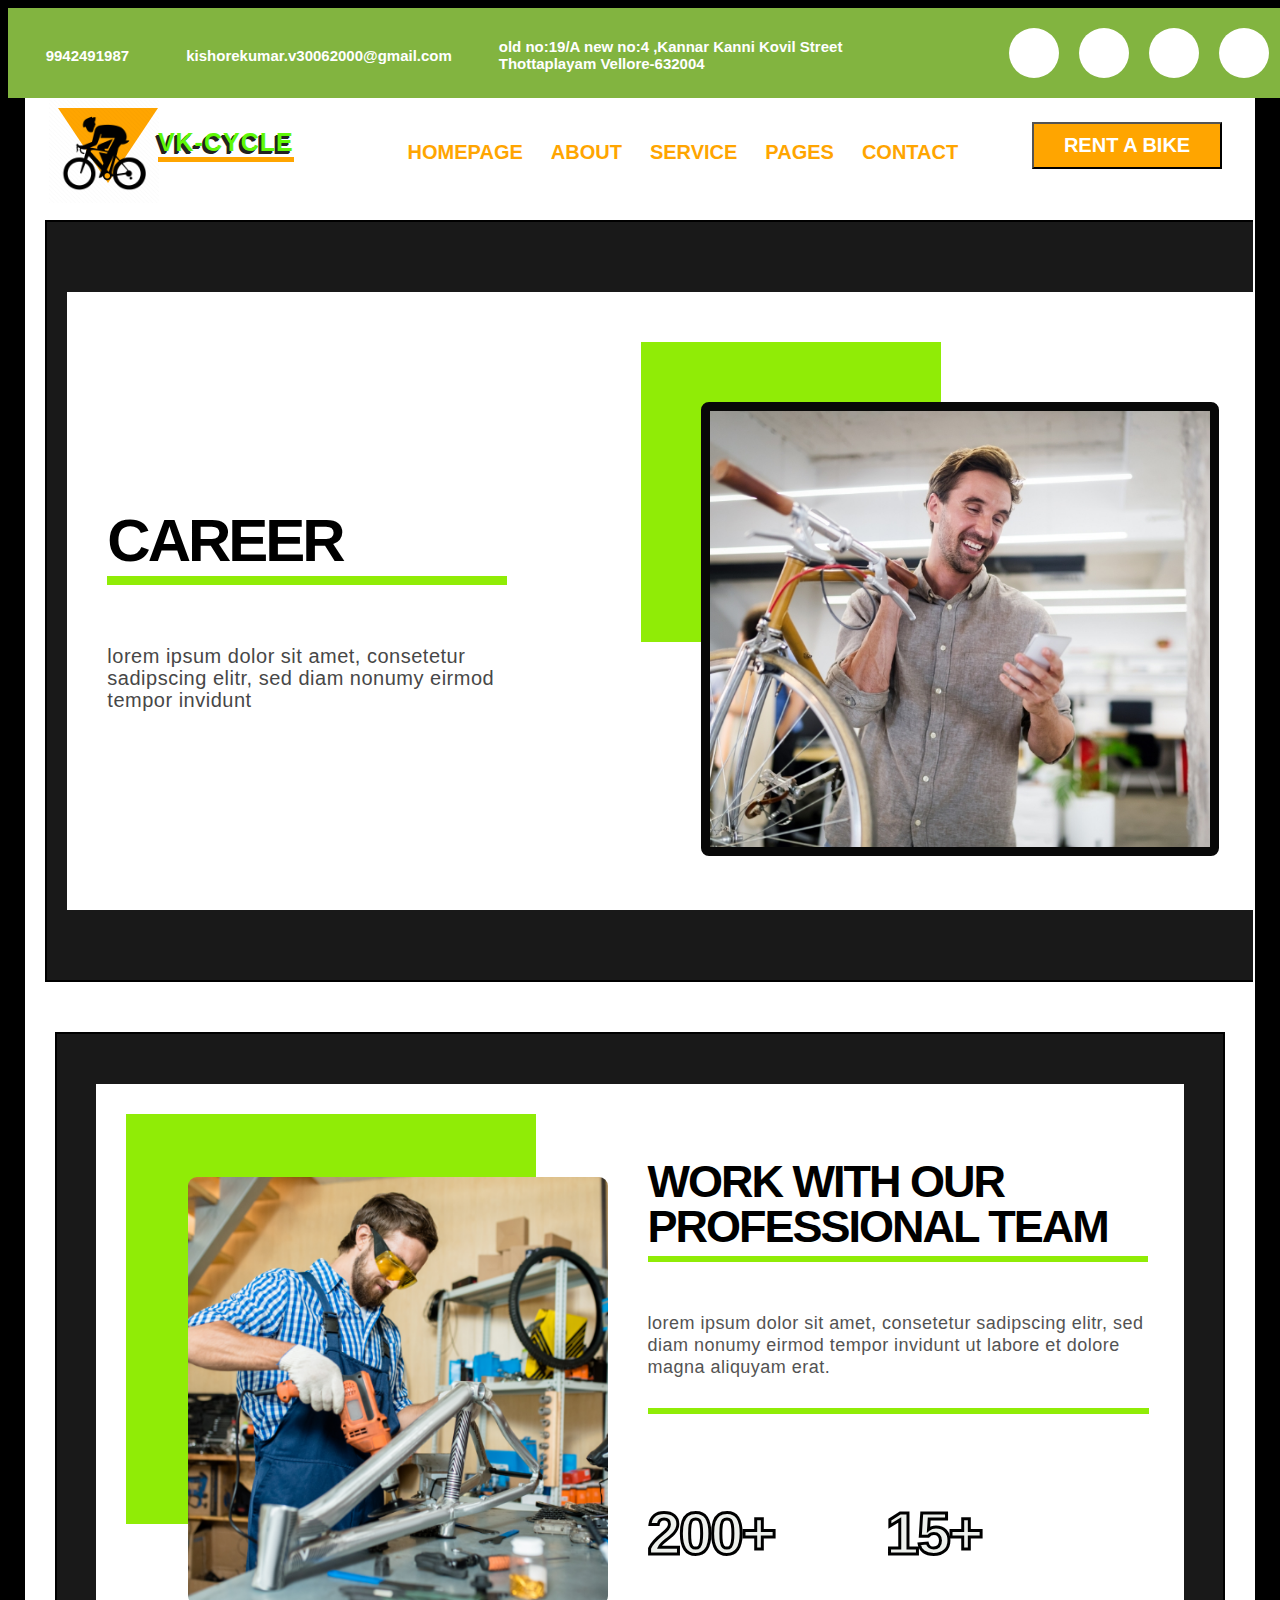
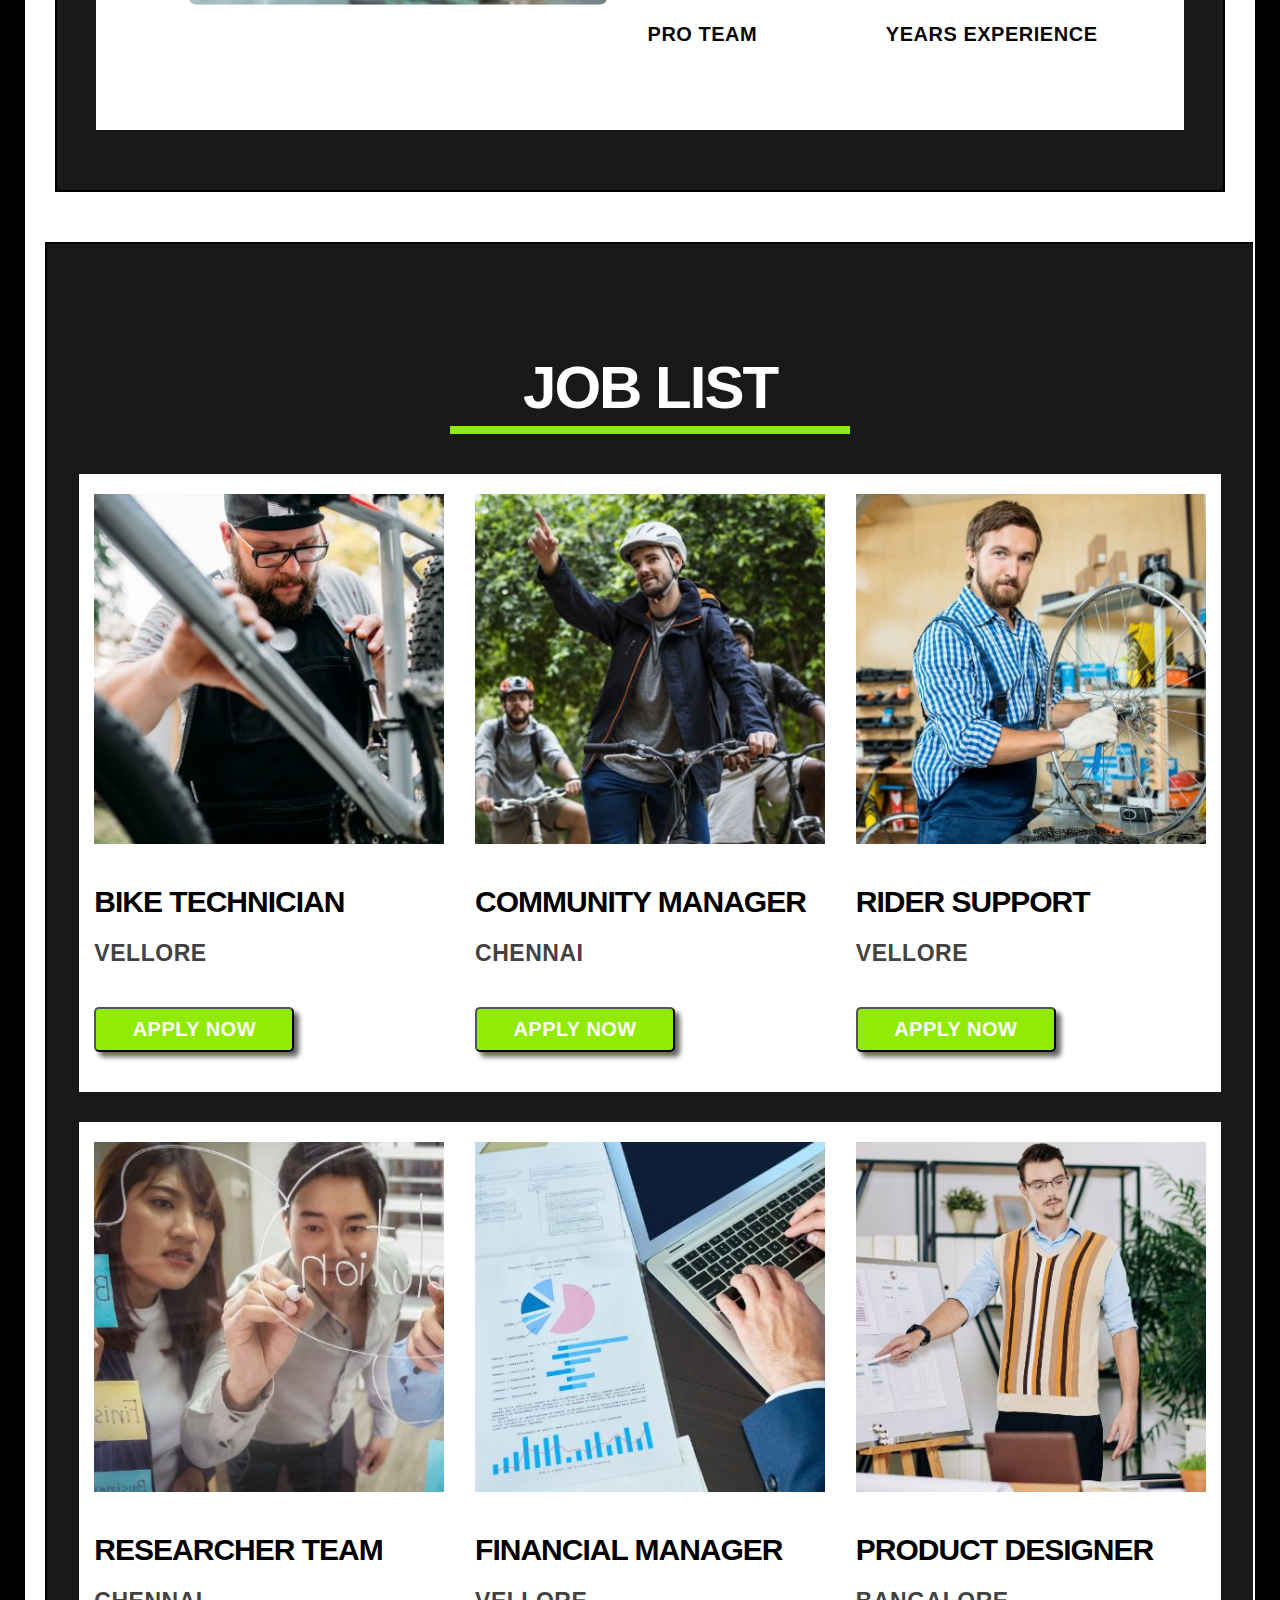
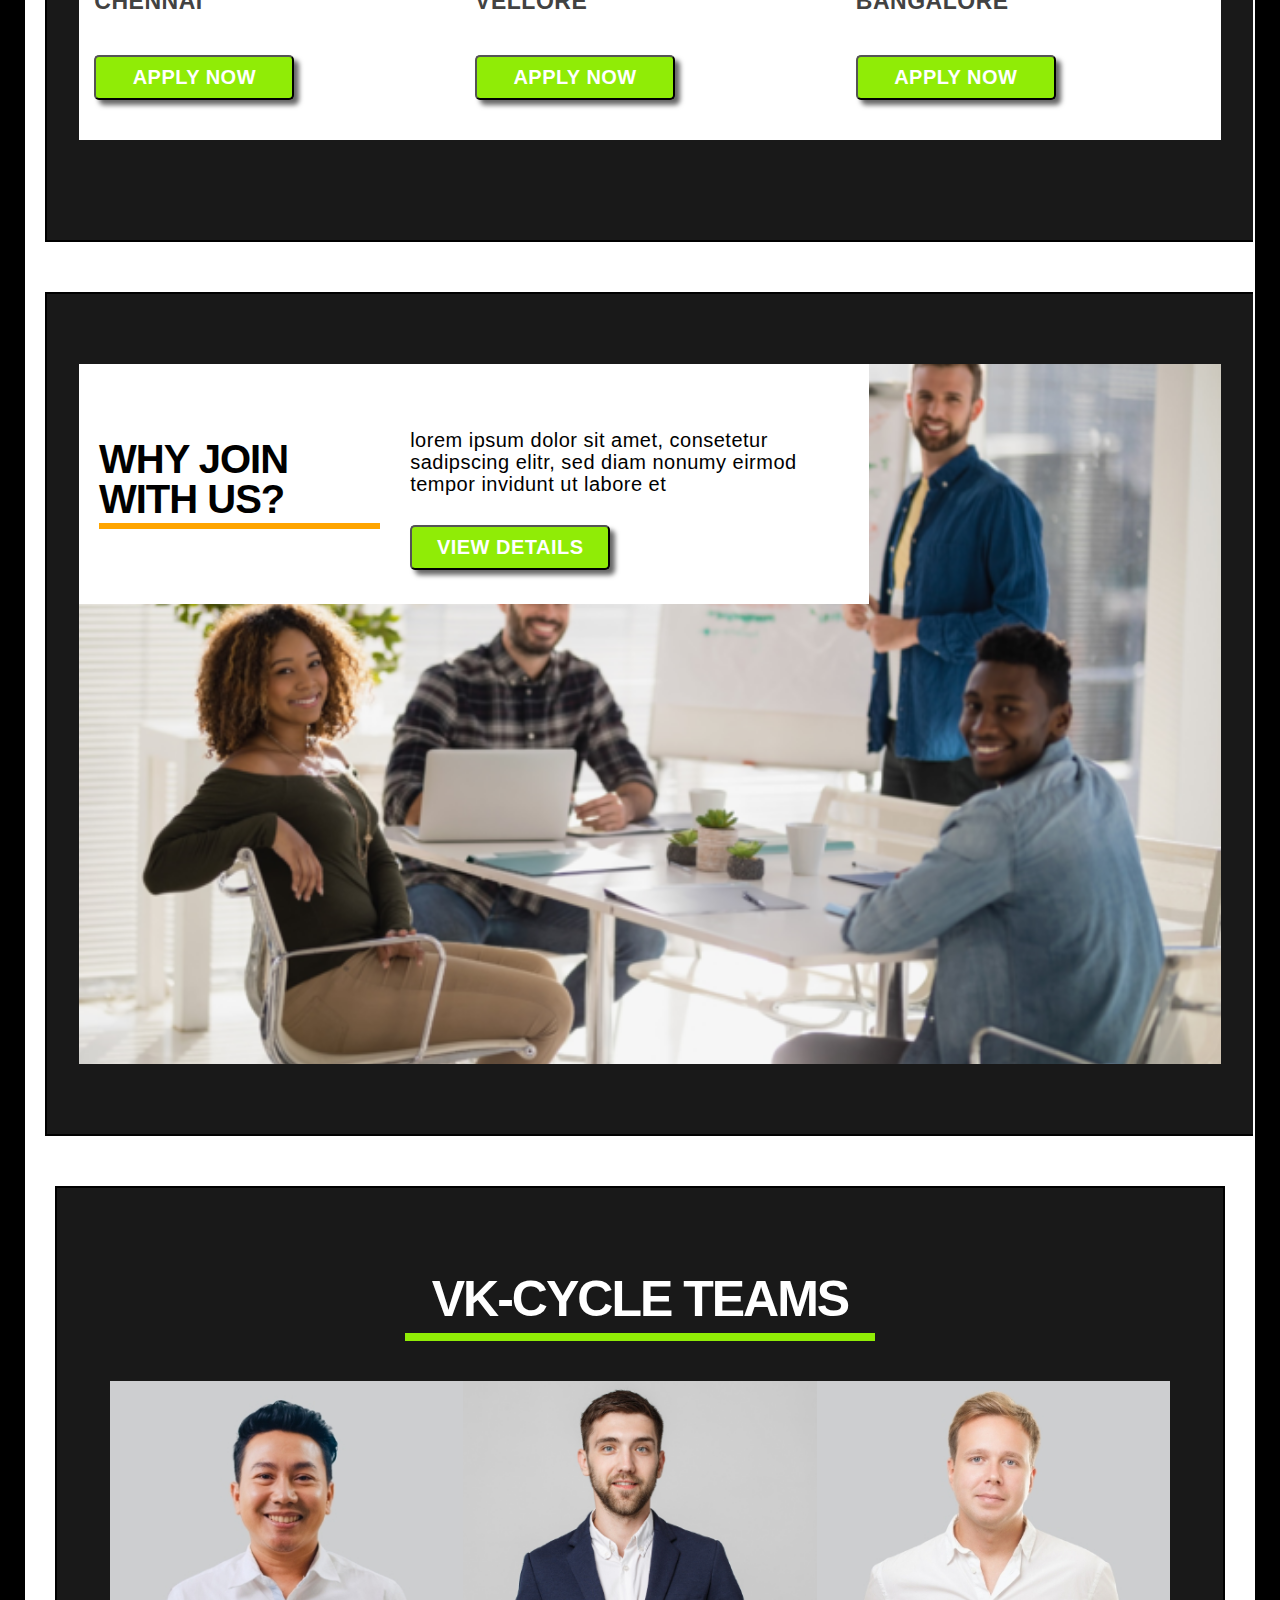
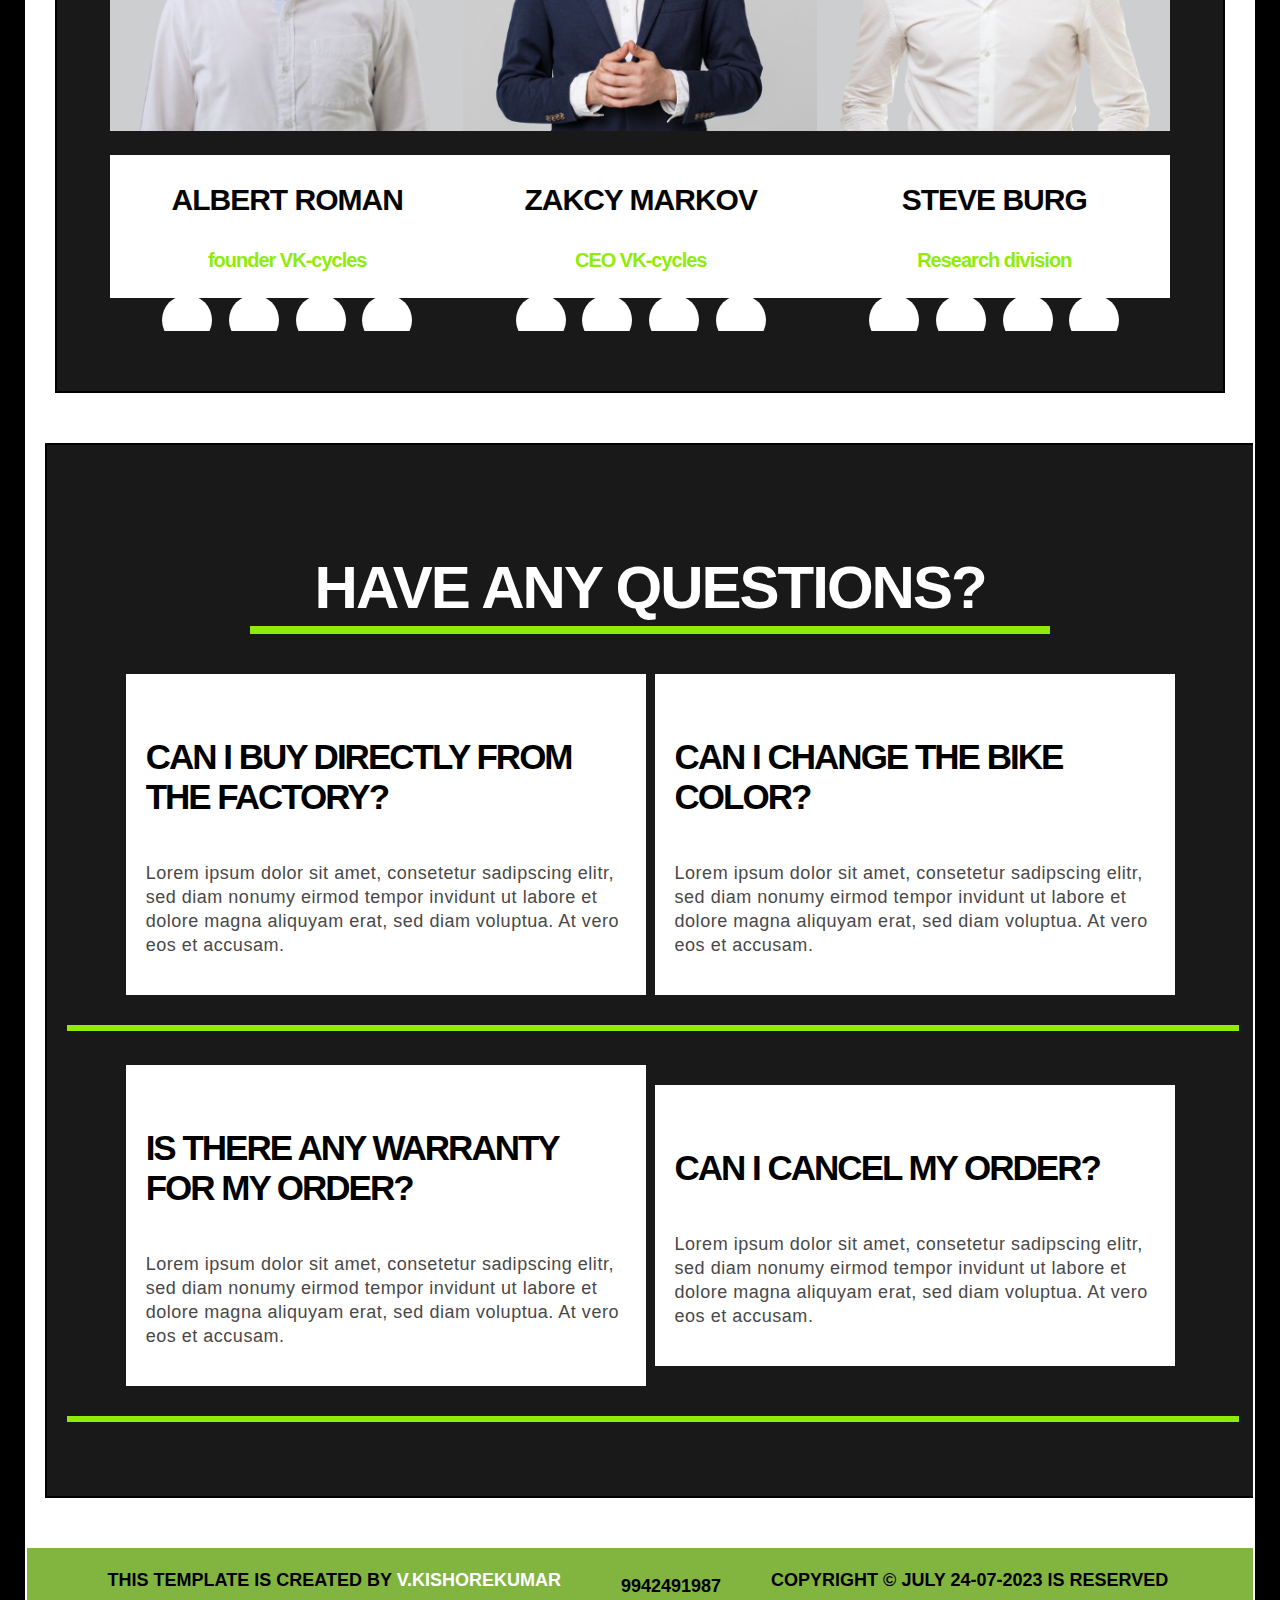
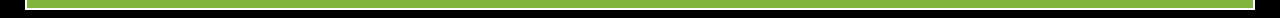
<file: career.html>
<!DOCTYPE html>
<html lang="en">
<head>
    <meta charset="UTF-8">
    <meta http-equiv="X-UA-Compatible" content="IE=edge">
    <meta name="viewport" content="width=device-width, initial-scale=1.0">
    <!-- fontawesome -->
    <link rel="stylesheet" href="https://cdnjs.cloudflare.com/ajax/libs/font-awesome/6.4.0/css/all.min.css" integrity="sha512-iecdLmaskl7CVkqkXNQ/ZH/XLlvWZOJyj7Yy7tcenmpD1ypASozpmT/E0iPtmFIB46ZmdtAc9eNBvH0H/ZpiBw==" crossorigin="anonymous" referrerpolicy="no-referrer" />
    <!-- bootstrap -->
    <link href="https://cdn.jsdelivr.net/npm/bootstrap@5.0.2/dist/css/bootstrap.min.css" rel="stylesheet" integrity="sha384-EVSTQN3/azprG1Anm3QDgpJLIm9Nao0Yz1ztcQTwFspd3yD65VohhpuuCOmLASjC" crossorigin="anonymous">
    <!-- css link -->
    <link rel="stylesheet" href="style.css">
    <title>www.kishorebicyclemart.in</title>
</head>
<html>
    <div class="home-1">
        <div class="mydetails-home-1">
            <div class="contact-details">
            <div class="phone">
                <i class="fa-solid fa-phone"></i>
                <h3>9942491987</h3>
            </div>
            <div class="mail">
                <i class="fa-solid fa-envelope"></i>
                <a href="mailto:kishorekumar.v30062000@gmail.com;"><h3>kishorekumar.v30062000@gmail.com</h3></a>
            </div>
            <div class="address">
                <i class="fa-solid fa-location-dot"></i>
                <h3>old no:19/A new no:4 ,Kannar Kanni Kovil Street Thottaplayam Vellore-632004</h3>
            </div>
            </div>
            <div class="contact-social-media-icon">
                <div class="follow">
                    <div class="insta"><i class="fa-brands fa-instagram"></i></div>
                    <div class="facebook"> <i class="fa-brands fa-facebook"></i></div>
                    <div class="youtube"><i class="fa-brands fa-youtube"></i></div>
                    <div class="twitter"><i class="fa-brands fa-twitter"></i></div>
                </div>
            </div>
        </div>
    </div>
    <!-- second-part-home-1----------------------------------------------------------------------------------- -->
    <div class="navigation">
        <nav>
            <div class="nav-image-1">
                <div class="triangle"></div>
                <img src="png/3977187.png" alt="">
                <div class="logo-con">
                    <h1>VK-CYCLE</h1>
                </div>
            </div>
            <ul>
                <li><a href="index.html">HOMEPAGE</a>
                    <ul>
                        <li><a href="index.html">HOMEPAGE-1</a></li>
                        <li><a href="home2.html">HOMEPAGE-2</a></li>
                        <li><a href="home3.html">HOMEPAGE-3</a></li>
                    </ul>
                </li>
                <li><a href="about.html">ABOUT</a></li>
                <li><a href="service.html">SERVICE</a></li>
                <li><a href="">PAGES</a>
                    <ul>
                    <li><a href="event.html">EVENT</a></li>
                    <li><a href="career.html">CAREER</a></li>
                    <li><a href="rent-bike.html">RENT-BIKE</a></li>
                    <li><a href="gallery.html">GALLERY</a></li>
                    </ul>
                </li>
                <li><a href="contact.html">CONTACT</a></li>
            </ul>
            <a href=""><button>RENT A BIKE</button></a>
        </nav>
        <!-- second-part-career------------------------------------------------------------------------------ -->
        <div class="career-heading">
        <div class="career-container-1">
            <div class="career-page-flexing">
                <div class="career-first-part-left">
                    <h1>
                        CAREER</h1>
                    <p>lorem ipsum dolor sit amet, consetetur sadipscing elitr, sed diam nonumy eirmod tempor invidunt</p>
                </div>
                <div class="career-first-part-right">
                    <div class="career-first-square"></div>
                        <img src="images/Img-Header-Career.jpg" alt="">
                </div>
    </div>
</div>
</div>
<!-- third-career--page------------------------------------------------------------------------------------------  -->
        <div class="home2-page-part-2">
            <div class="homepage2-second-part">
        <div class="homepage-8banners-lefted">
            <div class="home-1home8-imged">
                <div class="home-1sqaureed"></div>
                <img src="images/drill.png" alt="">
        
            </div>
            <div class="home-1home8-coned">
                <h1>WORK WITH OUR PROFESSIONAL TEAM</h1>
                <p>lorem ipsum dolor sit amet, consetetur sadipscing elitr, sed diam nonumy eirmod tempor invidunt ut labore et dolore magna aliquyam erat.</p>
                <div class="third-career-page-flex">
                    <div class="career-third-part-one">
                        <h3>200+</h3>
                        <h4>PRO TEAM</h4>
                    </div>
                    <div class="career-third-part-one">
                        <h3>15+</h3>
                        <h4>YEARS EXPERIENCE</h4>
                    </div>
                </div>
            </div>
        </div>
            </div>
        </div>
        <!-- career-fourth-page-part--------------------------------------------------------------------------- -->
        <div class="career-heading">
            <div class="career-container-1">
                <div class="career-fourth-page-part-head">
                    <h1>JOB LIST</h1>
                </div>
                <div class="career-fourth-page-part-flex1">
                    <div class="career-fourth-card-1">
                        <div class="career-fourth-img">
                            <img src="images/bicycle-mechanic-repair-bike-cycle-workshop-P4LNZMP.jpg" alt="">
                        </div>
                        <div class="career-fourth-card-con">
                            <h1>BIKE TECHNICIAN</h1>
                            <h2>VELLORE</h2>
                            <a href=""><button>APPLY NOW</button></a>
                        </div>
                    </div>

                    <div class="career-fourth-card-1">
                        <div class="career-fourth-img">
                            <img src="images/group-of-friends-ride-mountain-bike-in-the-forest-YHRNFW4.jpg" alt="">
                        </div>
                        <div class="career-fourth-card-con">
                            <h1>COMMUNITY MANAGER</h1>
                            <h2>CHENNAI</h2>
                            <a href=""><button>APPLY NOW</button></a>
                        </div>
                    </div>

                    <div class="career-fourth-card-1">
                        <div class="career-fourth-img">
                            <img src="images/Img-Job.jpg" alt="">
                        </div>
                        <div class="career-fourth-card-con">
                            <h1>RIDER SUPPORT</h1>
                            <h2>VELLORE</h2>
                            <a href=""><button>APPLY NOW</button></a>
                        </div>
                    </div>

                </div>

                <div class="career-fourth-page-part-flex1">
                    <div class="career-fourth-card-1">
                        <div class="career-fourth-img">
                            <img src="images/group-of-asian-business-people-working-and-brainst-WJGTEBU.jpg" alt="">
                        </div>
                        <div class="career-fourth-card-con">
                            <h1>RESEARCHER TEAM</h1>
                            <h2>CHENNAI</h2>
                            <a href=""><button>APPLY NOW</button></a>
                        </div>
                    </div>

                    <div class="career-fourth-card-1">
                        <div class="career-fourth-img">
                            <img src="images/financial-manager-at-workplace-F8N35P7.jpg" alt="">
                        </div>
                        <div class="career-fourth-card-con">
                            <h1>FINANCIAL MANAGER</h1>
                            <h2>VELLORE</h2>
                            <a href=""><button>APPLY NOW</button></a>
                        </div>
                    </div>

                    <div class="career-fourth-card-1">
                        <div class="career-fourth-img">
                            <img src="images/ux-and-ui-design-teacher-ANXBAKK.jpg" alt="">
                        </div>
                        <div class="career-fourth-card-con">
                            <h1>PRODUCT DESIGNER</h1>
                            <h2>BANGALORE</h2>
                            <a href=""><button>APPLY NOW</button></a>
                        </div>
                    </div>

                </div>
            </div>
        </div>
        <!-- career-fivith-page-------------------------------------------------------------------------------- -->

        <div class="career-heading">
            <div class="career-container-1">
                <div class="career-third-page-box">
                <div class="career-third-page-big-banner">
                    <img src="png/team-of-executives-in-the-meeting-at-office-BVMD7KT-1.png" alt="">
                </div>
                <div class="career-third-left-box">
                    <h1>WHY JOIN WITH US?</h1>
                    <div class="career-third-left-flex">
                    <p>lorem ipsum dolor sit amet, consetetur sadipscing elitr, sed diam nonumy eirmod tempor invidunt ut labore et</p>
                        <a href=""><button>VIEW DETAILS</button></a>
                    </div>
                        
                </div>
            </div>
                </div>
                </div>
    <!-- career-sixth-page--------------------------------------------------------------------------------------- -->
    <div class="home-page-part-6">
        <div class="homepage-sixth-part">
            <div class="career-sixith-heading">
            <h1>VK-CYCLE TEAMS</h1>
        </div>
            <div class="homepage-sixth-image">
                <div class="sixth-image">
                    <div class="sixth-team-images">
                    <img src="png/Team-1.png" alt="">
                </div>
                <div class="sixth-team-name">
                    <h2 style="color: rgb(5, 5, 5);">ALBERT ROMAN</h2>
                    <h3 style="color:#90ec06;">founder VK-cycles</h3>
                    <div class="sixth-team-icon">
                        <div class="insta"><i class="fa-brands fa-instagram"></i></div>
                        <div class="facebook"> <i class="fa-brands fa-facebook"></i></div>
                        <div class="youtube"><i class="fa-brands fa-youtube"></i></div>
                        <div class="twitter"><i class="fa-brands fa-twitter"></i></div>
                    </div>
                </div>
            </div>
            <div class="sixth-image">
                <div class="sixth-team-images">
                <img src="png/Team-2.png" alt="">
            </div>
            <div class="sixth-team-name">
                <h2 style="color: rgb(5, 5, 5);">ZAKCY MARKOV</h2>
                <h3 style="color:#90ec06;">CEO VK-cycles</h3>
                <div class="sixth-team-icon">
                    <div class="insta"><i class="fa-brands fa-instagram"></i></div>
                    <div class="facebook"> <i class="fa-brands fa-facebook"></i></div>
                    <div class="youtube"><i class="fa-brands fa-youtube"></i></div>
                    <div class="twitter"><i class="fa-brands fa-twitter"></i></div>
                </div>
            </div>
        </div>
        <div class="sixth-image">
            <div class="sixth-team-images">
            <img src="png/Team-3.png" alt="">
        </div>
        <div class="sixth-team-name">
            <h2 style="color: rgb(5, 5, 5);">STEVE BURG</h2>
            <h3 style="color:#90ec06;">Research division</h3>
            <div class="sixth-team-icon">
                <div class="insta"><i class="fa-brands fa-instagram"></i></div>
                <div class="facebook"> <i class="fa-brands fa-facebook"></i></div>
                <div class="youtube"><i class="fa-brands fa-youtube"></i></div>
                <div class="twitter"><i class="fa-brands fa-twitter"></i></div>
            </div>
        </div>
    </div>

            </div>
        </div>
    </div>
<!-- career-seventh-page-part-7------------------------------------------------------------------------------- -->
<div class="career-heading">
    <div class="career-container-1">
        <div class="career-page-7-part">
        <div class="career-seventh-page-heading">
            <h1>HAVE ANY QUESTIONS?</h1>
        </div>
        <div class="career-sevent-page-flex">
            <div class="career-seventh-page-cards">
                <h1>CAN I BUY DIRECTLY FROM THE FACTORY?</h1>
                <p>Lorem ipsum dolor sit amet, consetetur sadipscing elitr, sed diam nonumy eirmod tempor invidunt ut labore et dolore magna aliquyam erat, sed diam voluptua. At vero eos et accusam.</p>
            </div>
            <div class="career-seventh-page-cards">
                <h1>CAN I CHANGE THE BIKE COLOR?</h1>
                <p>Lorem ipsum dolor sit amet, consetetur sadipscing elitr, sed diam nonumy eirmod tempor invidunt ut labore et dolore magna aliquyam erat, sed diam voluptua. At vero eos et accusam.</p>
            </div>
        </div>
        <span></span>

        
        <div class="career-sevent-page-flex">
            <div class="career-seventh-page-cards">
                <h1>IS THERE ANY WARRANTY FOR MY ORDER?</h1>
                <p>Lorem ipsum dolor sit amet, consetetur sadipscing elitr, sed diam nonumy eirmod tempor invidunt ut labore et dolore magna aliquyam erat, sed diam voluptua. At vero eos et accusam.</p>
            </div>
            <div class="career-seventh-page-cards">
                <h1>CAN I CANCEL MY ORDER?</h1>
                <p>Lorem ipsum dolor sit amet, consetetur sadipscing elitr, sed diam nonumy eirmod tempor invidunt ut labore et dolore magna aliquyam erat, sed diam voluptua. At vero eos et accusam.</p>
            </div>
        </div>
        <span></span>
    </div>
    </div>
</div>

<!-- div.last-part-of the website------------------------------------------------------------------------- -->
<div class="last-part-of-website">
    <div class="copyright">
        <h1>this template is created by <span style="color:white; font-weight: bold;">v.kishorekumar</span></h1>
        <div class="phones">
            <i class="fa-solid fa-phone"></i>
            <h3>9942491987</h3>
        </div>
        <a href="mailto:kishorekumar.v30062000@gmail.com"></a>
        <h1>copyright &copy; july 24-07-2023 is reserved</h1>
    </div>
</div>
</body>
</html>
</file>
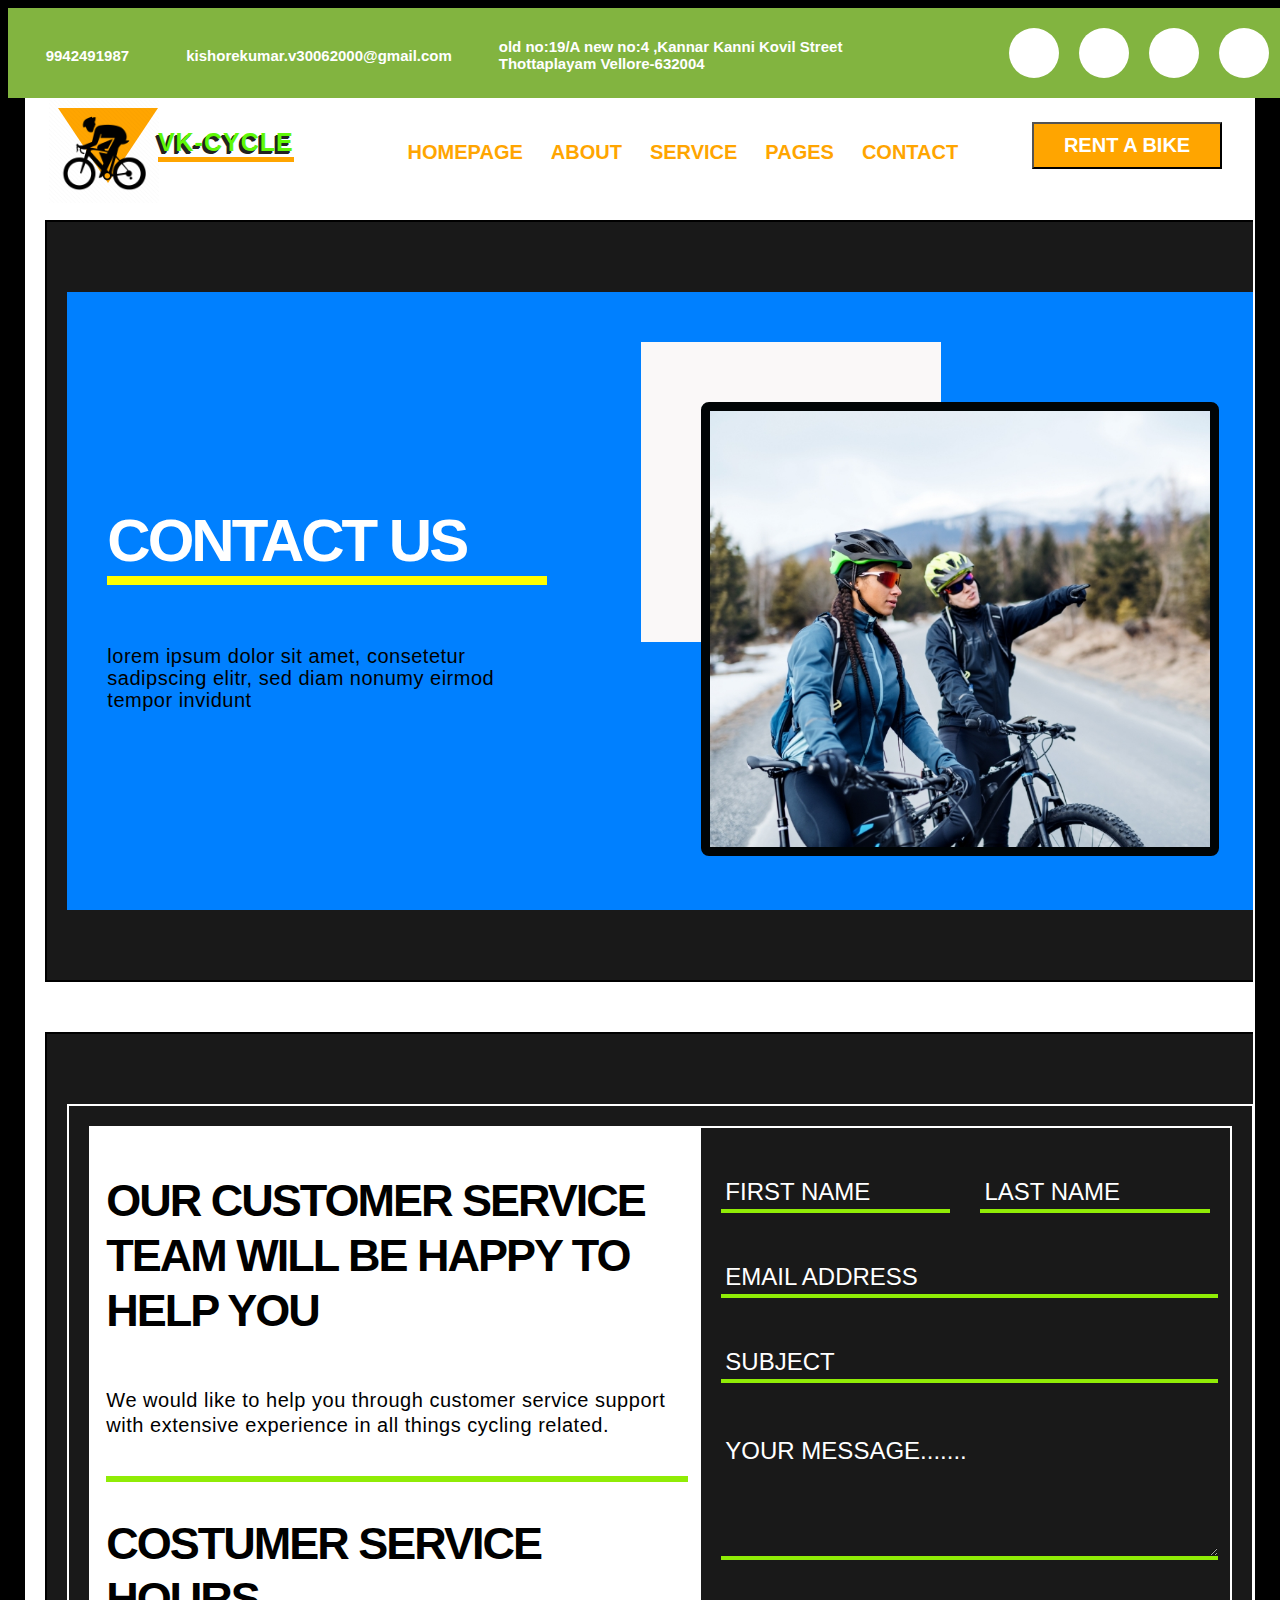
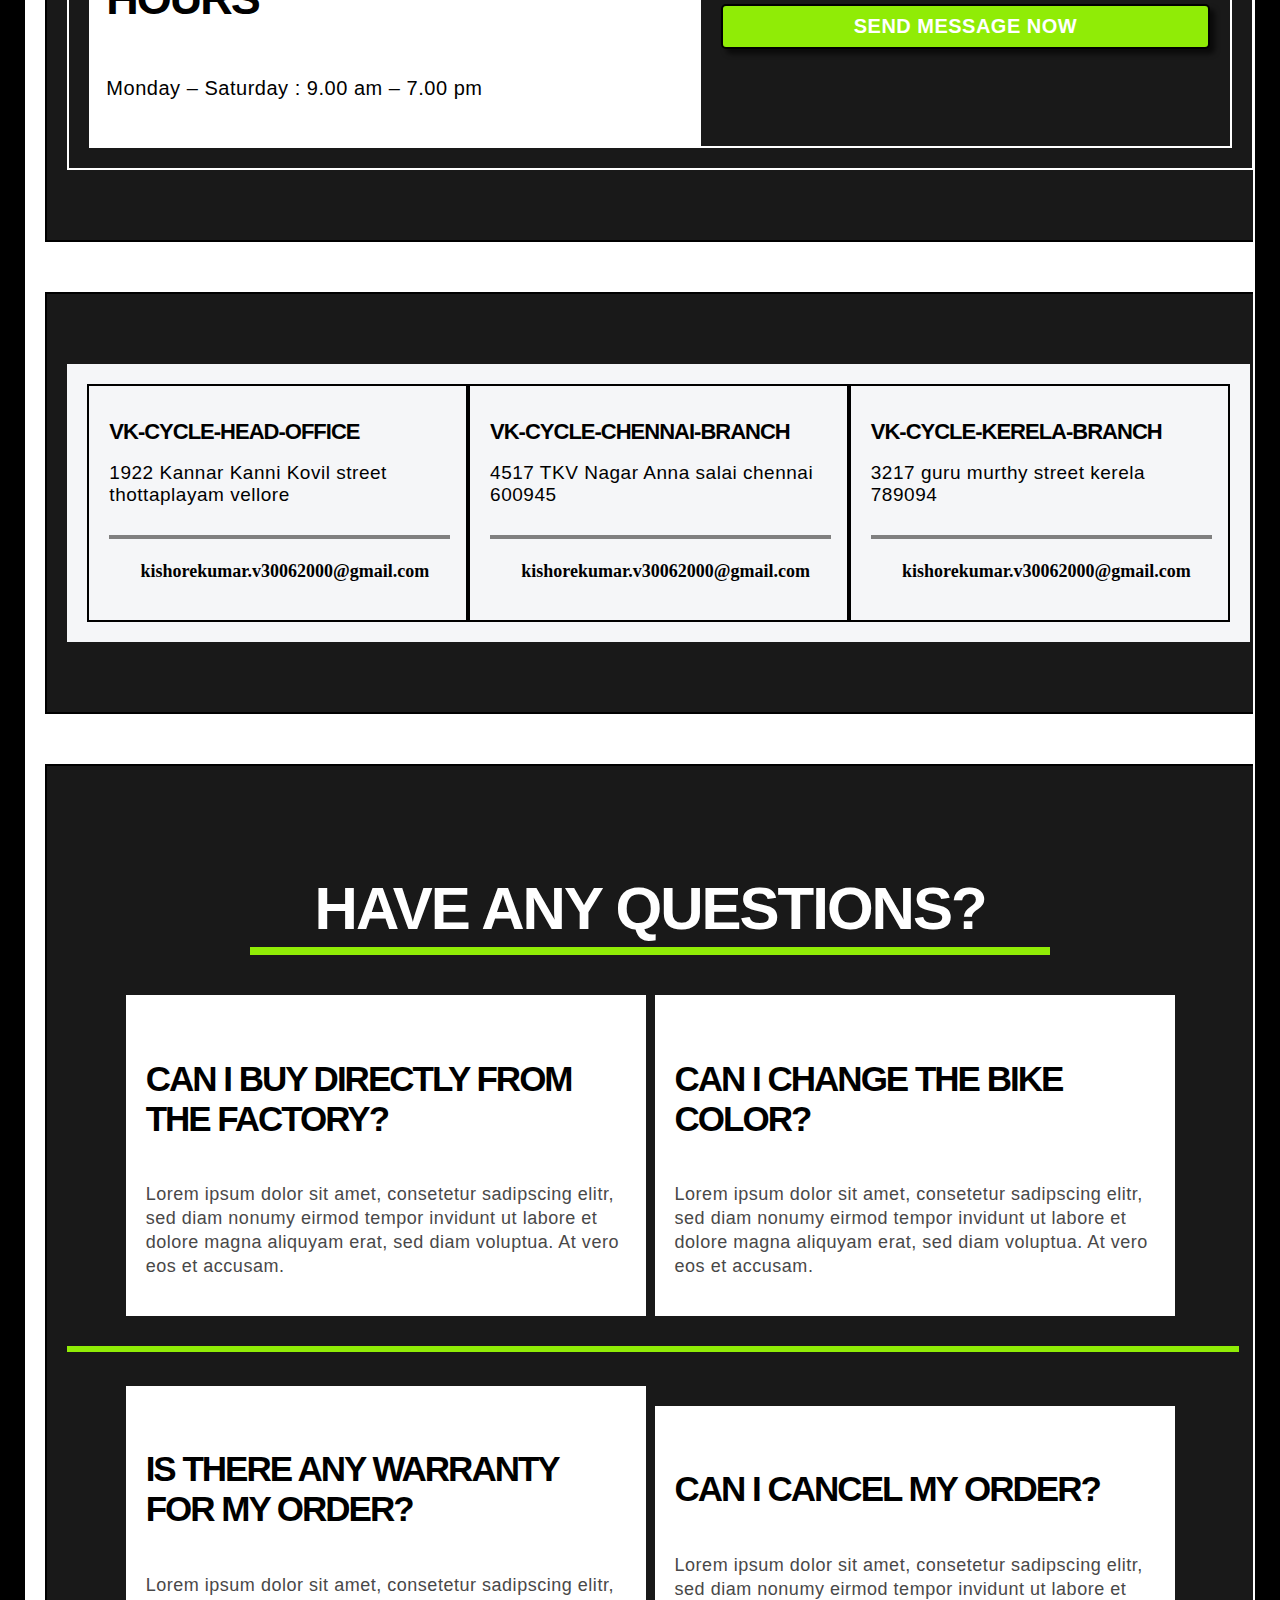
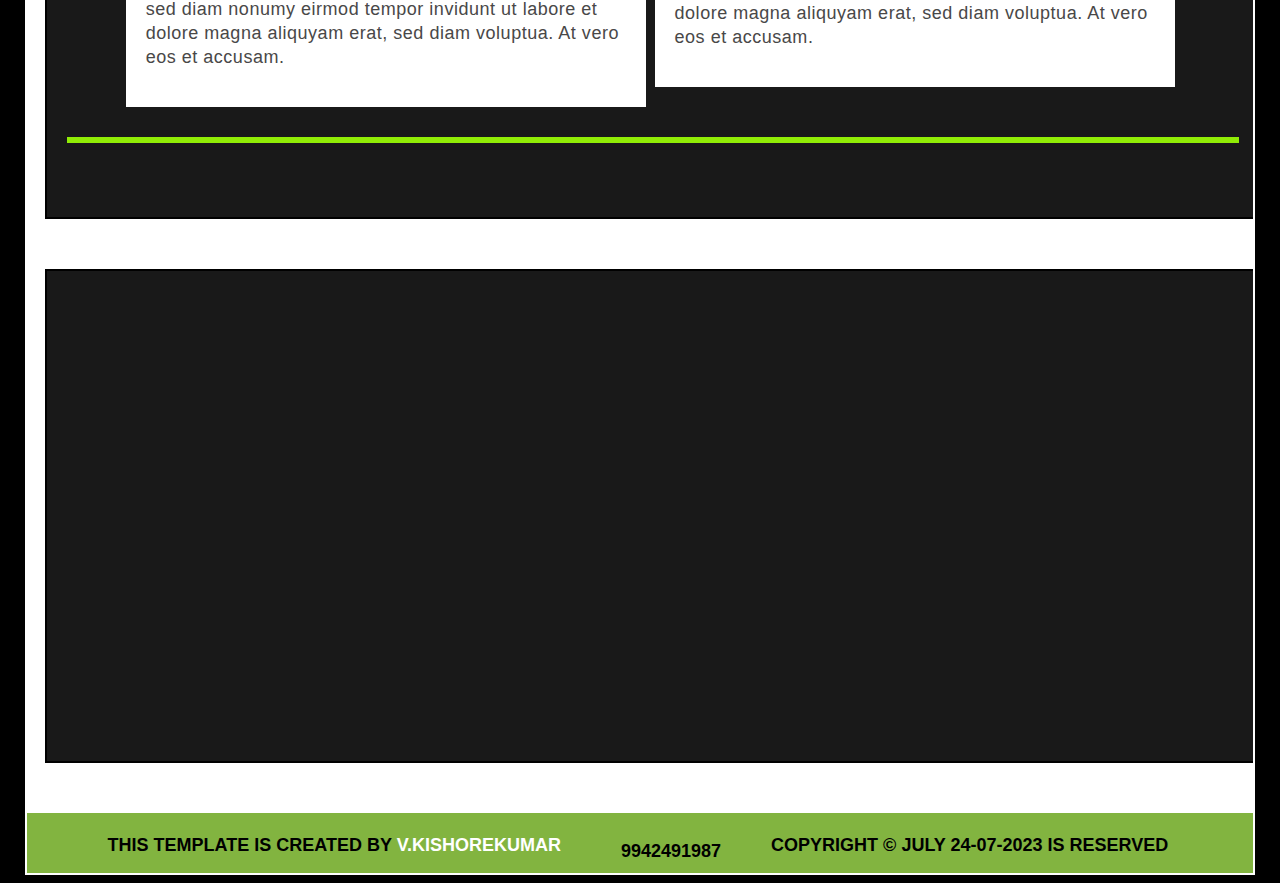
<file: contact.html>
<!DOCTYPE html>
<html lang="en">
<head>
    <meta charset="UTF-8">
    <meta http-equiv="X-UA-Compatible" content="IE=edge">
    <meta name="viewport" content="width=device-width, initial-scale=1.0">
    <!-- fontawesome -->
    <link rel="stylesheet" href="https://cdnjs.cloudflare.com/ajax/libs/font-awesome/6.4.0/css/all.min.css" integrity="sha512-iecdLmaskl7CVkqkXNQ/ZH/XLlvWZOJyj7Yy7tcenmpD1ypASozpmT/E0iPtmFIB46ZmdtAc9eNBvH0H/ZpiBw==" crossorigin="anonymous" referrerpolicy="no-referrer" />
    <!-- bootstrap -->
    <link href="https://cdn.jsdelivr.net/npm/bootstrap@5.0.2/dist/css/bootstrap.min.css" rel="stylesheet" integrity="sha384-EVSTQN3/azprG1Anm3QDgpJLIm9Nao0Yz1ztcQTwFspd3yD65VohhpuuCOmLASjC" crossorigin="anonymous">
    <!-- css link -->
    <link rel="stylesheet" href="style.css">
    <title>www.kishorebicyclemart.in</title>
</head>
<html>
    <div class="home-1">
        <div class="mydetails-home-1">
            <div class="contact-details">
            <div class="phone">
                <i class="fa-solid fa-phone"></i>
                <h3>9942491987</h3>
            </div>
            <div class="mail">
                <i class="fa-solid fa-envelope"></i>
                <a href="mailto:kishorekumar.v30062000@gmail.com;"><h3>kishorekumar.v30062000@gmail.com</h3></a>
            </div>
            <div class="address">
                <i class="fa-solid fa-location-dot"></i>
                <h3>old no:19/A new no:4 ,Kannar Kanni Kovil Street Thottaplayam Vellore-632004</h3>
            </div>
            </div>
            <div class="contact-social-media-icon">
                <div class="follow">
                    <div class="insta"><i class="fa-brands fa-instagram"></i></div>
                    <div class="facebook"> <i class="fa-brands fa-facebook"></i></div>
                    <div class="youtube"><i class="fa-brands fa-youtube"></i></div>
                    <div class="twitter"><i class="fa-brands fa-twitter"></i></div>
                </div>
            </div>
        </div>
    </div>
    <!-- second-part-home-1----------------------------------------------------------------------------------- -->
    <div class="navigation">
        <nav>
            <div class="nav-image-1">
                <div class="triangle"></div>
                <img src="png/3977187.png" alt="">
                <div class="logo-con">
                    <h1>VK-CYCLE</h1>
                </div>
            </div>
            <ul>
                <li><a href="index.html">HOMEPAGE</a>
                    <ul>
                        <li><a href="index.html">HOMEPAGE-1</a></li>
                        <li><a href="home2.html">HOMEPAGE-2</a></li>
                        <li><a href="home3.html">HOMEPAGE-3</a></li>
                    </ul>
                </li>
                <li><a href="about.html">ABOUT</a></li>
                <li><a href="service.html">SERVICE</a></li>
                <li><a href="">PAGES</a>
                    <ul>
                    <li><a href="event.html">EVENT</a></li>
                    <li><a href="career.html">CAREER</a></li>
                    <li><a href="rent-bike.html">RENT-BIKE</a></li>
                    <li><a href="gallery.html">GALLERY</a></li>
                    </ul>
                </li>
                <li><a href="contact.html">CONTACT</a></li>
            </ul>
            <a href=""><button>RENT A BIKE</button></a>
        </nav>
        <!-- second-part-contact------------------------------------------------------------------------------ -->
        <div class="contact-heading">
        <div class="contact-container-1">
            <div class="contact-page-flexing">
                <div class="contact-first-part-left">
                    <h1>
                        CONTACT US</h1>
                    <p>lorem ipsum dolor sit amet, consetetur sadipscing elitr, sed diam nonumy eirmod tempor invidunt</p>
                </div>
                <div class="contact-first-part-right">
                    <div class="contact-first-square"></div>
                        <img src="images/Img-Header-Contact.jpg" alt="">
                </div>
            </div>
    </div>
</div>
<!-- third-part-contact----------------------------------------------------------------------------------------- -->
<div class="contact-heading">
    <div class="contact-container-1">
        <div class="contact-third-page-flex">
        <div class="contact-left-side-third-part">
            <div class="contact-left-first-heading1">
            <h1>OUR CUSTOMER SERVICE TEAM WILL BE HAPPY TO HELP YOU</h1>
            <p>We would like to help you through customer service support with extensive experience in all things cycling related.</p>
            <span></span>
        </div>
        <div class="contact-left-first-heading1">
            <h1>COSTUMER SERVICE HOURS</h1>
            <p>Monday – Saturday : 9.00 am – 7.00 pm</p>
        </div>
        </div>
        <div class="conatct-right-side-third-part">
            <form action="">
                <div class="contact-right-1flex">
                <input type="text"placeholder="FIRST NAME">
                <input type="text"placeholder="LAST NAME">
            </div>
            <input type="email" placeholder="EMAIL ADDRESS">
            <input type="text" placeholder="SUBJECT">
            <textarea name="" id="" cols="6" rows="5" placeholder="YOUR MESSAGE......."></textarea>
            <a href=""><button>SEND MESSAGE NOW</button></a>
            </form>
        </div>
    </div>
    </div>
</div>
<!-- contact-fourth-part------------------------------------------------------------------------------ -->
<div class="contact-heading">
    <div class="contact-container-1">
        <div class="contact-fourth-flex">
            <div class="contact-fourth-box-1">
                <h1>VK-CYCLE-HEAD-OFFICE</h1>
                <p>1922 Kannar Kanni Kovil street thottaplayam vellore</p>
                <span></span>
                <div class="contact-fourth-box-bottom">
                    
                <i class="fa-solid fa-envelope"></i>
                <a href="mailto:kishorekumar.v30062000@gmail.com;"><h3>kishorekumar.v30062000@gmail.com</h3></a>
                </div>
            </div>
                <div class="contact-fourth-box-1">
                    <h1>VK-CYCLE-CHENNAI-BRANCH</h1>
                    <p>4517 TKV Nagar Anna salai  chennai 600945</p>
                    <span></span>
                    <div class="contact-fourth-box-bottom">
                        
                    <i class="fa-solid fa-envelope"></i>
                    <a href="mailto:kishorekumar.v30062000@gmail.com;"><h3>kishorekumar.v30062000@gmail.com</h3></a>
                    </div>
                </div>
                    <div class="contact-fourth-box-1">
                        <h1>VK-CYCLE-KERELA-BRANCH</h1>
                        <p>3217 guru murthy street kerela 789094</p>
                        <span></span>
                        <div class="contact-fourth-box-bottom">
                            
                        <i class="fa-solid fa-envelope"></i>
                        <a href="mailto:kishorekumar.v30062000@gmail.com;"><h3>kishorekumar.v30062000@gmail.com</h3></a>
                        </div>
                    </div>
        </div>
        </div>
        </div>
        <!-- career-seventh-page-part-7------------------------------------------------------------------------------- -->
<div class="career-heading">
    <div class="career-container-1">
        <div class="career-page-7-part">
        <div class="career-seventh-page-heading">
            <h1>HAVE ANY QUESTIONS?</h1>
        </div>
        <div class="career-sevent-page-flex">
            <div class="career-seventh-page-cards">
                <h1>CAN I BUY DIRECTLY FROM THE FACTORY?</h1>
                <p>Lorem ipsum dolor sit amet, consetetur sadipscing elitr, sed diam nonumy eirmod tempor invidunt ut labore et dolore magna aliquyam erat, sed diam voluptua. At vero eos et accusam.</p>
            </div>
            <div class="career-seventh-page-cards">
                <h1>CAN I CHANGE THE BIKE COLOR?</h1>
                <p>Lorem ipsum dolor sit amet, consetetur sadipscing elitr, sed diam nonumy eirmod tempor invidunt ut labore et dolore magna aliquyam erat, sed diam voluptua. At vero eos et accusam.</p>
            </div>
        </div>
        <span></span>

        
        <div class="career-sevent-page-flex">
            <div class="career-seventh-page-cards">
                <h1>IS THERE ANY WARRANTY FOR MY ORDER?</h1>
                <p>Lorem ipsum dolor sit amet, consetetur sadipscing elitr, sed diam nonumy eirmod tempor invidunt ut labore et dolore magna aliquyam erat, sed diam voluptua. At vero eos et accusam.</p>
            </div>
            <div class="career-seventh-page-cards">
                <h1>CAN I CANCEL MY ORDER?</h1>
                <p>Lorem ipsum dolor sit amet, consetetur sadipscing elitr, sed diam nonumy eirmod tempor invidunt ut labore et dolore magna aliquyam erat, sed diam voluptua. At vero eos et accusam.</p>
            </div>
        </div>
        <span></span>
    </div>
    </div>
</div>
<!-- contact-fivith-part----------------------------------------------------------------------------------- -->
<div class="contact-heading">
    <div class="contact-container-1">
        <div class="map">
            <iframe src="https://www.google.com/maps/embed?pb=!1m23!1m12!1m3!1d3888.735501613544!2d79.13407185978221!3d12.924714012292588!2m3!1f0!2f0!3f0!3m2!1i1024!2i768!4f13.1!4m8!3e6!4m0!4m5!1s0x3bad389382d6c253%3A0xe47640e4d734c1eb!2sKannar%20St%2C%20Thottapalayam%2C%20Vellore%2C%20Tamil%20Nadu%20632004!3m2!1d12.9263192!2d79.138578!5e0!3m2!1sen!2sin!4v1687672604083!5m2!1sen!2sin" width="800" height="600" style="border:0;" allowfullscreen="" loading="lazy" referrerpolicy="no-referrer-when-downgrade"></iframe>
         </div>
    </div>
</div>
<!-- div.last-part-of the website------------------------------------------------------------------------- -->
<div class="last-part-of-website">
    <div class="copyright">
        <h1>this template is created by <span style="color:white; font-weight: bold;">v.kishorekumar</span></h1>
        <div class="phones">
            <i class="fa-solid fa-phone"></i>
            <h3>9942491987</h3>
        </div>
        <a href="mailto:kishorekumar.v30062000@gmail.com"></a>
        <h1>copyright &copy; july 24-07-2023 is reserved</h1>
    </div>
</div>

</body>
</html>
</file>
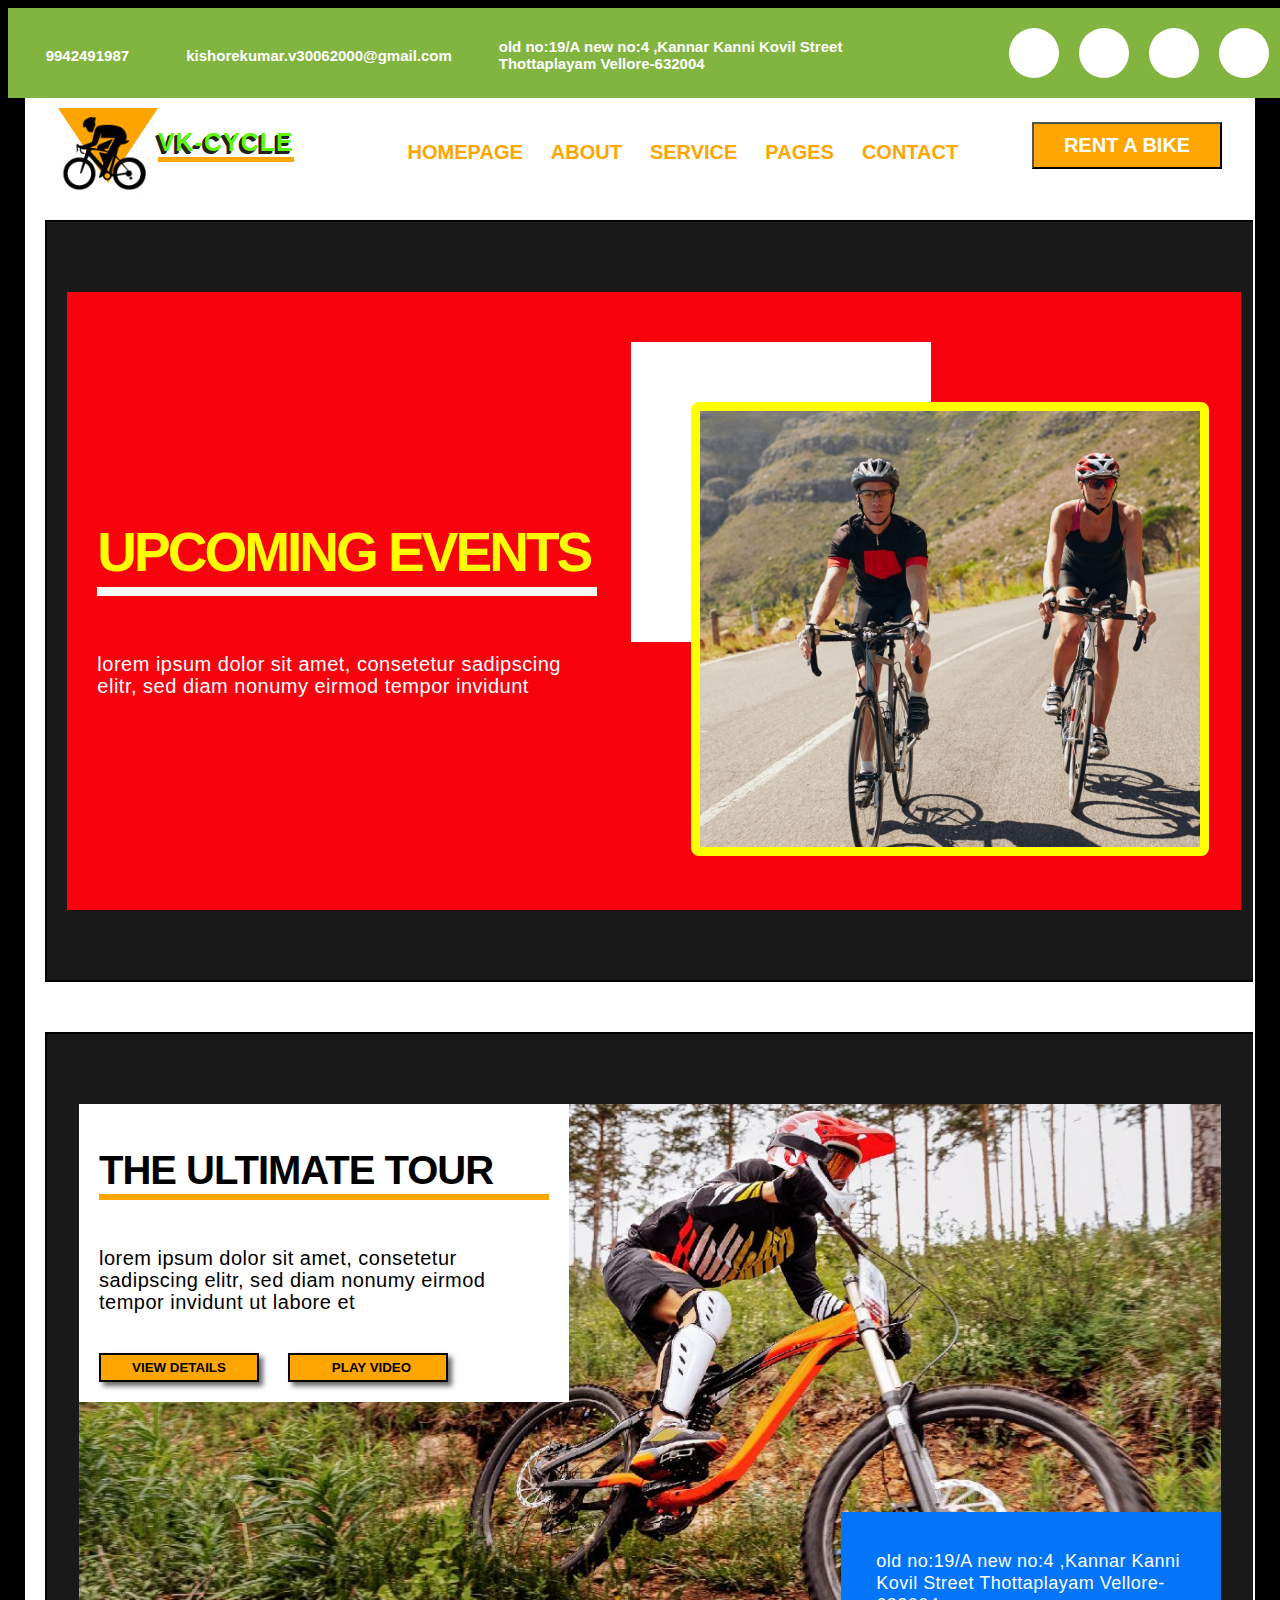
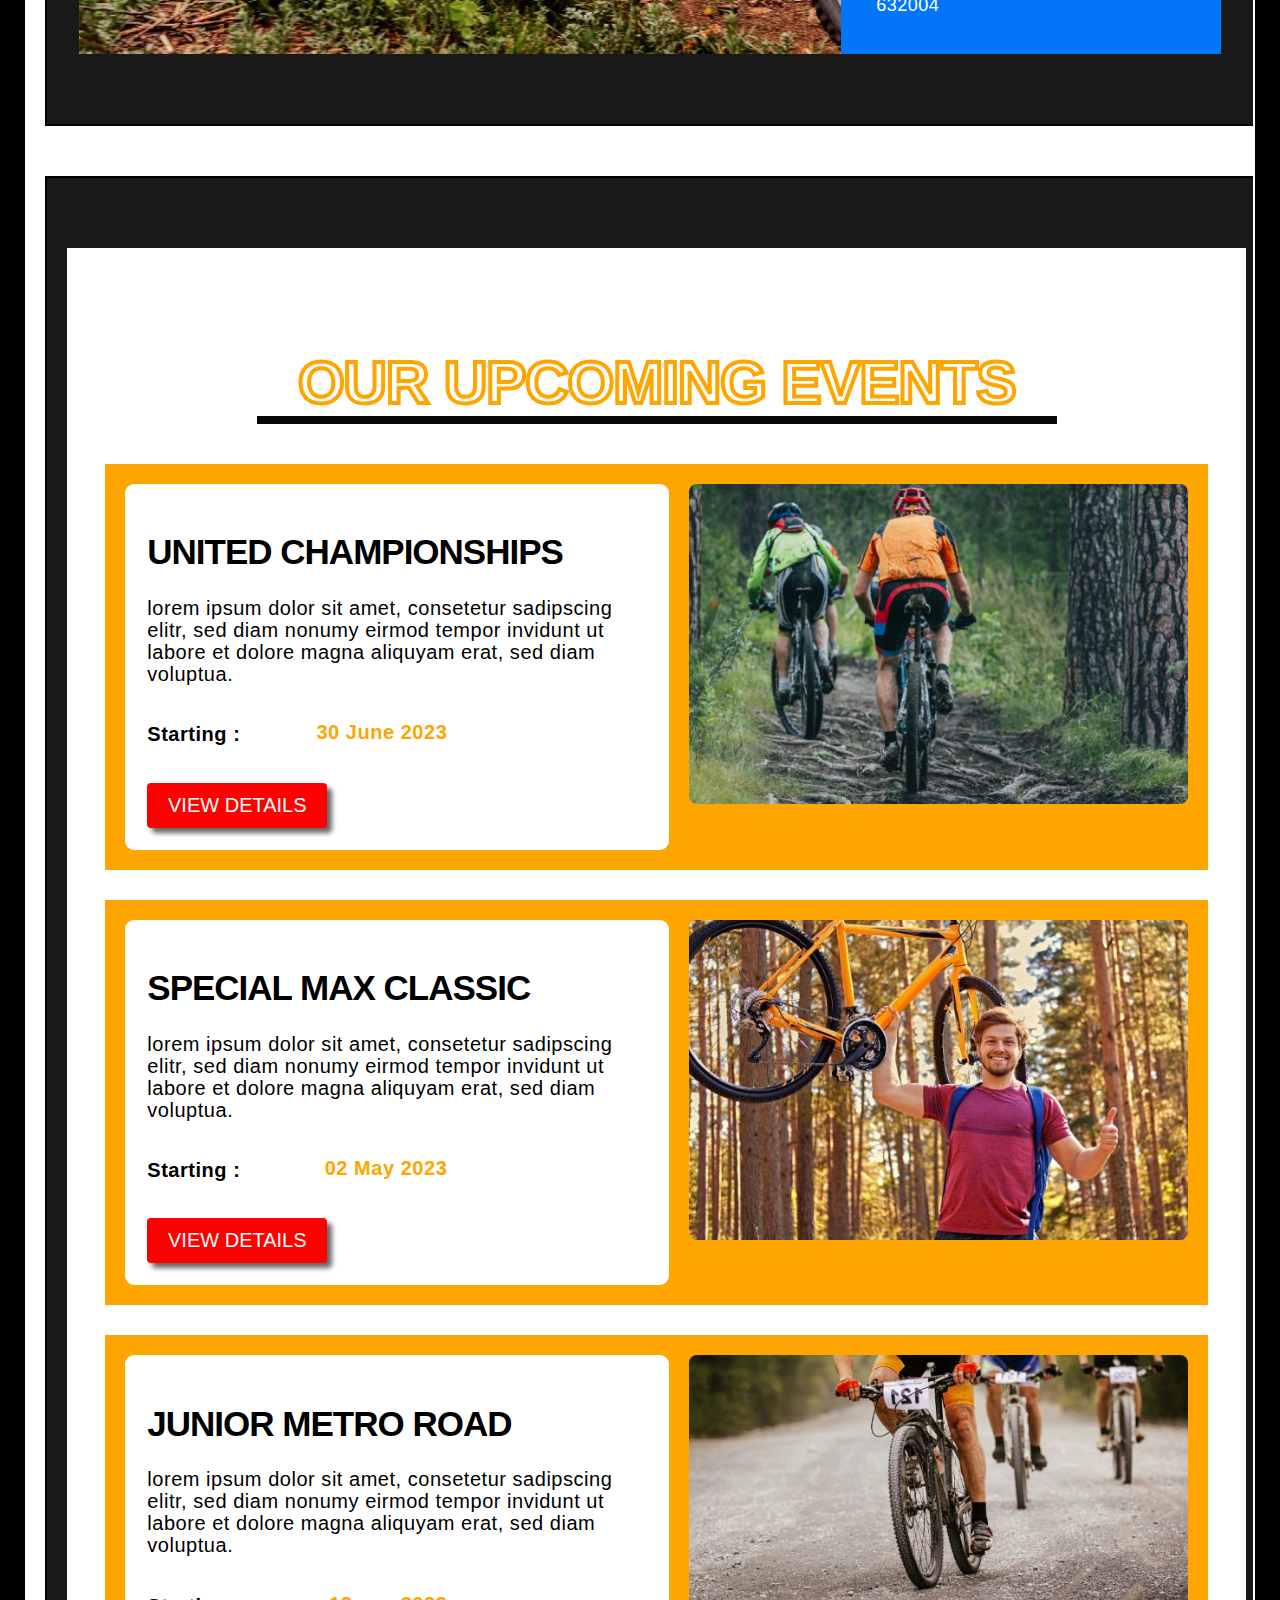
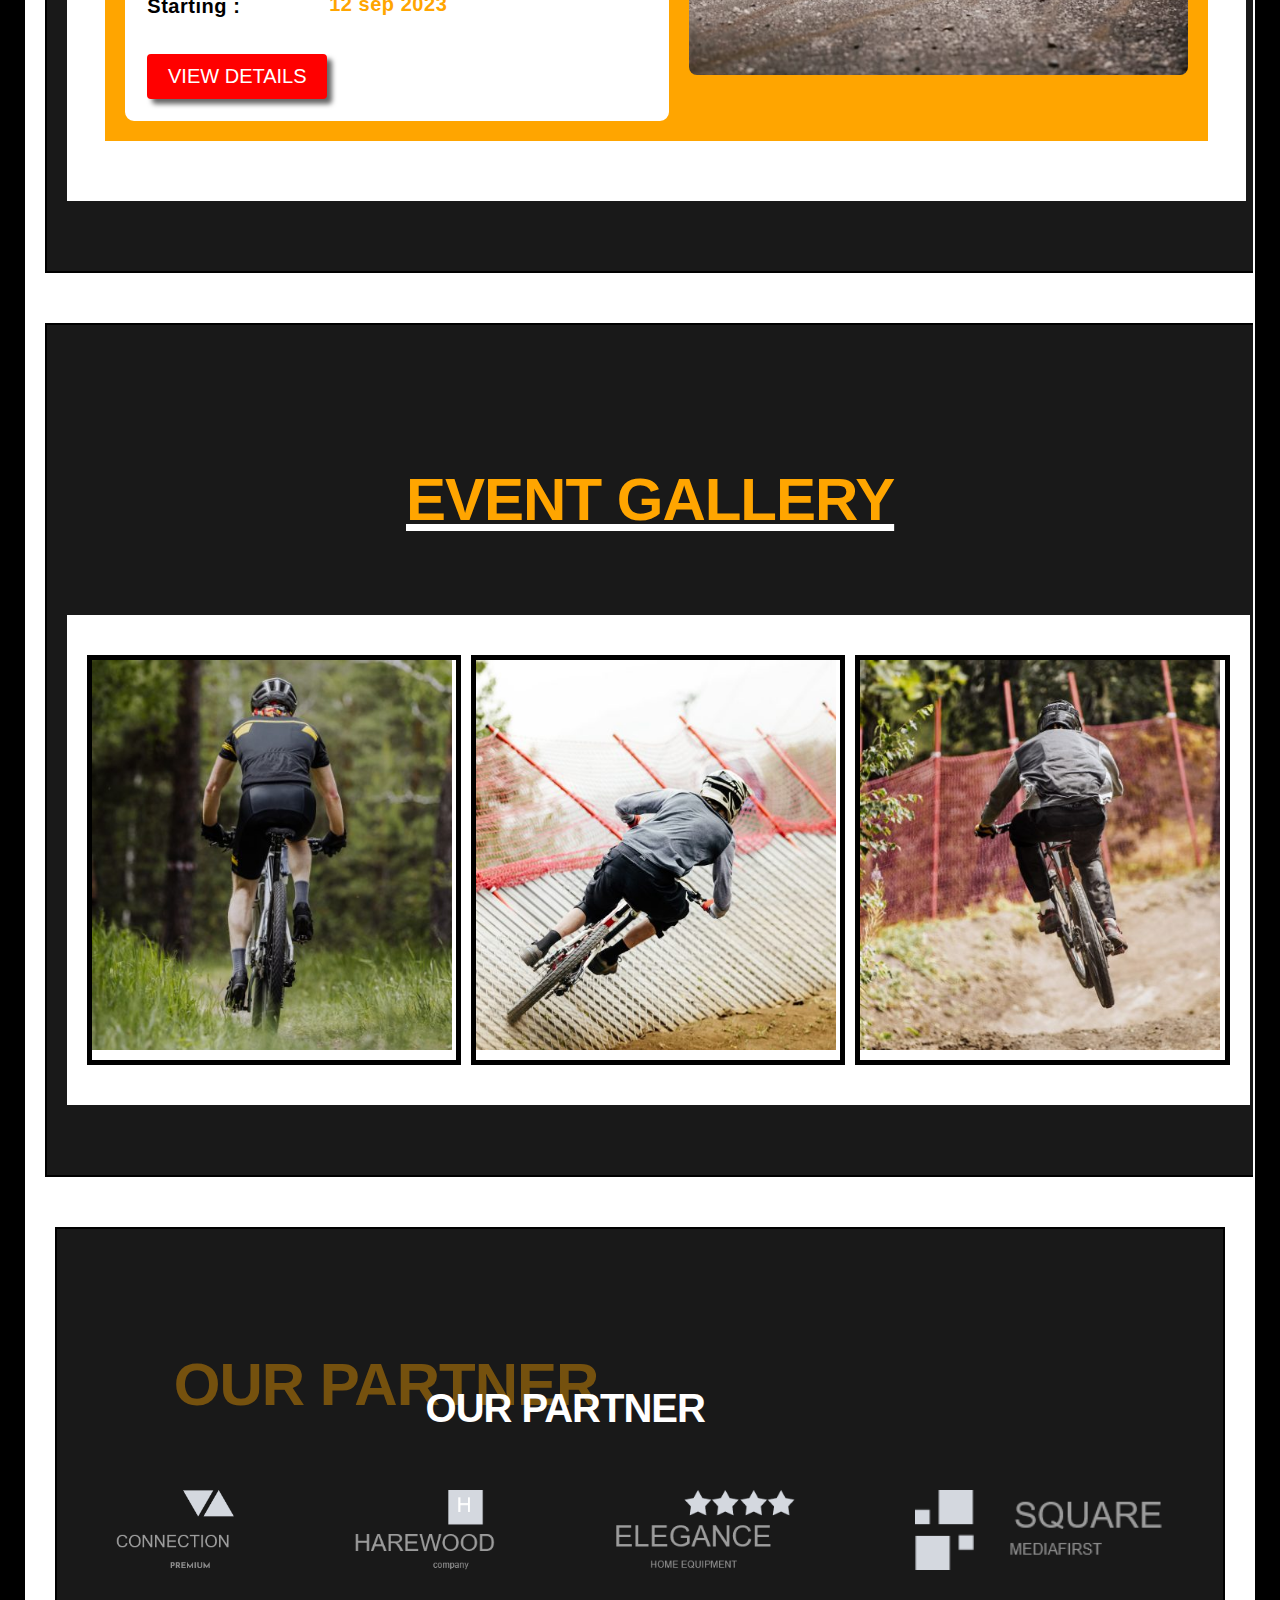
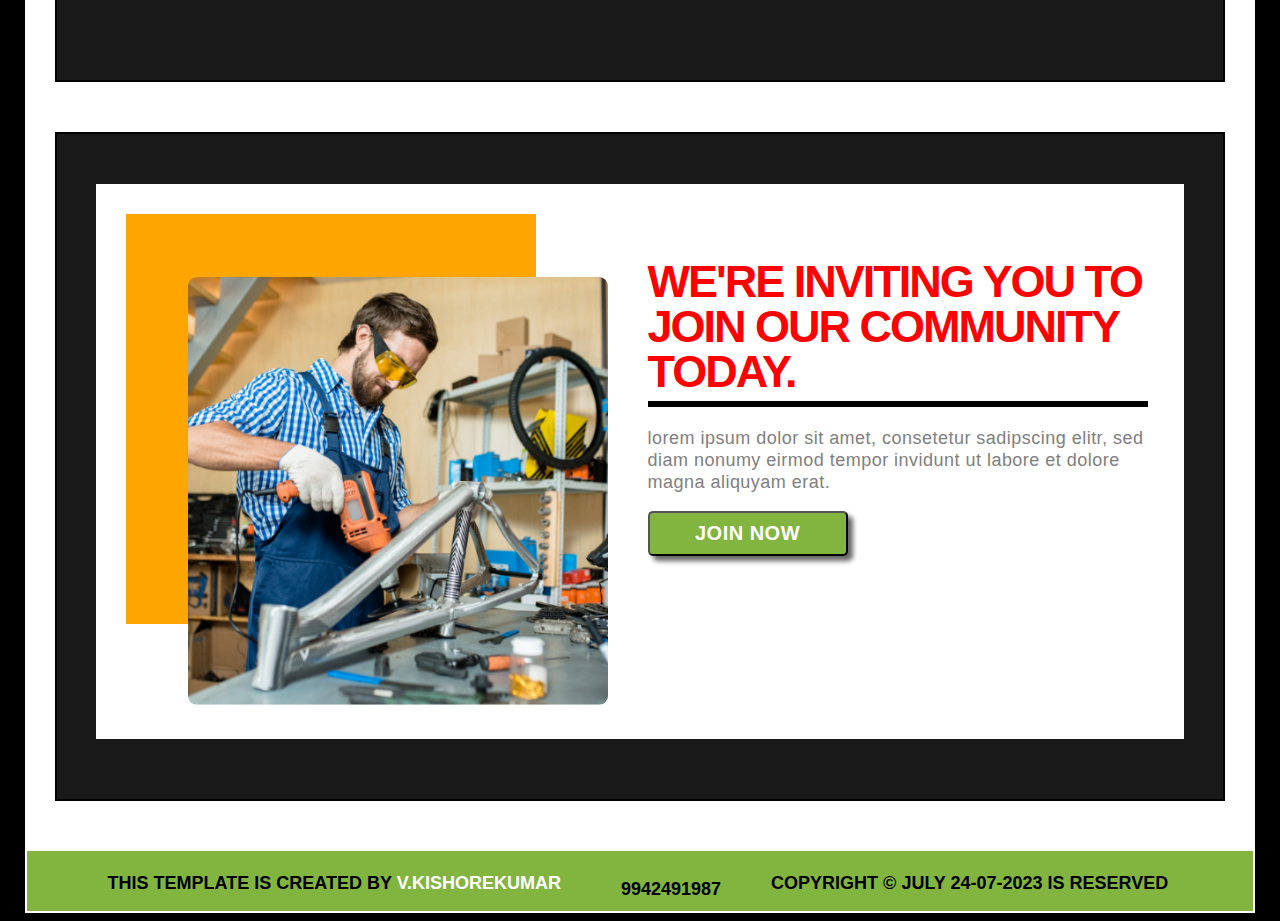
<file: event.html>
<!DOCTYPE html>
<html lang="en">
<head>
    <meta charset="UTF-8">
    <meta http-equiv="X-UA-Compatible" content="IE=edge">
    <meta name="viewport" content="width=device-width, initial-scale=1.0">
    <!-- fontawesome -->
    <link rel="stylesheet" href="https://cdnjs.cloudflare.com/ajax/libs/font-awesome/6.4.0/css/all.min.css" integrity="sha512-iecdLmaskl7CVkqkXNQ/ZH/XLlvWZOJyj7Yy7tcenmpD1ypASozpmT/E0iPtmFIB46ZmdtAc9eNBvH0H/ZpiBw==" crossorigin="anonymous" referrerpolicy="no-referrer" />
    <!-- bootstrap -->
    <link href="https://cdn.jsdelivr.net/npm/bootstrap@5.0.2/dist/css/bootstrap.min.css" rel="stylesheet" integrity="sha384-EVSTQN3/azprG1Anm3QDgpJLIm9Nao0Yz1ztcQTwFspd3yD65VohhpuuCOmLASjC" crossorigin="anonymous">
    <!-- css link -->
    <link rel="stylesheet" href="style.css">
    <title>www.kishorebicyclemart.in</title>
</head>
<html>
    <div class="home-1">
        <div class="mydetails-home-1">
            <div class="contact-details">
            <div class="phone">
                <i class="fa-solid fa-phone"></i>
                <h3>9942491987</h3>
            </div>
            <div class="mail">
                <i class="fa-solid fa-envelope"></i>
                <a href="mailto:kishorekumar.v30062000@gmail.com;"><h3>kishorekumar.v30062000@gmail.com</h3></a>
            </div>
            <div class="address">
                <i class="fa-solid fa-location-dot"></i>
                <h3>old no:19/A new no:4 ,Kannar Kanni Kovil Street Thottaplayam Vellore-632004</h3>
            </div>
            </div>
            <div class="contact-social-media-icon">
                <div class="follow">
                    <div class="insta"><i class="fa-brands fa-instagram"></i></div>
                    <div class="facebook"> <i class="fa-brands fa-facebook"></i></div>
                    <div class="youtube"><i class="fa-brands fa-youtube"></i></div>
                    <div class="twitter"><i class="fa-brands fa-twitter"></i></div>
                </div>
            </div>
        </div>
    </div>
    <!-- second-part-home-1----------------------------------------------------------------------------------- -->
    <div class="navigation">
        <nav>
            <div class="nav-image-1">
                <div class="triangle"></div>
                <img src="png/3977187.png" alt="">
                <div class="logo-con">
                    <h1>VK-CYCLE</h1>
                </div>
            </div>
            <ul>
                <li><a href="">HOMEPAGE</a>
                    <ul>
                        <li><a href="home.html">HOMEPAGE-1</a></li>
                        <li><a href="home2.html">HOMEPAGE-2</a></li>
                        <li><a href="home3.html">HOMEPAGE-3</a></li>
                    </ul>
                </li>
                <li><a href="about.html">ABOUT</a></li>
                <li><a href="service.html">SERVICE</a></li>
                <li><a href="">PAGES</a>
                    <ul>
                    <li><a href="event.html">EVENT</a></li>
                    <li><a href="career.html">CAREER</a></li>
                    <li><a href="">RENT-BIKE</a></li>
                    <li><a href="">GALLERY</a></li>
                    </ul>
                </li>
                <li><a href="">CONTACT</a></li>
            </ul>
            <a href=""><button>RENT A BIKE</button></a>
        </nav>
        <!-- second-part-events------------------------------------------------------------------------------ -->
        <div class="event-heading">
        <div class="event-container-1">
            <div class="event-page-flexing">
                <div class="event-first-part-left">
                    <h1>
                        UPCOMING EVENTS</h1>
                    <p>lorem ipsum dolor sit amet, consetetur sadipscing elitr, sed diam nonumy eirmod tempor invidunt</p>
                </div>
                <div class="event-first-part-right">
                    <div class="event-first-square"></div>
                        <img src="images/Img-Header-Event.jpg" alt="">
                </div>
            </div>
    </div>
</div>
<!-- third part-events------------------------------------------------------------------------------------------ -->
<div class="event-heading">
    <div class="event-container-1">
        <div class="event-third-page-box">
        <div class="event-third-page-big-banner">
            <img src="images/downhill-mountain-biker-on-forest-trail-JBEU3Q7.jpg" alt="">
        </div>
        <div class="event-third-left-box">
            <h1>THE ULTIMATE TOUR</h1>
            <p>lorem ipsum dolor sit amet, consetetur sadipscing elitr, sed diam nonumy eirmod tempor invidunt ut labore et</p>
            <div class="event-third-left-box-button">
                <a href=""><button>VIEW DETAILS</button></a>
                <a href="https://youtu.be/K_7k3fnxPq0?si=3ebu9gs8SAvkDuvm" target="_self"><button><i class="fa-solid fa-play"></i>PLAY VIDEO</button></a>
            </div>
        </div>
        <div class="event-third-right-box">
                <i class="fa-solid fa-location-dot"></i>
                <h3>old no:19/A new no:4 ,Kannar Kanni Kovil Street Thottaplayam Vellore-632004</h3>
        </div>
    </div>
        </div>
        </div>
<!-- fourth-part-event-page----------------------------------------------------------------------------------- -->
<div class="event-heading">
    <div class="event-container-1">
        <div class="event-fourth-page-box">
            <div class="event-fourth-page-heading">
                <h1>OUR UPCOMING EVENTS</h1>
            </div>
            
            <div class="event-fourth-card">
                <div class="event-fourth-card-left">
                    <h1>UNITED CHAMPIONSHIPS</h1>
                    <p>lorem ipsum dolor sit amet, consetetur sadipscing elitr, sed diam nonumy eirmod tempor invidunt ut labore et dolore magna aliquyam erat, sed diam voluptua.</p>
                    <div class="event-fourth-card-flex">
                    <h1>Starting :</h1>
                    <i class="fa-regular fa-calendar-days" style="color:blue;"></i>
                    <h2>30 June 2023</h2>
                    </div>
                    <a href=""><button>VIEW DETAILS</button></a>
                </div>
                <div class="event-fourth-card-right">
                    <div class="event-card-images">
                        <img src="images/two-mountainbiker-PZU2NHA.jpg" alt="">
                    </div>
                </div>
            </div>

            
            <div class="event-fourth-card">
                <div class="event-fourth-card-left">
                    <h1>SPECIAL MAX CLASSIC</h1>
                    <p>lorem ipsum dolor sit amet, consetetur sadipscing elitr, sed diam nonumy eirmod tempor invidunt ut labore et dolore magna aliquyam erat, sed diam voluptua.</p>
                    <div class="event-fourth-card-flex">
                    <h1>Starting :</h1>
                    <i class="fa-regular fa-calendar-days" style="color:blue;"></i>
                    <h2>02 May 2023</h2>
                    </div>
                    <a href=""><button>VIEW DETAILS</button></a>
                </div>
                <div class="event-fourth-card-right">
                    <div class="event-card-images">
                        <img src="images/positive-sporty-male-holds-mountain-bicycle-in-one-R72C9LV.jpg" alt="">
                    </div>
                </div>
            </div>
            
            <div class="event-fourth-card">
                <div class="event-fourth-card-left">
                    <h1>JUNIOR METRO ROAD</h1>
                    <p>lorem ipsum dolor sit amet, consetetur sadipscing elitr, sed diam nonumy eirmod tempor invidunt ut labore et dolore magna aliquyam erat, sed diam voluptua.</p>
                    <div class="event-fourth-card-flex">
                    <h1>Starting :</h1>
                    <i class="fa-regular fa-calendar-days" style="color:blue;"></i>
                    <h2>12 sep 2023</h2>
                    </div>
                    <a href=""><button>VIEW DETAILS</button></a>
                </div>
                <div class="event-fourth-card-right">
                    <div class="event-card-images">
                        <img src="images/three-cyclists-riders-on-mountain-bikes-CQMA4BV.jpg" alt="">
                    </div>
                </div>
            </div>

        </div>
    </div>
</div>
<!-- event-fivith-part-------------------------------------------------------------------------------------- -->
<div class="event-heading">
    <div class="event-container-1">
        <div class="event-fivith-heading">
        <h1>EVENT GALLERY</h1>
    </div>
        <div class="event-fivith-page-flex">
            <div class="event-fivith-image">
                <div class="event-fivith-one">
                    <img src="images/male-cyclist-riding-P3ZRGRW.jpg" alt="">
                </div>
                <div class="event-fivith-page-img-content">
                    <h1>CANADA ROAD BIKE 2023</h1>
                    <p>lorem ipsum dolor sit amet, consetetur sadipscing elit</p>
                    <a href=""><button>VIEW DETAILS</button></a>
                </div>
            </div>

            <div class="event-fivith-image">
                <div class="event-fivith-one">
                    <img src="images/back-athlete-rider-downhill-WHVGY7F.jpg" alt="">
                </div>
                <div class="event-fivith-page-img-content">
                    <h1>INDONESIA ROAD BIKE 2023</h1>
                    <p>lorem ipsum dolor sit amet, consetetur sadipscing elit</p>
                    <a href=""><button>VIEW DETAILS</button></a>
                </div>
            </div>

            <div class="event-fivith-image">
                <div class="event-fivith-one">
                    <img src="images/rider-athlete-on-bicycle-PARSCLL.jpg" alt="">
                </div>
                <div class="event-fivith-page-img-content">
                    <h1>
                        SINGAPORE ROAD BIKE 2023</h1>
                    <p>lorem ipsum dolor sit amet, consetetur sadipscing elit</p>
                    <a href=""><button>VIEW DETAILS</button></a>
                </div>
            </div>

        </div>
    </div>
</div>
<!-- event-sixith-part----------------------------------------------------------------------------------------- -->
<div class="home2-page-part-2">
    <div class="homepage2-second-part">
    <div class="homepage2-second-part-con">
        <div class="homepage2-second-part-con1">
            <h1>OUR PARTNER</h1>
        </div>
        <div class="homepage2-second-part-con2">
            <h2>OUR PARTNER</h2>
        </div>
        </div>
        <div class="homepage2-second-images">
            <img src="png/Connection.png" alt="">
            <img src="png/Harewood.png" alt="">
            <img src="png/elegance.png" alt="">
            <img src="png/Square-media.png" alt="">
        </div>
    </div>
</div>
<!-- event-seventh-page------------------------------------------------------------------------------------ -->
<div class="home2-page-part-2">
    <div class="homepage2-second-part">
<div class="homepage-8banners-lefts">
    <div class="home-1home8-imgs">
        <div class="home-1sqaures"></div>
        <img src="images/drill.png" alt="">

    </div>
    <div class="home-1home8-cons">
        <h1>WE'RE INVITING YOU TO JOIN OUR COMMUNITY TODAY.</h1>
        <p>lorem ipsum dolor sit amet, consetetur sadipscing elitr, sed diam nonumy eirmod tempor invidunt ut labore et dolore magna aliquyam erat.</p>
        <a href=""><button>JOIN NOW</button></a>
    </div>
</div>
    </div>
</div>
<!-- div.last-part-of the website------------------------------------------------------------------------- -->
<div class="last-part-of-website">
    <div class="copyright">
        <h1>this template is created by <span style="color:white; font-weight: bold;">v.kishorekumar</span></h1>
        <div class="phones">
            <i class="fa-solid fa-phone"></i>
            <h3>9942491987</h3>
        </div>
        <a href="mailto:kishorekumar.v30062000@gmail.com"></a>
        <h1>copyright &copy; july 24-07-2023 is reserved</h1>
    </div>
</div>

</body>
</html>
</file>
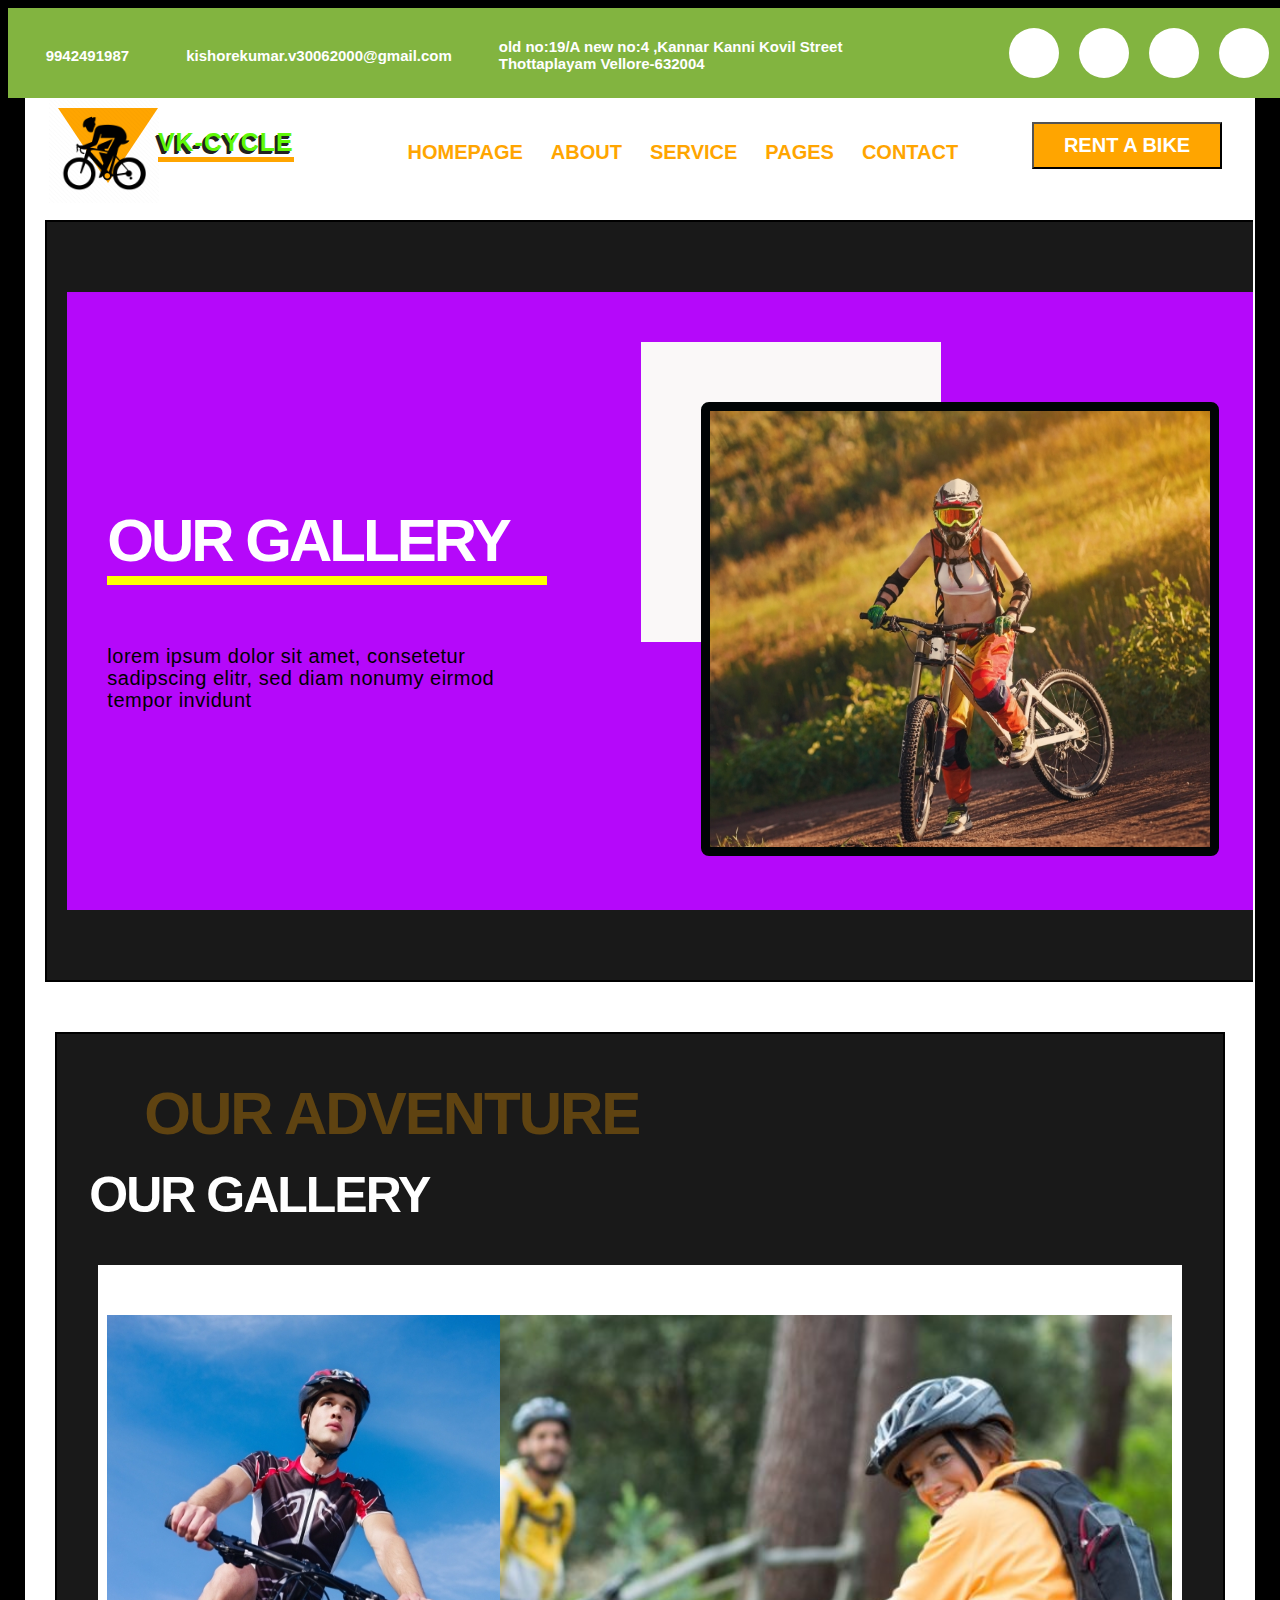
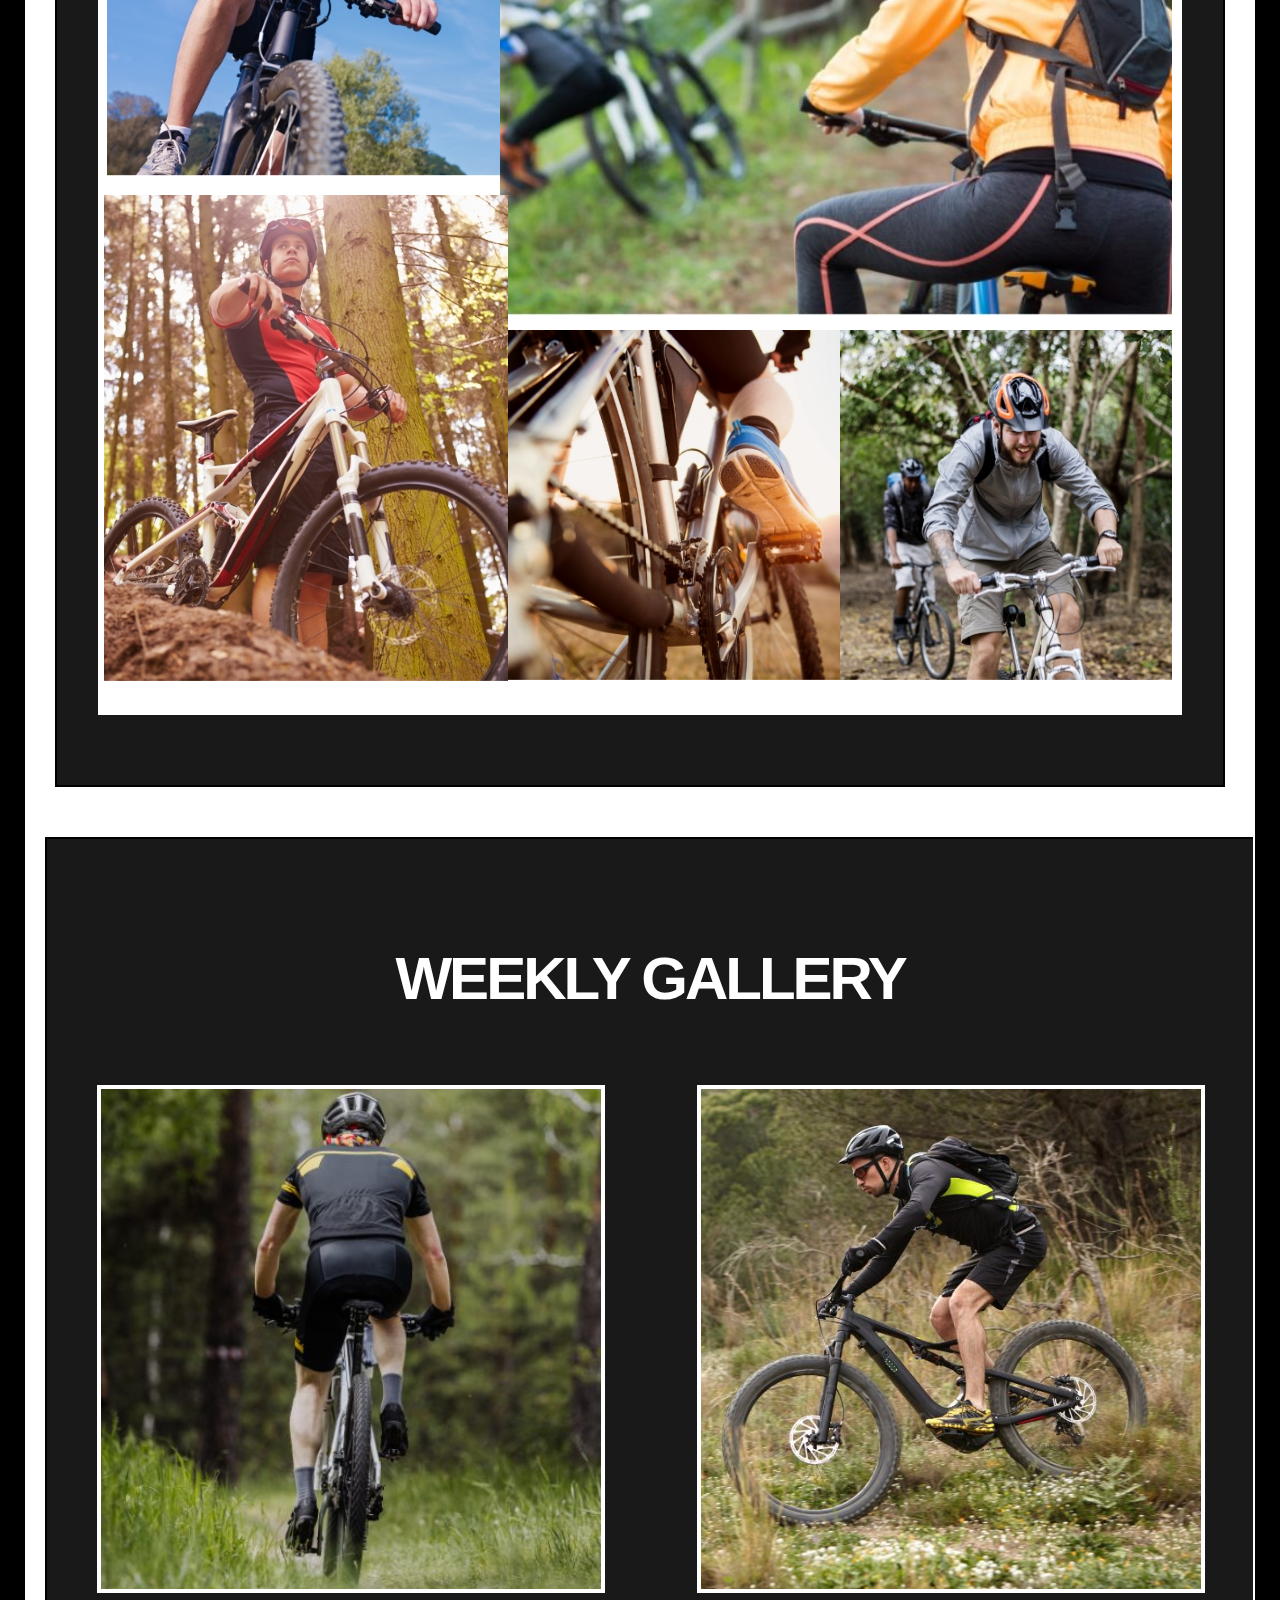
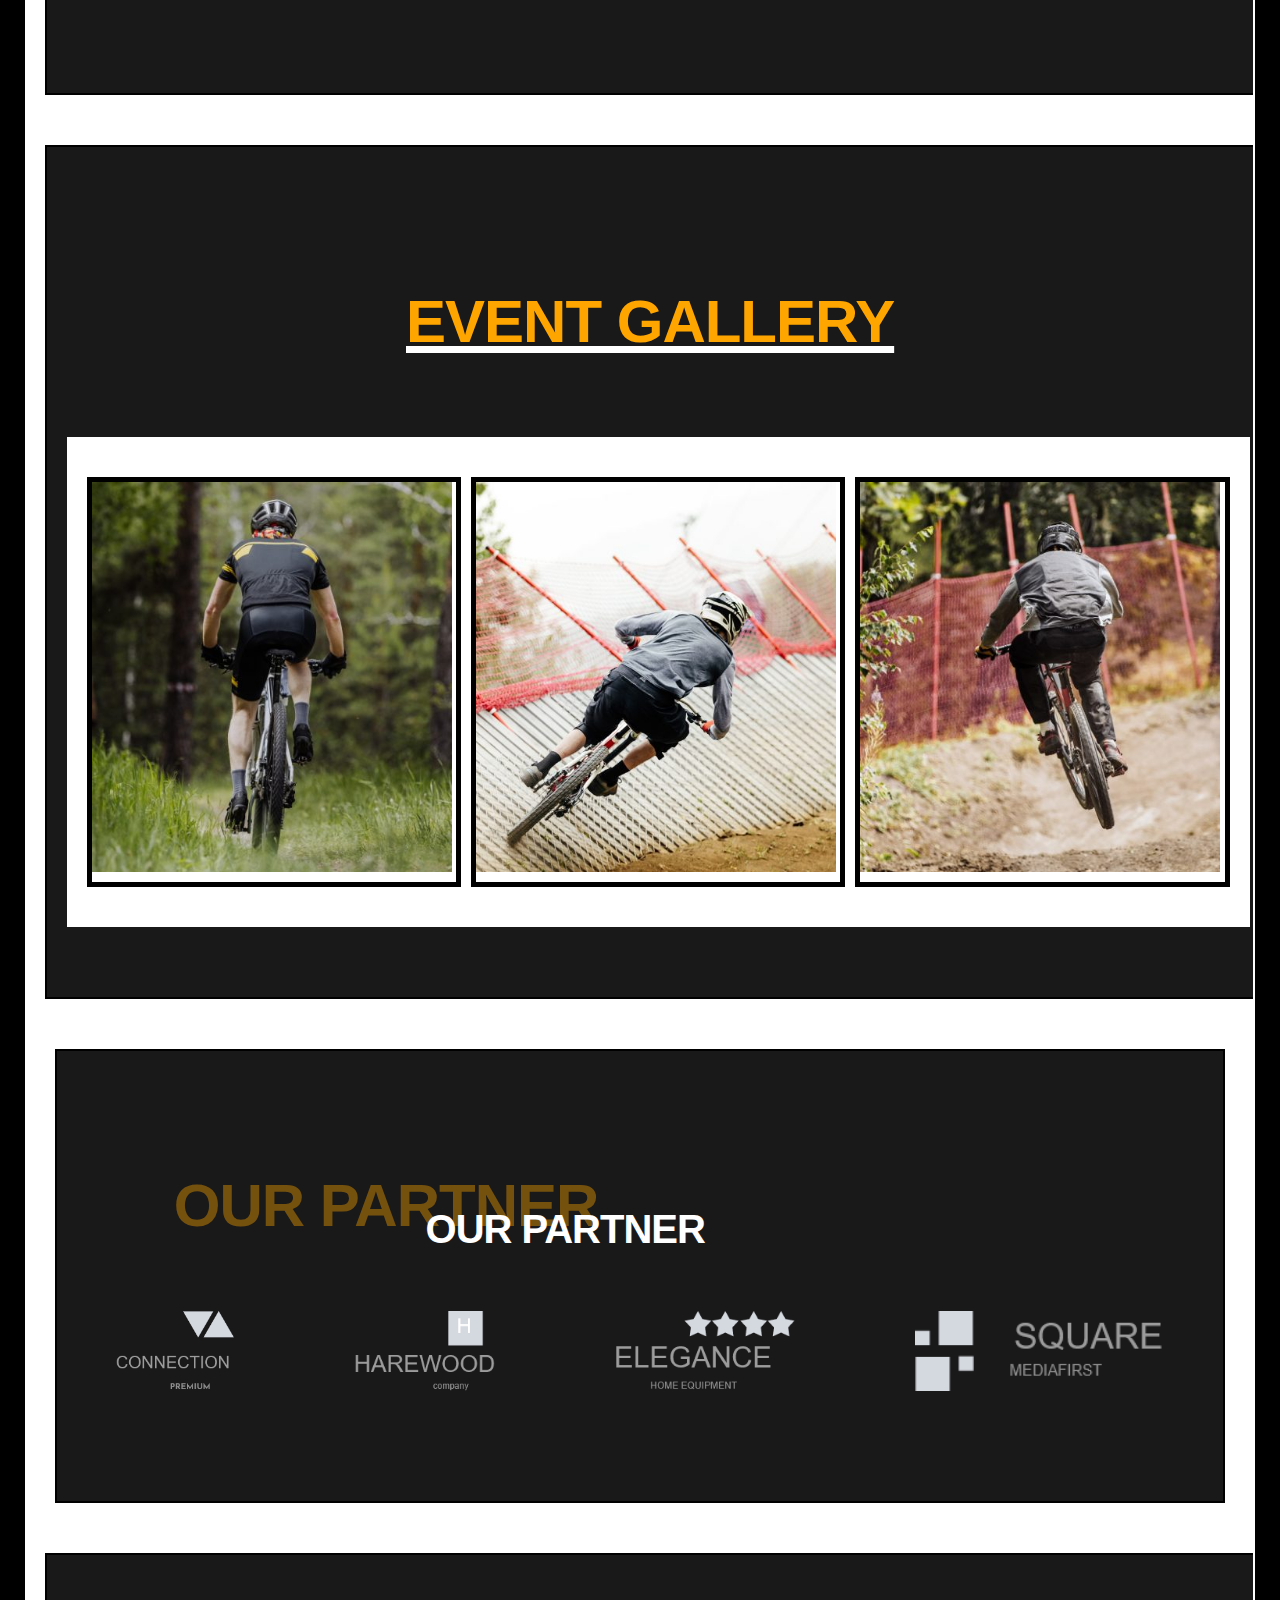
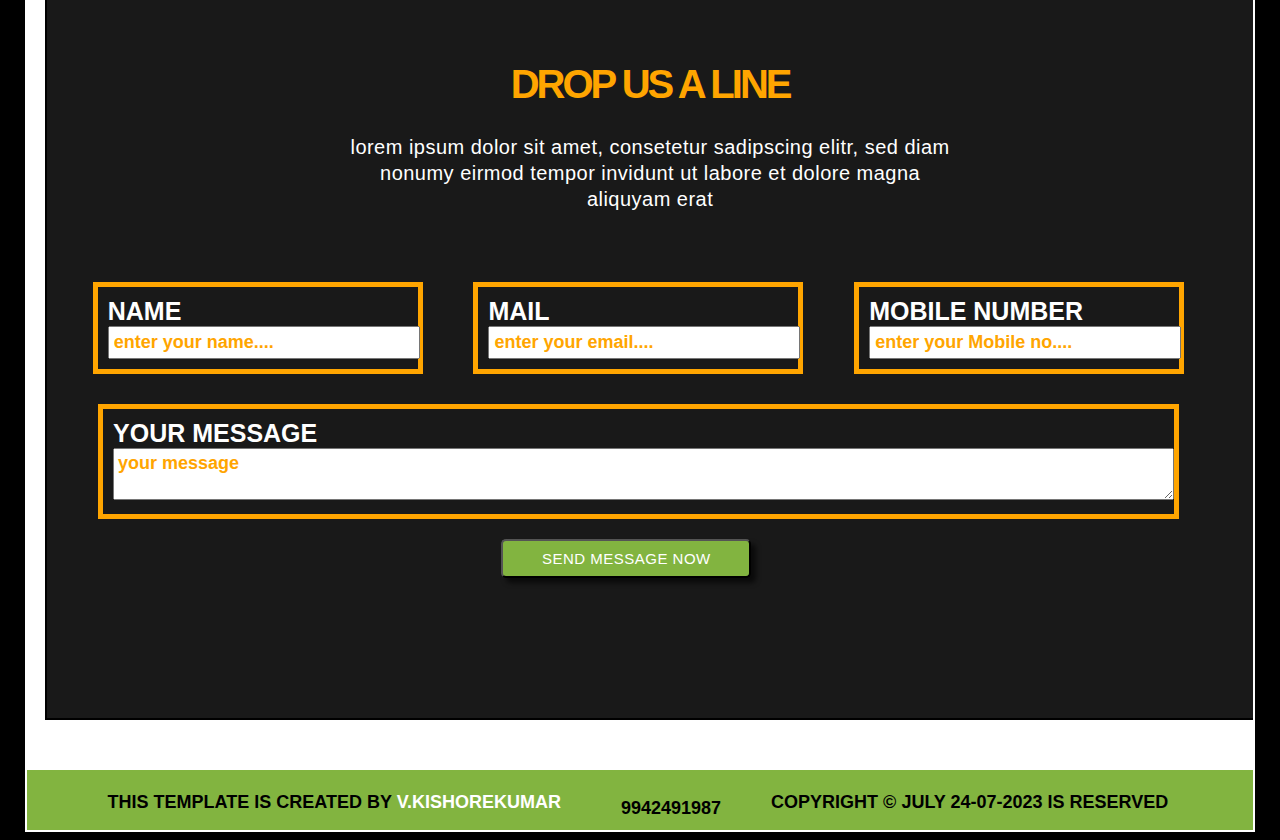
<file: gallery.html>
<!DOCTYPE html>
<html lang="en">
<head>
    <meta charset="UTF-8">
    <meta http-equiv="X-UA-Compatible" content="IE=edge">
    <meta name="viewport" content="width=device-width, initial-scale=1.0">
    <!-- fontawesome -->
    <link rel="stylesheet" href="https://cdnjs.cloudflare.com/ajax/libs/font-awesome/6.4.0/css/all.min.css" integrity="sha512-iecdLmaskl7CVkqkXNQ/ZH/XLlvWZOJyj7Yy7tcenmpD1ypASozpmT/E0iPtmFIB46ZmdtAc9eNBvH0H/ZpiBw==" crossorigin="anonymous" referrerpolicy="no-referrer" />
    <!-- bootstrap -->
    <link href="https://cdn.jsdelivr.net/npm/bootstrap@5.0.2/dist/css/bootstrap.min.css" rel="stylesheet" integrity="sha384-EVSTQN3/azprG1Anm3QDgpJLIm9Nao0Yz1ztcQTwFspd3yD65VohhpuuCOmLASjC" crossorigin="anonymous">
    <!-- css link -->
    <link rel="stylesheet" href="style.css">
    <title>www.kishorebicyclemart.in</title>
</head>
<html>
    <div class="home-1">
        <div class="mydetails-home-1">
            <div class="contact-details">
            <div class="phone">
                <i class="fa-solid fa-phone"></i>
                <h3>9942491987</h3>
            </div>
            <div class="mail">
                <i class="fa-solid fa-envelope"></i>
                <a href="mailto:kishorekumar.v30062000@gmail.com;"><h3>kishorekumar.v30062000@gmail.com</h3></a>
            </div>
            <div class="address">
                <i class="fa-solid fa-location-dot"></i>
                <h3>old no:19/A new no:4 ,Kannar Kanni Kovil Street Thottaplayam Vellore-632004</h3>
            </div>
            </div>
            <div class="contact-social-media-icon">
                <div class="follow">
                    <div class="insta"><i class="fa-brands fa-instagram"></i></div>
                    <div class="facebook"> <i class="fa-brands fa-facebook"></i></div>
                    <div class="youtube"><i class="fa-brands fa-youtube"></i></div>
                    <div class="twitter"><i class="fa-brands fa-twitter"></i></div>
                </div>
            </div>
        </div>
    </div>
    <!-- second-part-home-1----------------------------------------------------------------------------------- -->
    <div class="navigation">
        <nav>
            <div class="nav-image-1">
                <div class="triangle"></div>
                <img src="png/3977187.png" alt="">
                <div class="logo-con">
                    <h1>VK-CYCLE</h1>
                </div>
            </div>
            <ul>
                <li><a href="index.html">HOMEPAGE</a>
                    <ul>
                        <li><a href="index.html">HOMEPAGE-1</a></li>
                        <li><a href="home2.html">HOMEPAGE-2</a></li>
                        <li><a href="home3.html">HOMEPAGE-3</a></li>
                    </ul>
                </li>
                <li><a href="about.html">ABOUT</a></li>
                <li><a href="service.html">SERVICE</a></li>
                <li><a href="">PAGES</a>
                    <ul>
                    <li><a href="event.html">EVENT</a></li>
                    <li><a href="career.html">CAREER</a></li>
                    <li><a href="rent-bike.html">RENT-BIKE</a></li>
                    <li><a href="gallery.html">GALLERY</a></li>
                    </ul>
                </li>
                <li><a href="contact.html">CONTACT</a></li>
            </ul>
            <a href=""><button>RENT A BIKE</button></a>
        </nav>
        <!-- second-part-rent-bike------------------------------------------------------------------------------ -->
        <div class="gallery-heading">
        <div class="gallery-container-1">
            <div class="gallery-page-flexing">
                <div class="gallery-first-part-left">
                    <h1>OUR GALLERY</h1>
                    <p>lorem ipsum dolor sit amet, consetetur sadipscing elitr, sed diam nonumy eirmod tempor invidunt</p>
                </div>
                <div class="gallery-first-part-right">
                    <div class="gallery-first-square"></div>
                        <img src="images/Img-Header-Gallery.jpg" alt="">
                </div>
    </div>
</div>
</div>

<!-- seventh-page-part-7--------------------------------------------------------------------------------- -->
<div class="home-page-part-7">
    <div class="homepage-seventh-part">
        <div class="seventh-page-content">
            <h1>OUR ADVENTURE</h1>
            <h2>OUR GALLERY</h2>
        </div>
        <div class="seventh-page-image">
            <div class="seventh-images-part-1">
            <div class="seventh-page-image-1">
                <img src="images/seven-1.jpg" alt="">
            </div>
            <div class="seventh-page-image-2">
                <img src="images/seven-2.jpg" alt="">
            </div>
        </div>
        <div class="seventh-images-part-2">
            <div class="seventh-page-image-3">
                <img src="images/seven3.jpg" alt="">
            </div>
            <div class="seventh-page-image-4">
                <img src="images/seven-4.jpg" alt="">
            </div>
            <div class="seventh-page-image-5">
                <img src="images/seven-5.jpg" alt="">
            </div>
        </div>


        </div>
    </div>
</div>
<!-- gallery-third-part---------------------------------------------------------------------------------------- -->
<div class="gallery-heading">
    <div class="gallery-container-1">
        <div class="gallery-third-heading">
            <h1>WEEKLY GALLERY</h1>
        </div>
        <div class="gallery-third-flexing">
            <img src="images/male-cyclist-riding-P3ZRGRW.jpg" alt="">
            <img src="images/young-rider-cycling-on-pedelec-in-forest-making-mo-KSVVDBJ.jpg" alt="">
        </div>
    </div>
</div>
<!-- gallery-fourth-part---------------------------------------------------------------------------------- -->

<!-- event-fivith-part-------------------------------------------------------------------------------------- -->
<div class="event-heading">
    <div class="event-container-1">
        <div class="event-fivith-heading">
        <h1>EVENT GALLERY</h1>
    </div>
        <div class="event-fivith-page-flex">
            <div class="event-fivith-image">
                <div class="event-fivith-one">
                    <img src="images/male-cyclist-riding-P3ZRGRW.jpg" alt="">
                </div>
                <div class="event-fivith-page-img-content">
                    <h1>CANADA ROAD BIKE 2023</h1>
                    <p>lorem ipsum dolor sit amet, consetetur sadipscing elit</p>
                    <a href=""><button>VIEW DETAILS</button></a>
                </div>
            </div>

            <div class="event-fivith-image">
                <div class="event-fivith-one">
                    <img src="images/back-athlete-rider-downhill-WHVGY7F.jpg" alt="">
                </div>
                <div class="event-fivith-page-img-content">
                    <h1>INDONESIA ROAD BIKE 2023</h1>
                    <p>lorem ipsum dolor sit amet, consetetur sadipscing elit</p>
                    <a href=""><button>VIEW DETAILS</button></a>
                </div>
            </div>

            <div class="event-fivith-image">
                <div class="event-fivith-one">
                    <img src="images/rider-athlete-on-bicycle-PARSCLL.jpg" alt="">
                </div>
                <div class="event-fivith-page-img-content">
                    <h1>
                        SINGAPORE ROAD BIKE 2023</h1>
                    <p>lorem ipsum dolor sit amet, consetetur sadipscing elit</p>
                    <a href=""><button>VIEW DETAILS</button></a>
                </div>
            </div>

        </div>
    </div>
</div>
<!-- event-sixith-part----------------------------------------------------------------------------------------- -->
<div class="home2-page-part-2">
    <div class="homepage2-second-part">
    <div class="homepage2-second-part-con">
        <div class="homepage2-second-part-con1">
            <h1>OUR PARTNER</h1>
        </div>
        <div class="homepage2-second-part-con2">
            <h2>OUR PARTNER</h2>
        </div>
        </div>
        <div class="homepage2-second-images">
            <img src="png/Connection.png" alt="">
            <img src="png/Harewood.png" alt="">
            <img src="png/elegance.png" alt="">
            <img src="png/Square-media.png" alt="">
        </div>
    </div>
</div>

<!--home-page-1 part-9---------------------------------------------------------------------------------  -->
<div class="home9-page-part-9">
    <div class="homepage9-nine-part">
        <div class="home9-first">
            <h1>DROP US A LINE</h1>
            <p>lorem ipsum dolor sit amet, consetetur sadipscing elitr, sed diam nonumy eirmod tempor invidunt ut labore et dolore magna aliquyam erat</p>
        </div>
        <div class="home9-form">
            <form action="">
                <div class="name">
                    <label for="">NAME</label>
                    <input type="text" placeholder="enter your name....">
                </div>
                <div class="mailid">
                    <label for="">MAIL</label>
                    <input type="email" placeholder="enter your email....">
                </div>
                <div class="number">
                    <label for="">MOBILE NUMBER</label>
                    <input type="text" placeholder="enter your Mobile no....">
                </div>
            </form>
            <div class="textarea">
                <label for="">YOUR MESSAGE</label>
                <textarea name="" id="" cols="30"placeholder="your message"></textarea>
            </div>
            <a href=""><button>SEND MESSAGE NOW</button></a>
        </div>
    </div>
</div>

<!-- div.last-part-of the website------------------------------------------------------------------------- -->
<div class="last-part-of-website">
    <div class="copyright">
        <h1>this template is created by <span style="color:white; font-weight: bold;">v.kishorekumar</span></h1>
        <div class="phones">
            <i class="fa-solid fa-phone"></i>
            <h3>9942491987</h3>
        </div>
        <a href="mailto:kishorekumar.v30062000@gmail.com"></a>
        <h1>copyright &copy; july 24-07-2023 is reserved</h1>
    </div>
</div>
</body>
</html>
</file>
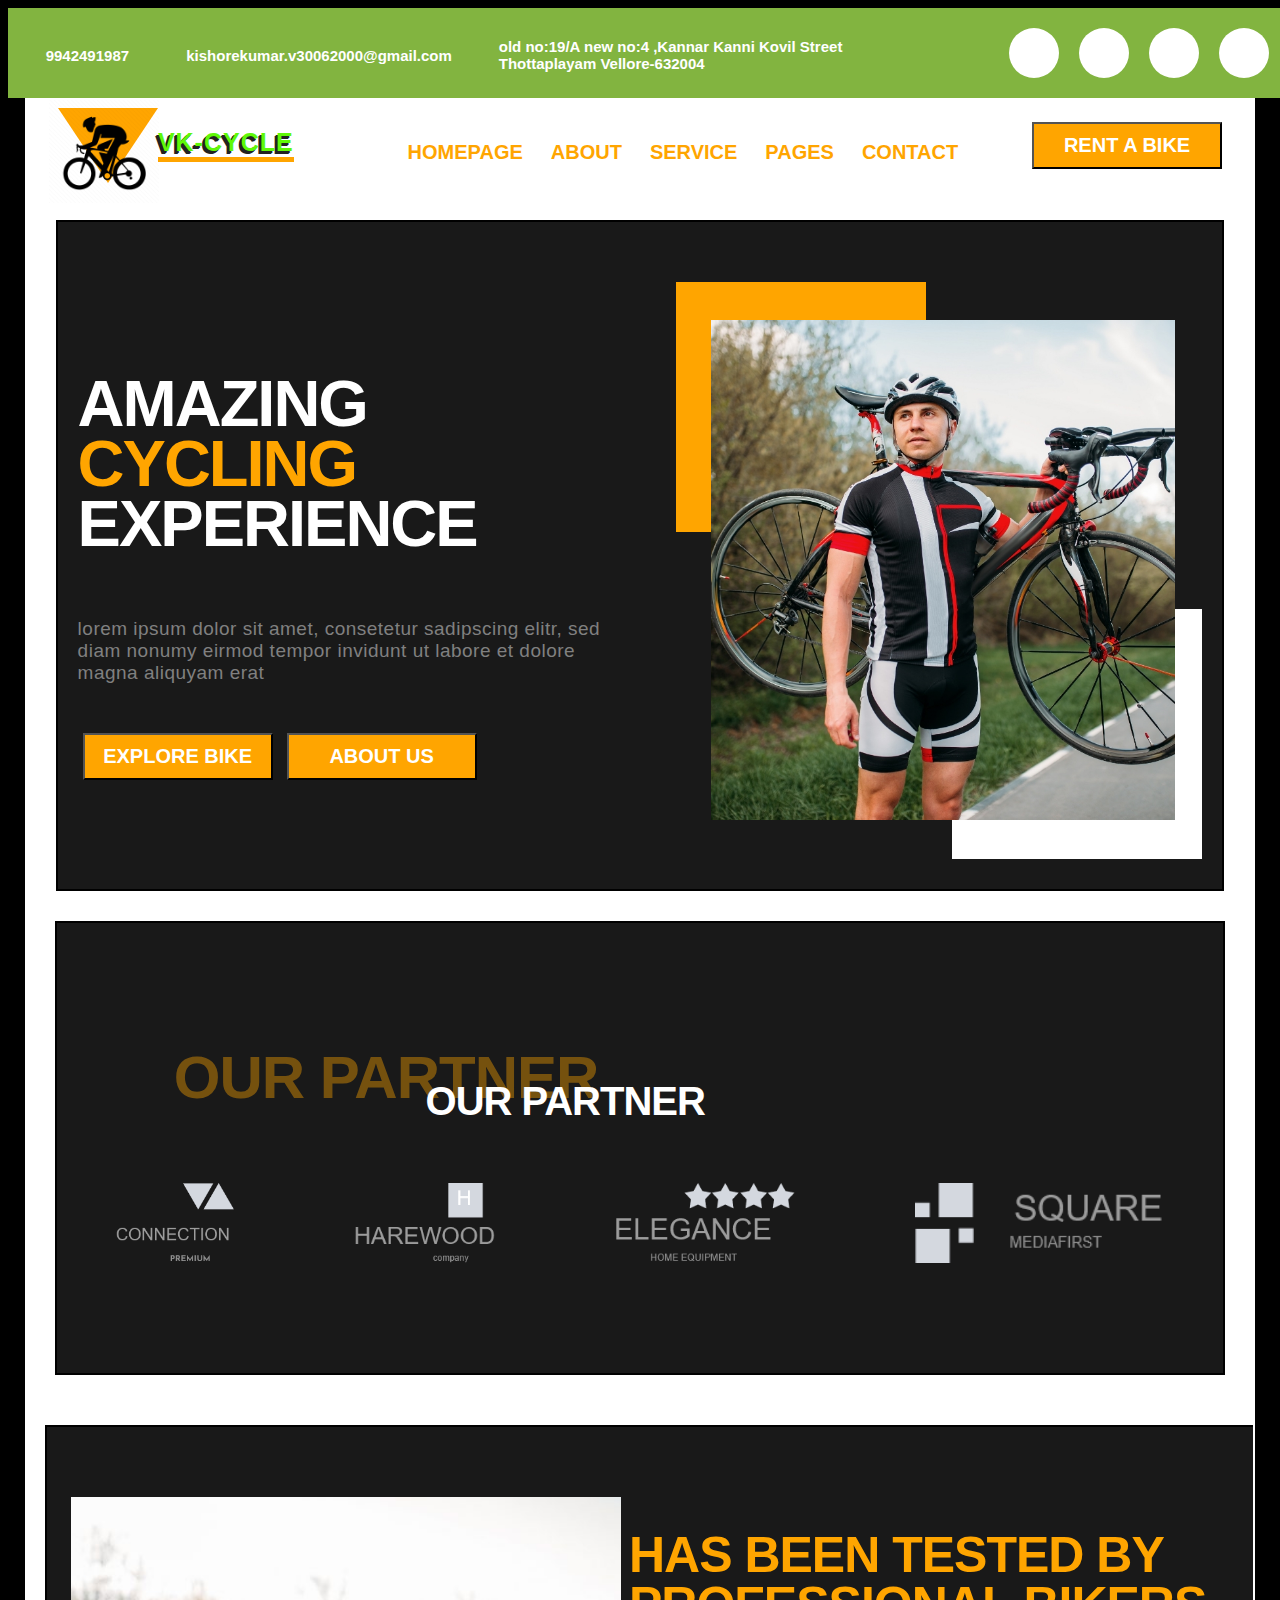
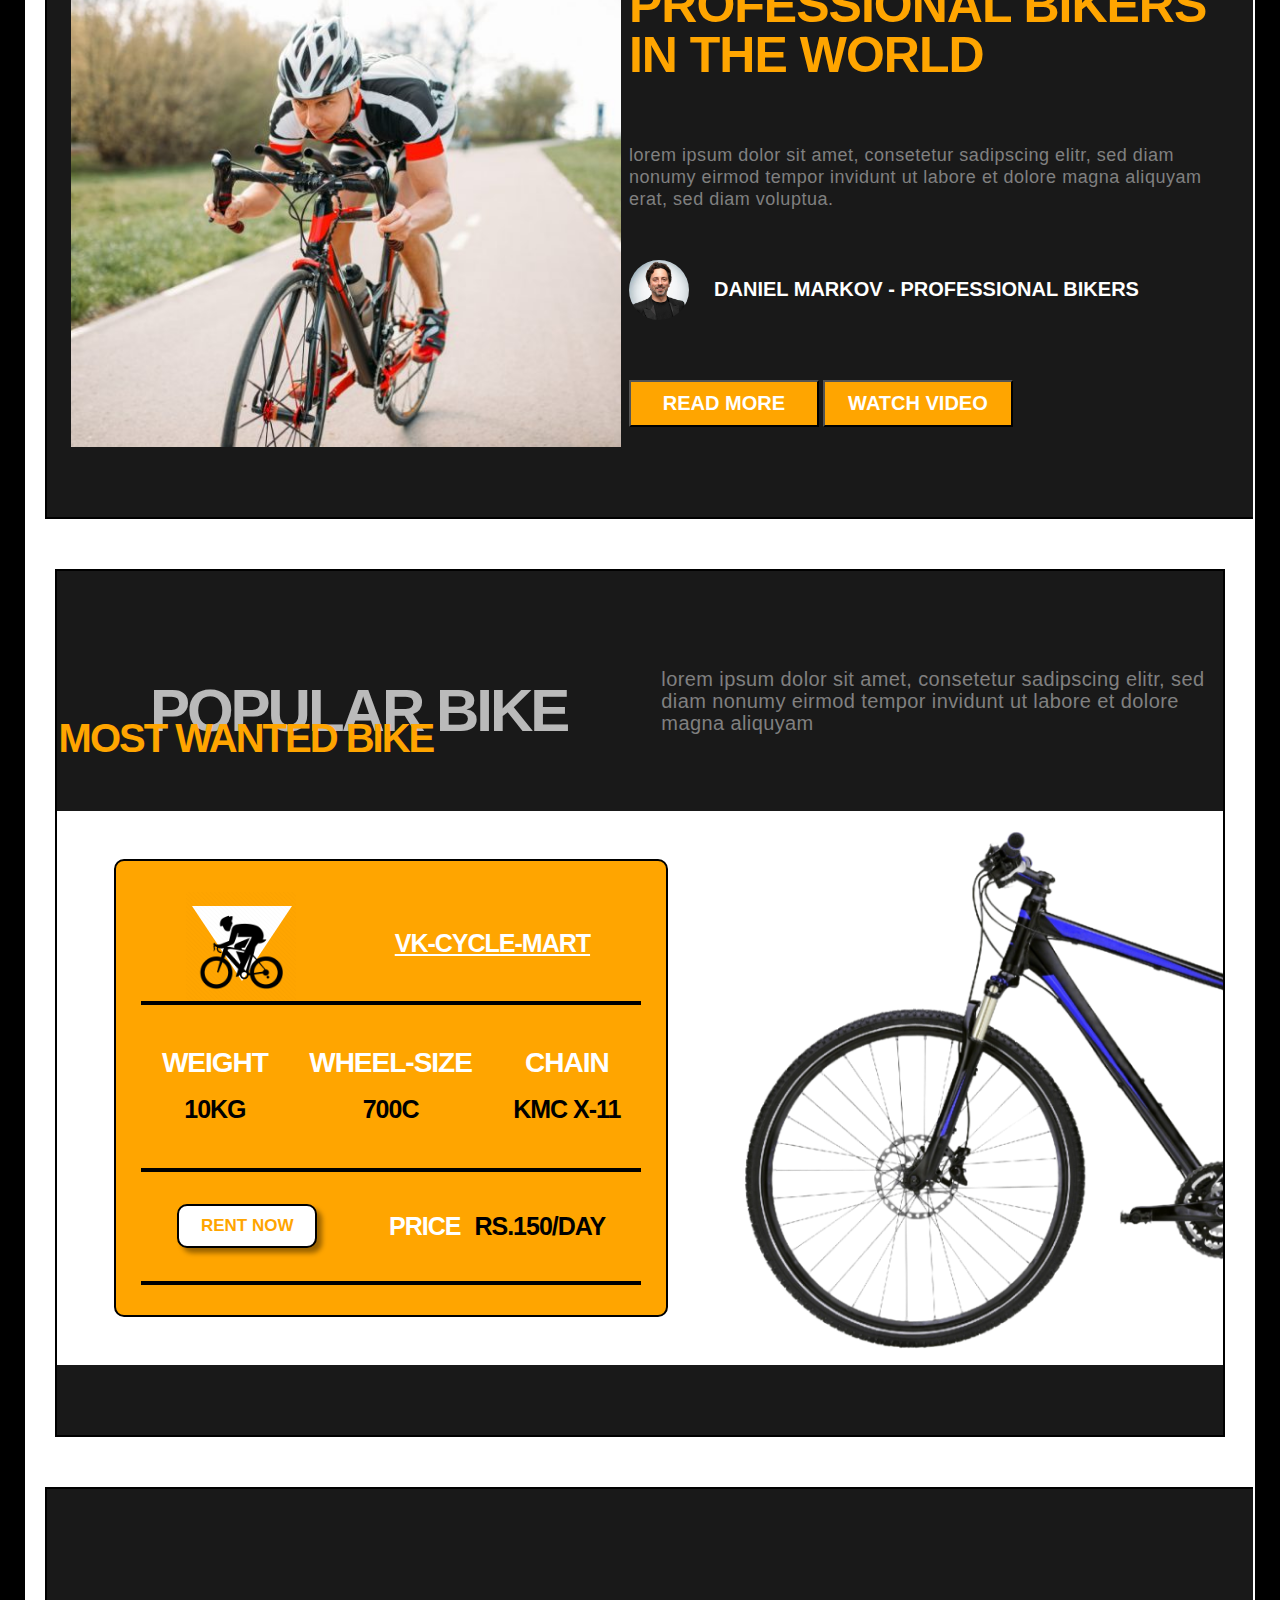
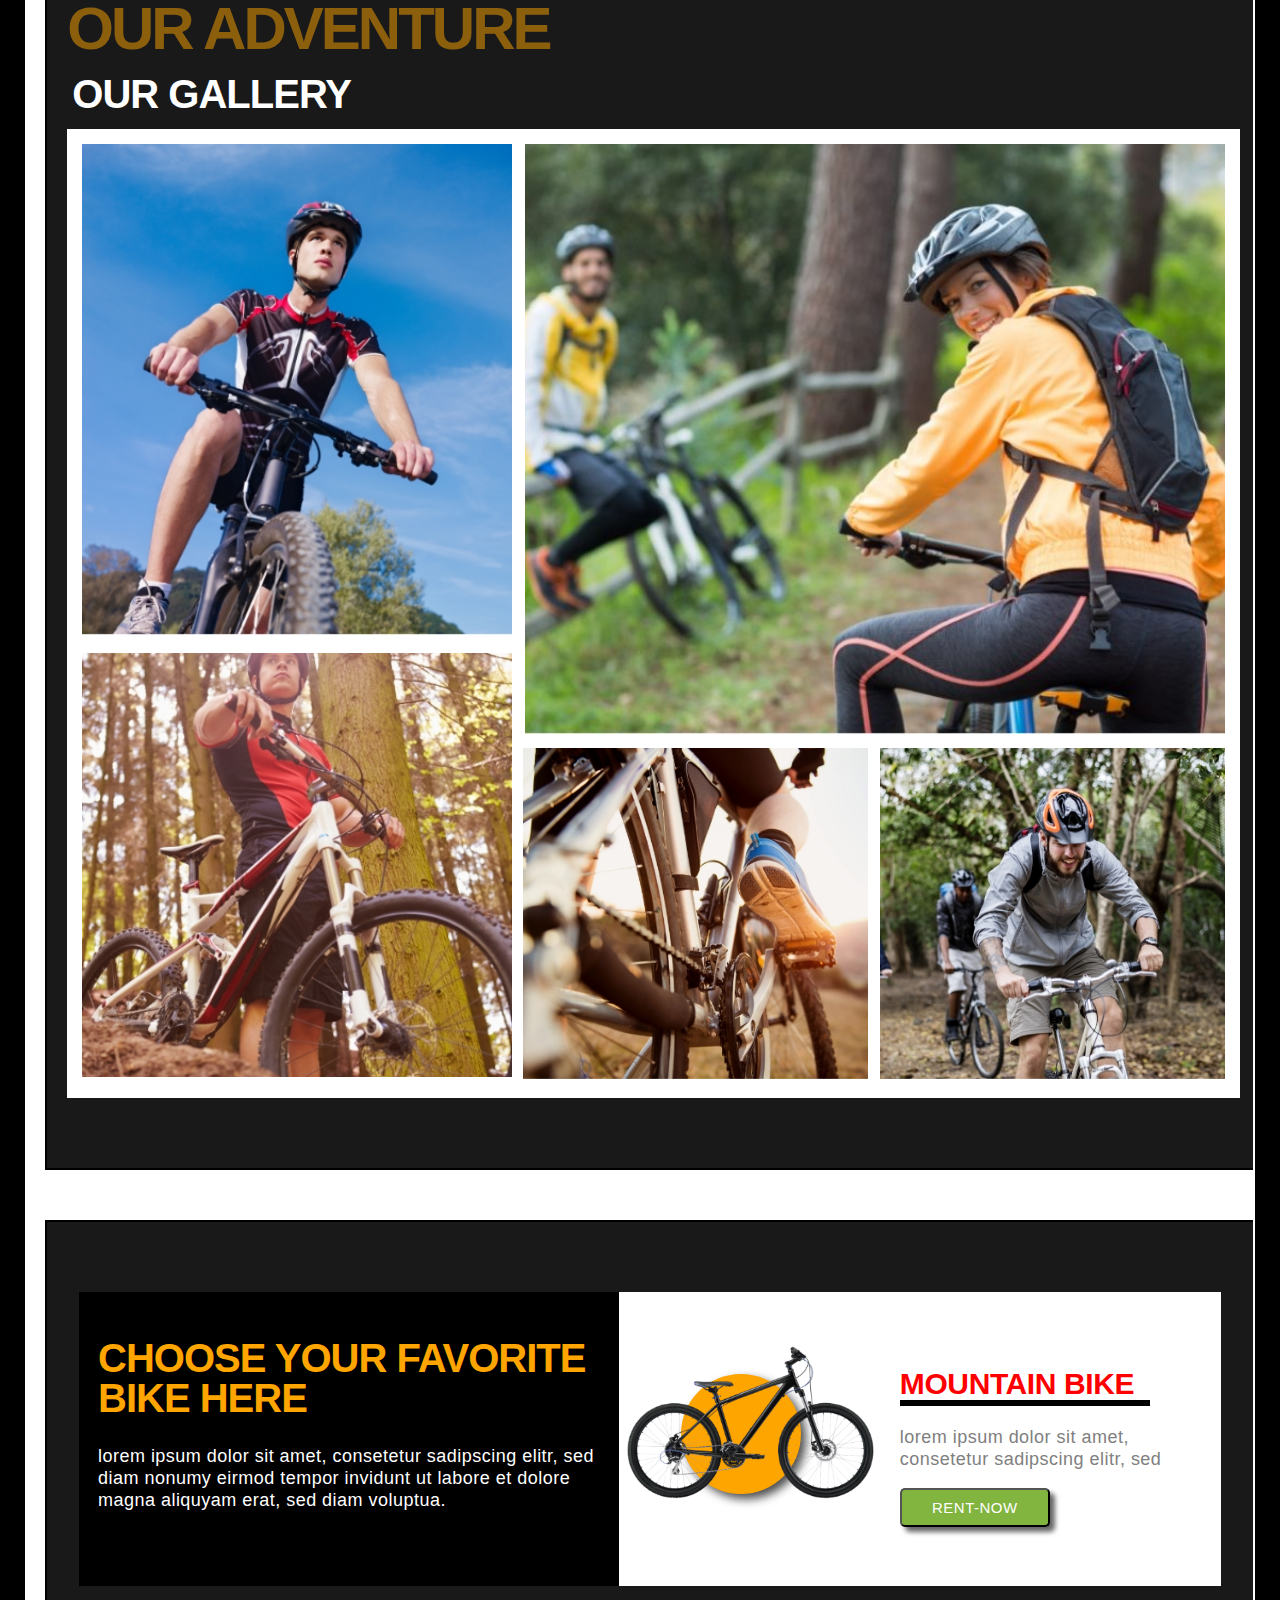
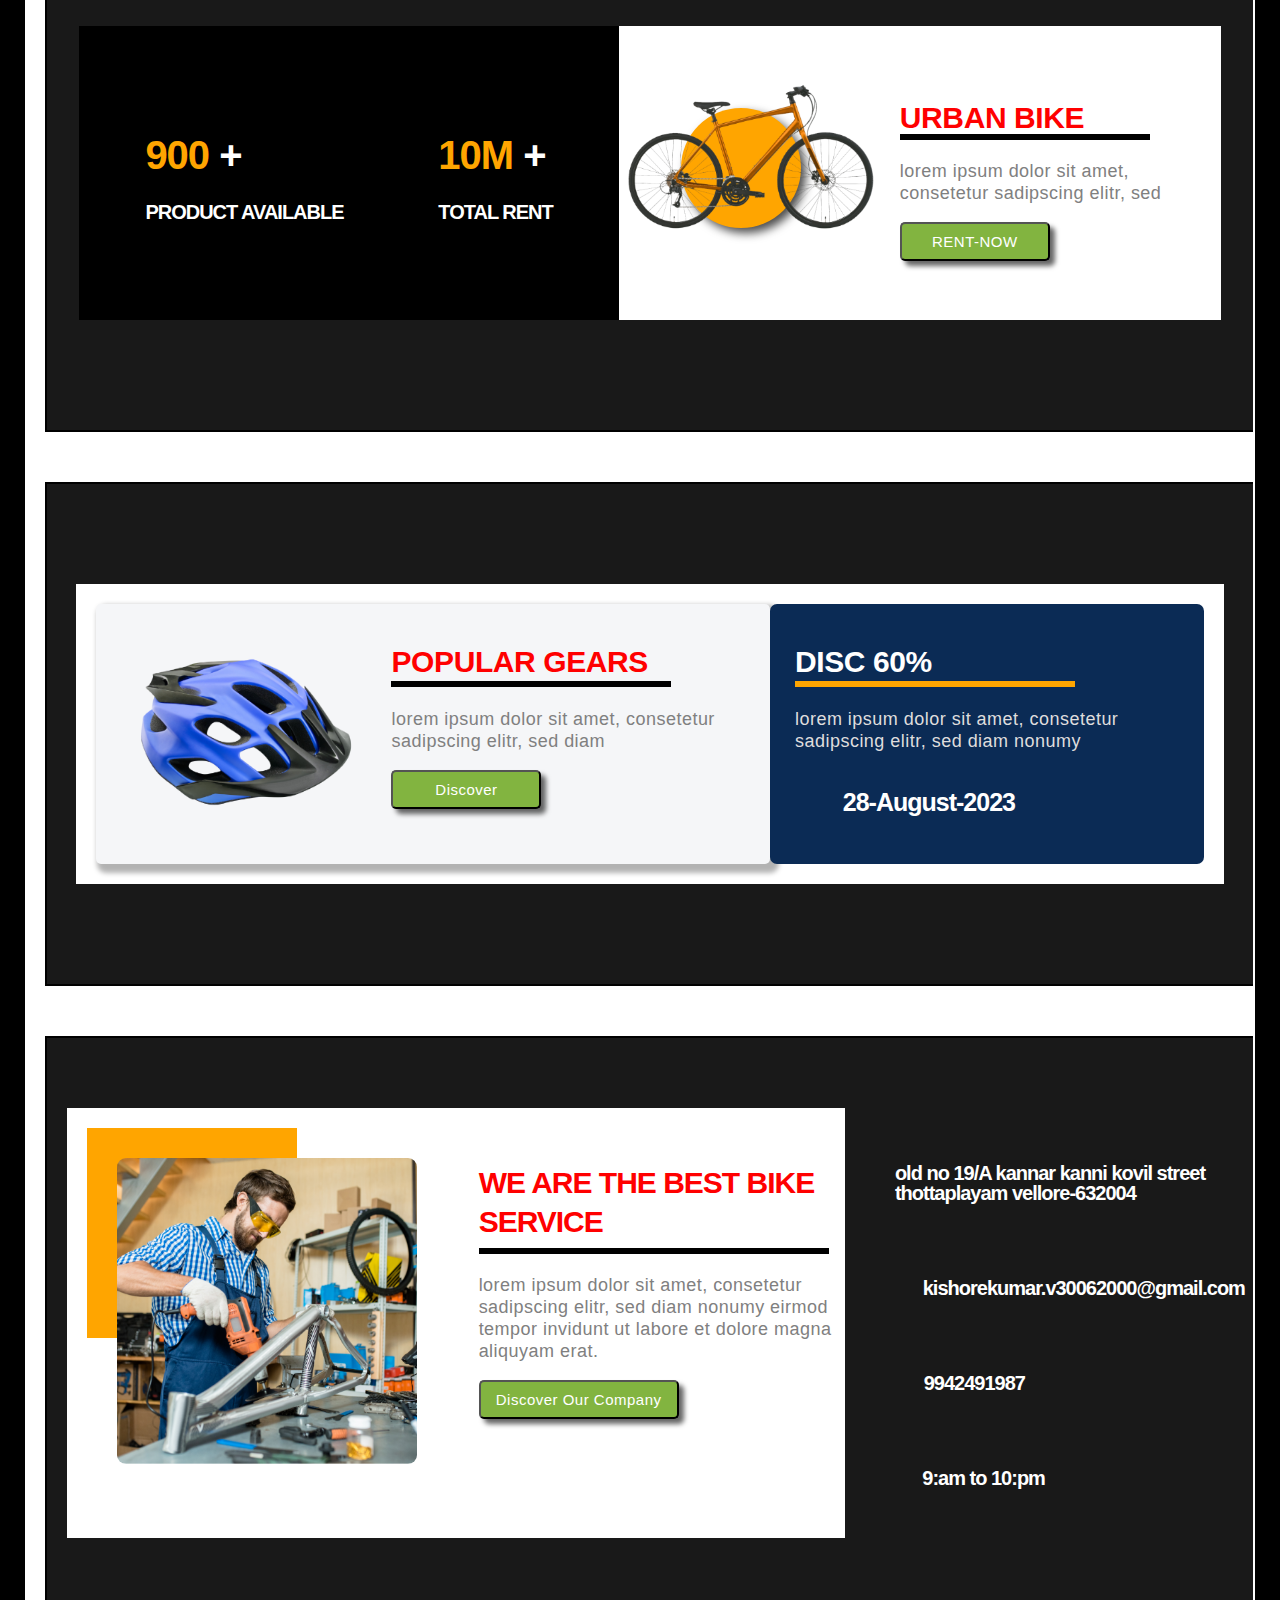
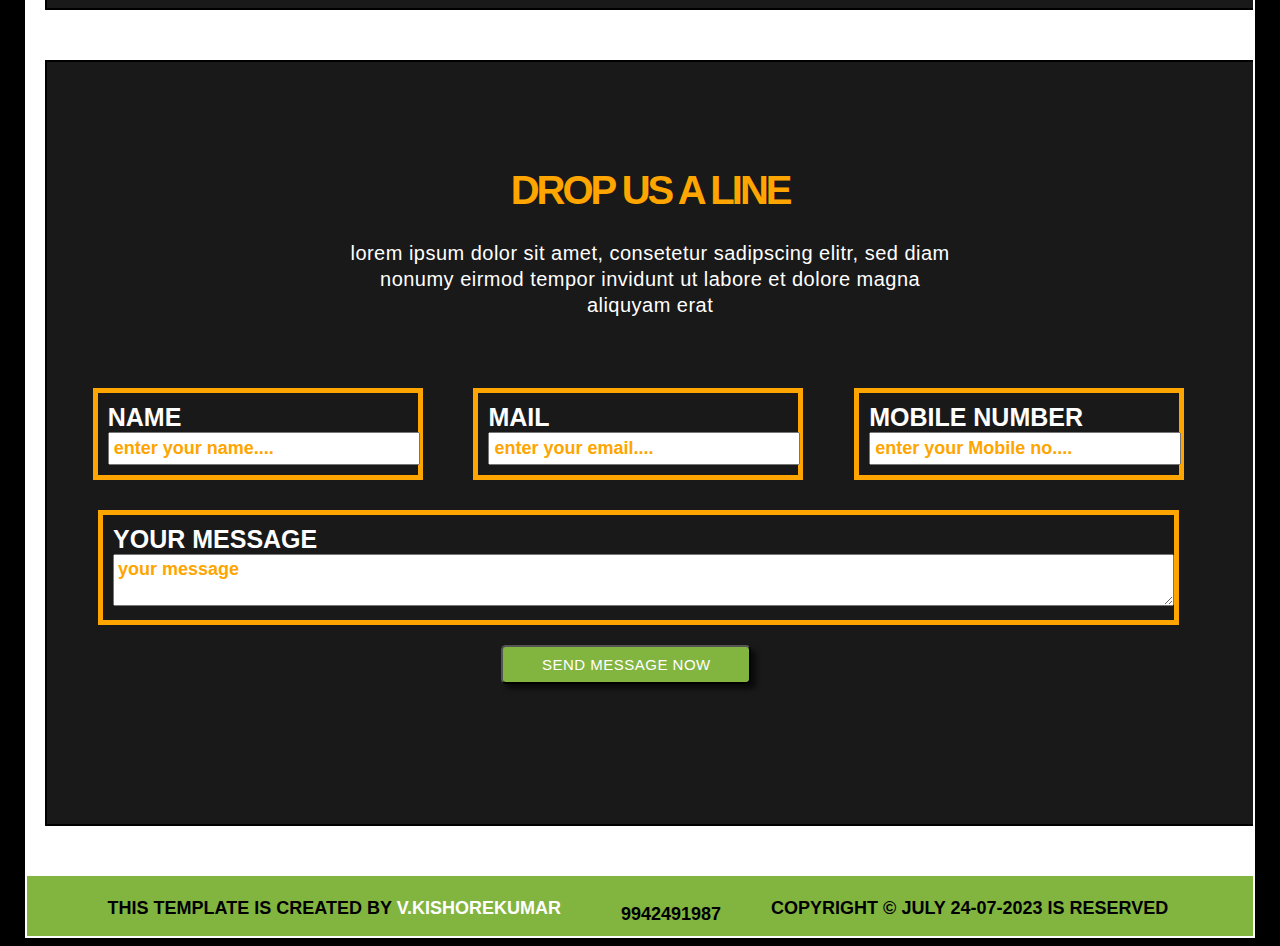
<file: home2.html>
<!DOCTYPE html>
<html lang="en">
<head>
    <meta charset="UTF-8">
    <meta http-equiv="X-UA-Compatible" content="IE=edge">
    <meta name="viewport" content="width=device-width, initial-scale=1.0">
    <!-- fontawesome -->
    <link rel="stylesheet" href="https://cdnjs.cloudflare.com/ajax/libs/font-awesome/6.4.0/css/all.min.css" integrity="sha512-iecdLmaskl7CVkqkXNQ/ZH/XLlvWZOJyj7Yy7tcenmpD1ypASozpmT/E0iPtmFIB46ZmdtAc9eNBvH0H/ZpiBw==" crossorigin="anonymous" referrerpolicy="no-referrer" />
    <!-- bootstrap -->
    <link href="https://cdn.jsdelivr.net/npm/bootstrap@5.0.2/dist/css/bootstrap.min.css" rel="stylesheet" integrity="sha384-EVSTQN3/azprG1Anm3QDgpJLIm9Nao0Yz1ztcQTwFspd3yD65VohhpuuCOmLASjC" crossorigin="anonymous">
    <!-- css link -->
    <link rel="stylesheet" href="style.css">
    <title>www.kishorebicyclemart.in</title>
</head>
<body>
    <div class="home-1">
        <div class="mydetails-home-1">
            <div class="contact-details">
            <div class="phone">
                <i class="fa-solid fa-phone"></i>
                <h3>9942491987</h3>
            </div>
            <div class="mail">
                <i class="fa-solid fa-envelope"></i>
                <a href="mailto:kishorekumar.v30062000@gmail.com;"><h3>kishorekumar.v30062000@gmail.com</h3></a>
            </div>
            <div class="address">
                <i class="fa-solid fa-location-dot"></i>
                <h3>old no:19/A new no:4 ,Kannar Kanni Kovil Street Thottaplayam Vellore-632004</h3>
            </div>
            </div>
            <div class="contact-social-media-icon">
                <div class="follow">
                    <div class="insta"><i class="fa-brands fa-instagram"></i></div>
                    <div class="facebook"> <i class="fa-brands fa-facebook"></i></div>
                    <div class="youtube"><i class="fa-brands fa-youtube"></i></div>
                    <div class="twitter"><i class="fa-brands fa-twitter"></i></div>
                </div>
            </div>
        </div>
    </div>
    <!-- second-part-home-1----------------------------------------------------------------------------------- -->
    <div class="navigation">
        <nav>
            <div class="nav-image-1">
                <div class="triangle"></div>
                <img src="png/3977187.png" alt="">
                <div class="logo-con">
                    <h1>VK-CYCLE</h1>
                </div>
            </div>
            <ul>
                <li><a href="index.html">HOMEPAGE</a>
                    <ul>
                        <li><a href="index.html">HOMEPAGE-1</a></li>
                        <li><a href="home2.html">HOMEPAGE-2</a></li>
                        <li><a href="home3.html">HOMEPAGE-3</a></li>
                    </ul>
                </li>
                <li><a href="about.html">ABOUT</a></li>
                <li><a href="service.html">SERVICE</a></li>
                <li><a href="">PAGES</a>
                    <ul>
                    <li><a href="event.html">EVENT</a></li>
                    <li><a href="career.html">CAREER</a></li>
                    <li><a href="rent-bike.html">RENT-BIKE</a></li>
                    <li><a href="gallery.html">GALLERY</a></li>
                    </ul>
                </li>
                <li><a href="contact.html">CONTACT</a></li>
            </ul>
            <a href=""><button>RENT A BIKE</button></a>
        </nav>
        <!-- second-part-home------------------------------------------------------------------------------ -->
        <div class="home-heading">
        <div class="homepage2-container-1">
            <div class="homepage2-content-1">
                <h1>AMAZING <span>CYCLING</span> EXPERIENCE</h1>
                <p>lorem ipsum dolor sit amet, consetetur sadipscing elitr, sed diam nonumy eirmod tempor invidunt ut labore et dolore magna aliquyam erat</p>
                <a href=""><button>EXPLORE BIKE</button></a>
                <a href=""><button>ABOUT US</button></a>
            </div>
            <div class="homepage2-part-2">
                <div class="home-image">
                    <div class="homepage2-square-1"></div>
                    <div class="homepage2-square-2"></div>
                    <img src="images/Img-Header-Homepage-2.jpg" alt="">
                </div>
            </div>
    </div>
</div>
<!-- homepage2-part-2---------------------------------------------------------------------------------- -->
<div class="home2-page-part-2">
    <div class="homepage2-second-part">
    <div class="homepage2-second-part-con">
        <div class="homepage2-second-part-con1">
            <h1>OUR PARTNER</h1>
        </div>
        <div class="homepage2-second-part-con2">
            <h2>OUR PARTNER</h2>
        </div>
        </div>
        <div class="homepage2-second-images">
            <img src="png/Connection.png" alt="">
            <img src="png/Harewood.png" alt="">
            <img src="png/elegance.png" alt="">
            <img src="png/Square-media.png" alt="">
        </div>
    </div>
</div>
<!-- / homepage3-third-part-3---------------------------------------------------------------------------------- / -->
<div class="home3-page-part-3">
<div class="homepage3-third-part">
    <div class="homepage3-third-flex">
    <div class="homepage3-third-part-left">
        <img src="images/homepage2.jpg" alt="">
    </div>
    <div class="homepage3-third-part-right">
        <div class="homepage2-part-3content">
            <h1>HAS BEEN TESTED BY PROFESSIONAL BIKERS IN THE WORLD</h1>
            <p>lorem ipsum dolor sit amet, consetetur sadipscing elitr, sed diam nonumy eirmod tempor invidunt ut labore et dolore magna aliquyam erat, sed diam voluptua.</p>
        </div>
        <div class="homepage3-review-part-3">
            <img src="images/brin.jpg" alt="">
            <h2>DANIEL MARKOV - PROFESSIONAL BIKERS</h2>
        </div>
        <div class="homepage3-button-part-3">
            <a href=""><button>READ MORE</button></a>
            <a href=""><button>WATCH VIDEO</button></a>
        </div>
    </div>
</div>
</div>
</div>

<!-- home-page-1 part-4--------------------------------------------------------------------------------- -->

        <div class="home4-page-part-4">
            <div class="homepage4-fourth-part">
                <div class="home-1part-4">
                    <div class="home-1head">
                        <div class="part-4head-1">
                            <h1>POPULAR BIKE</h1>
                        </div>
                        <div class="part-4head-2">
                            <h1>MOST WANTED BIKE</h1>
                        </div>
                    </div>
                    <div class="home-1para">
                        <p>lorem ipsum dolor sit amet, consetetur sadipscing elitr, sed diam nonumy eirmod tempor invidunt ut labore et dolore magna aliquyam</p>
                    </div>
                </div>

                <div class="home-1home-4part-1">
                    <div class="home-1home-4left">
                        <div class="home-1home-4one">
                            <div class="home-1-home4-image-1">
                                <div class="triangle"></div>
                                <img src="png/3977187.png" alt="">
                            </div>
                            <div class="home-1brandname">
                                <h2>VK-CYCLE-MART</h2>
                            </div>
                        </div>

                        <div class="home-1home-4two">
                            <div class="home-1home-4con">
                                <h1>WEIGHT</h1>
                                <h2>10KG</h2>
                            </div>
                            <div class="home-1home-4con">
                                <h1>WHEEL-SIZE</h1>
                                <h2>700C</h2>
                            </div>
                            <div class="home-1home-4con">
                                <h1>CHAIN</h1>
                                <h2>KMC X-11</h2>
                            </div>
                        </div>

                    <div class="home-1home-4three">
                    <a href=""><button>RENT NOW</button></a>
                        <h1><span>PRICE</span> RS.150/DAY</h1>
                    </div>
                    </div>

                    <div class="home-1home-4right">
                        <img src="png/Homepage-2-Bike-1.png" alt="">
                    </div>
                </div>
            </div>
        </div>

<!--home-page-1 part-5---------------------------------------------------------------------------------  -->
<div class="home5-page-part-5">
<div class="homepage5-fivith-part">
    <div class="fivith-headings">
        <h1>OUR ADVENTURE</h1>
        <h2>OUR GALLERY</h2>
    </div>
    <div class="fivith-gallery-photo">
        <div class="fivith-gallery-photo1">
            <div class="gallery-image-1">
                <img src="images/seven-1.jpg" alt="">
            </div>
            <div class="gallery-image-2">
                <img src="images/seven-2.jpg" alt="">
            </div>
        </div>
        <div class="fivith-gallery-photo2">
            <div class="gallery-image-3">
                <img src="images/seven3.jpg" alt="">
            </div>
            <div class="gallery-image-4">
                <img src="images/seven-4.jpg" alt="">
            </div>
            <div class="gallery-image-5">
                <img src="images/seven-5.jpg" alt="">
            </div>
        </div>
    </div>
</div>
</div>
<!--home-page-1 part-6---------------------------------------------------------------------------------  -->
<div class="home6-page-part-6">
<div class="homepage6-six-part">
    <div class="home-page-1-sixth-con1">
        <div class="six-left-1">
            <h1>CHOOSE YOUR FAVORITE BIKE HERE</h1>
            <p>lorem ipsum dolor sit amet, consetetur sadipscing elitr, sed diam nonumy eirmod tempor invidunt ut labore et dolore magna aliquyam erat, sed diam voluptua.</p>
        </div>
        <div class="six-right-1">
            <div class="six-image-1">
                <div class="six-ciricle"></div>
                <img src="png/cycle-1.png" alt="">
            </div>
            <div class="six-con1">
                <h1>MOUNTAIN BIKE</h1>
                <p>lorem ipsum dolor sit amet, consetetur sadipscing elitr, sed</p>
                <a href=""><button>RENT-NOW</button></a>
            </div>
        </div>
    </div>

    <div class="home-page-1-sixth-con1">
        <div class="six-left-number-1">
            <div class="six-numbers-1">
                <h1>900 <span style="color:white;">+</span></h1>
                <h2>PRODUCT AVAILABLE</h2>
            </div>
            <div class="six-numbers-1">
                <h1>10M <span style="color:white;">+</span></h1>
                <h2>TOTAL RENT</h2>
            </div>
        </div>
        <div class="six-right-1">
            <div class="six-image-1">
                <div class="six-ciricle"></div>
                <img src="png/cycle-3.png" alt="">
            </div>
            <div class="six-con1">
                <h1>URBAN BIKE</h1>
                <p>lorem ipsum dolor sit amet, consetetur sadipscing elitr, sed</p>
                <a href=""><button>RENT-NOW</button></a>
            </div>
        </div>
    </div>
</div>
</div>
<!--home-page-1 part-7---------------------------------------------------------------------------------  -->
<div class="home7-page-part-7">
    <div class="homepage7-seven-part">
        <div class="homepage7-banner">
            <div class="homepage7-left">
                <div class="images">
                    <img src="images/helmate.png" alt="">
                </div>
                <div class="homepage7-left-con">
                    <h1>POPULAR GEARS</h1>
                    <p>lorem ipsum dolor sit amet, consetetur sadipscing elitr, sed diam</p>
                    <a href=""><button>Discover</button></a>
                </div>
            </div>
            <div class="homepage7-right">
                <h1>DISC 60%</h1>
                <p>lorem ipsum dolor sit amet, consetetur sadipscing elitr, sed diam nonumy</p>
                <div class="cal-month">
                    <i class="fa-regular fa-calendar-days" style="color:orange;"></i>
                    <h2>28-August-2023</h2>

                </div>
            </div>

        </div>
    </div>
</div>
<!--home-page-1 part-8---------------------------------------------------------------------------------  -->
<div class="home8-page-part-8">
    <div class="homepage8-eight-part">
        <div class="hompage8-banners">
            <div class="homepage-8banners-left">
                <div class="home-1home8-img">
                    <div class="home-1sqaure"></div>
                    <img src="images/drill.png" alt="">

                </div>
                <div class="home-1home8-con">
                    <h1>WE ARE THE BEST BIKE SERVICE</h1>
                    <p>lorem ipsum dolor sit amet, consetetur sadipscing elitr, sed diam nonumy eirmod tempor invidunt ut labore et dolore magna aliquyam erat.</p>
                    <a href=""><button>Discover Our Company</button></a>
                </div>
            </div>
            <div class="homepage-8banners-right">
                <div class="home-1home8-icon">
                    <div class="loc">
                    <i class="fa-solid fa-location-dot"></i>
                    <a href=""><h3>old no 19/A kannar kanni kovil street thottaplayam vellore-632004</h3></a>
                </div>
                </div>
                <div class="home-1home8-icon">
                    <div class="mai">
                    <i class="fa-solid fa-envelope"></i>
                   <a href="mailto:kishorekumar.v30062000@gmail.com"> <h3>kishorekumar.v30062000@gmail.com</h3></a>
                </div>
                </div>
                <div class="home-1home8-icon">
                    <div class="cel">
                    <i class="fa-solid fa-phone"></i>
                    <a href="tel:9942491987"><h3>9942491987</h3></a>
                </div>
                </div>
                <div class="home-1home8-icon">
                    <div class="tim">
                    <i class="fa-solid fa-clock"></i>
                    <h3>9:am to 10:pm</h3>
                </div>
                </div>
            </div>
        </div>

    </div>
</div>
<!--home-page-1 part-9---------------------------------------------------------------------------------  -->
<div class="home9-page-part-9">
    <div class="homepage9-nine-part">
        <div class="home9-first">
            <h1>DROP US A LINE</h1>
            <p>lorem ipsum dolor sit amet, consetetur sadipscing elitr, sed diam nonumy eirmod tempor invidunt ut labore et dolore magna aliquyam erat</p>
        </div>
        <div class="home9-form">
            <form action="">
                <div class="name">
                    <label for="">NAME</label>
                    <input type="text" placeholder="enter your name....">
                </div>
                <div class="mailid">
                    <label for="">MAIL</label>
                    <input type="email" placeholder="enter your email....">
                </div>
                <div class="number">
                    <label for="">MOBILE NUMBER</label>
                    <input type="text" placeholder="enter your Mobile no....">
                </div>
            </form>
            <div class="textarea">
                <label for="">YOUR MESSAGE</label>
                <textarea name="" id="" cols="30"placeholder="your message"></textarea>
            </div>
            <a href=""><button>SEND MESSAGE NOW</button></a>
        </div>
    </div>
</div>

<!-- div.last-part-of the website------------------------------------------------------------------------- -->
<div class="last-part-of-website">
    <div class="copyright">
        <h1>this template is created by <span style="color:white; font-weight: bold;">v.kishorekumar</span></h1>
        <div class="phones">
            <i class="fa-solid fa-phone"></i>
            <h3>9942491987</h3>
        </div>
        <a href="mailto:kishorekumar.v30062000@gmail.com"></a>
        <h1>copyright &copy; july 24-07-2023 is reserved</h1>
    </div>
</div>
</body>
</html>
</file>
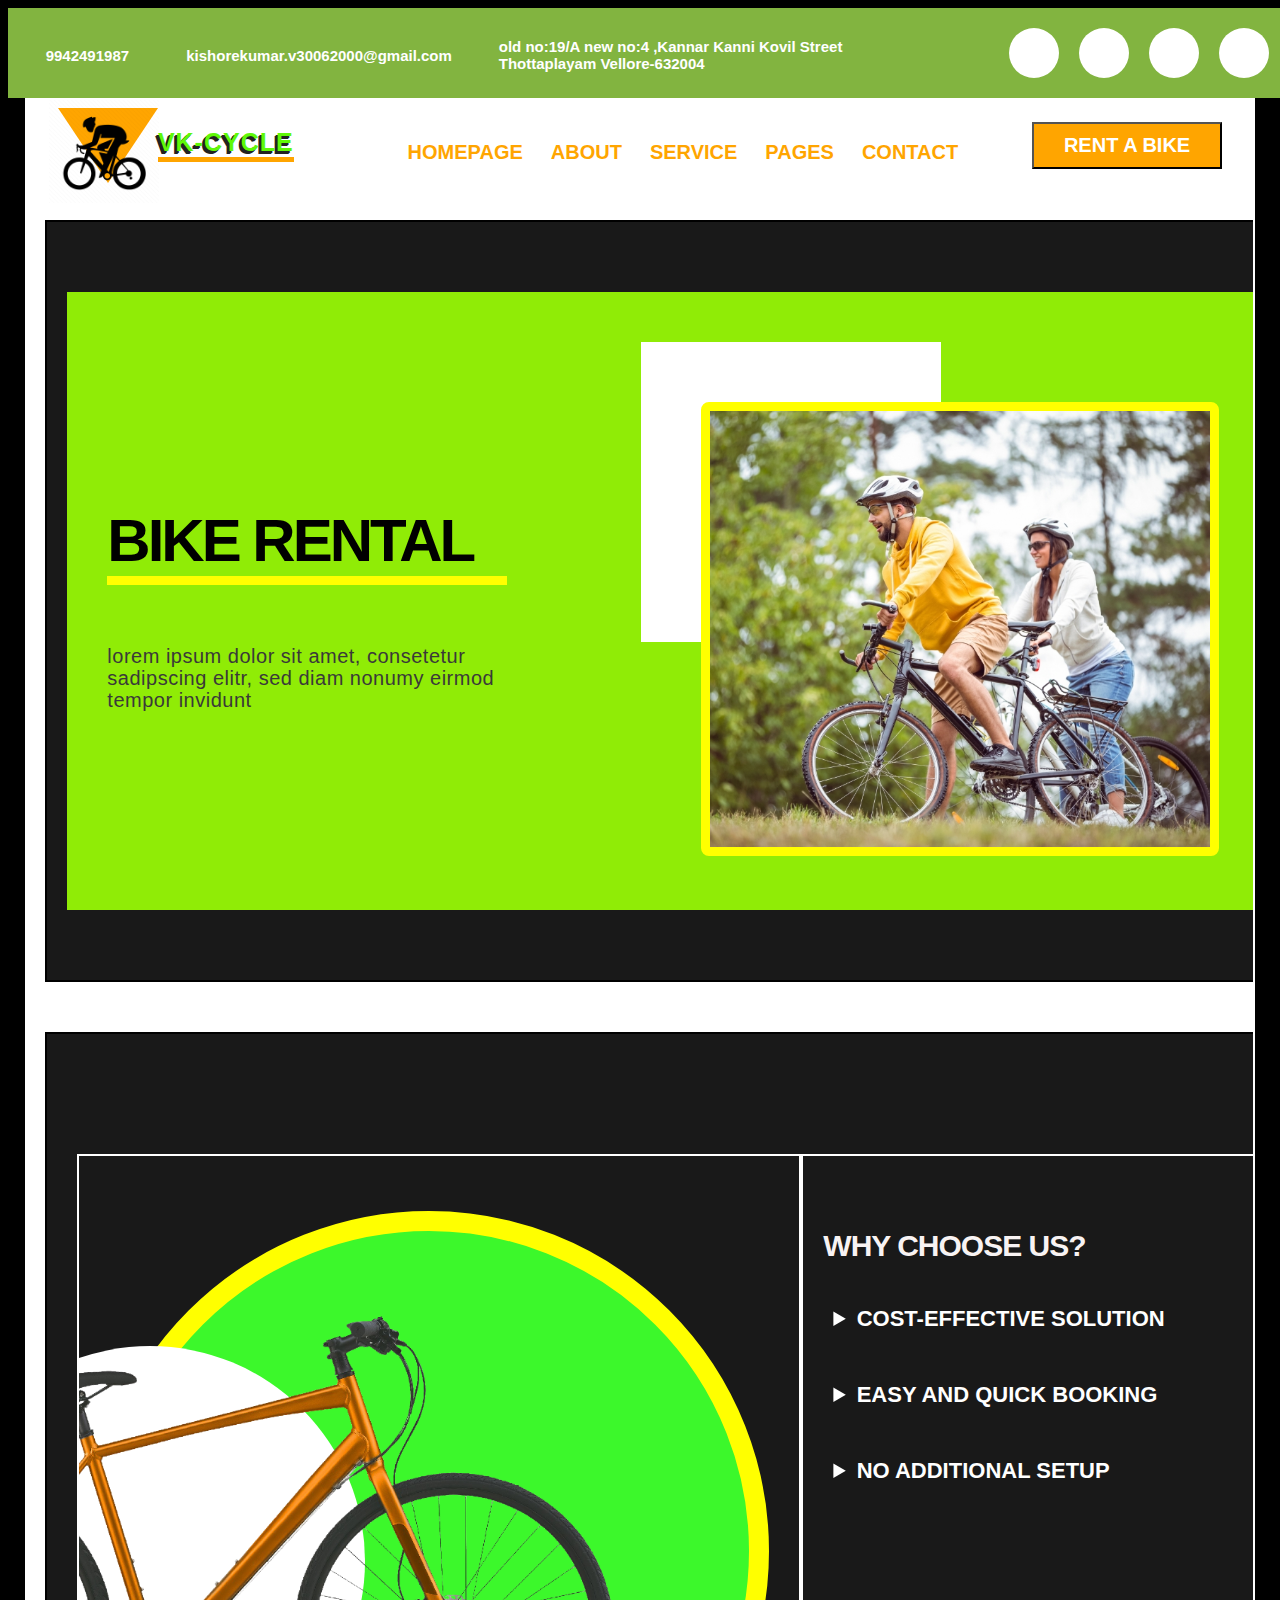
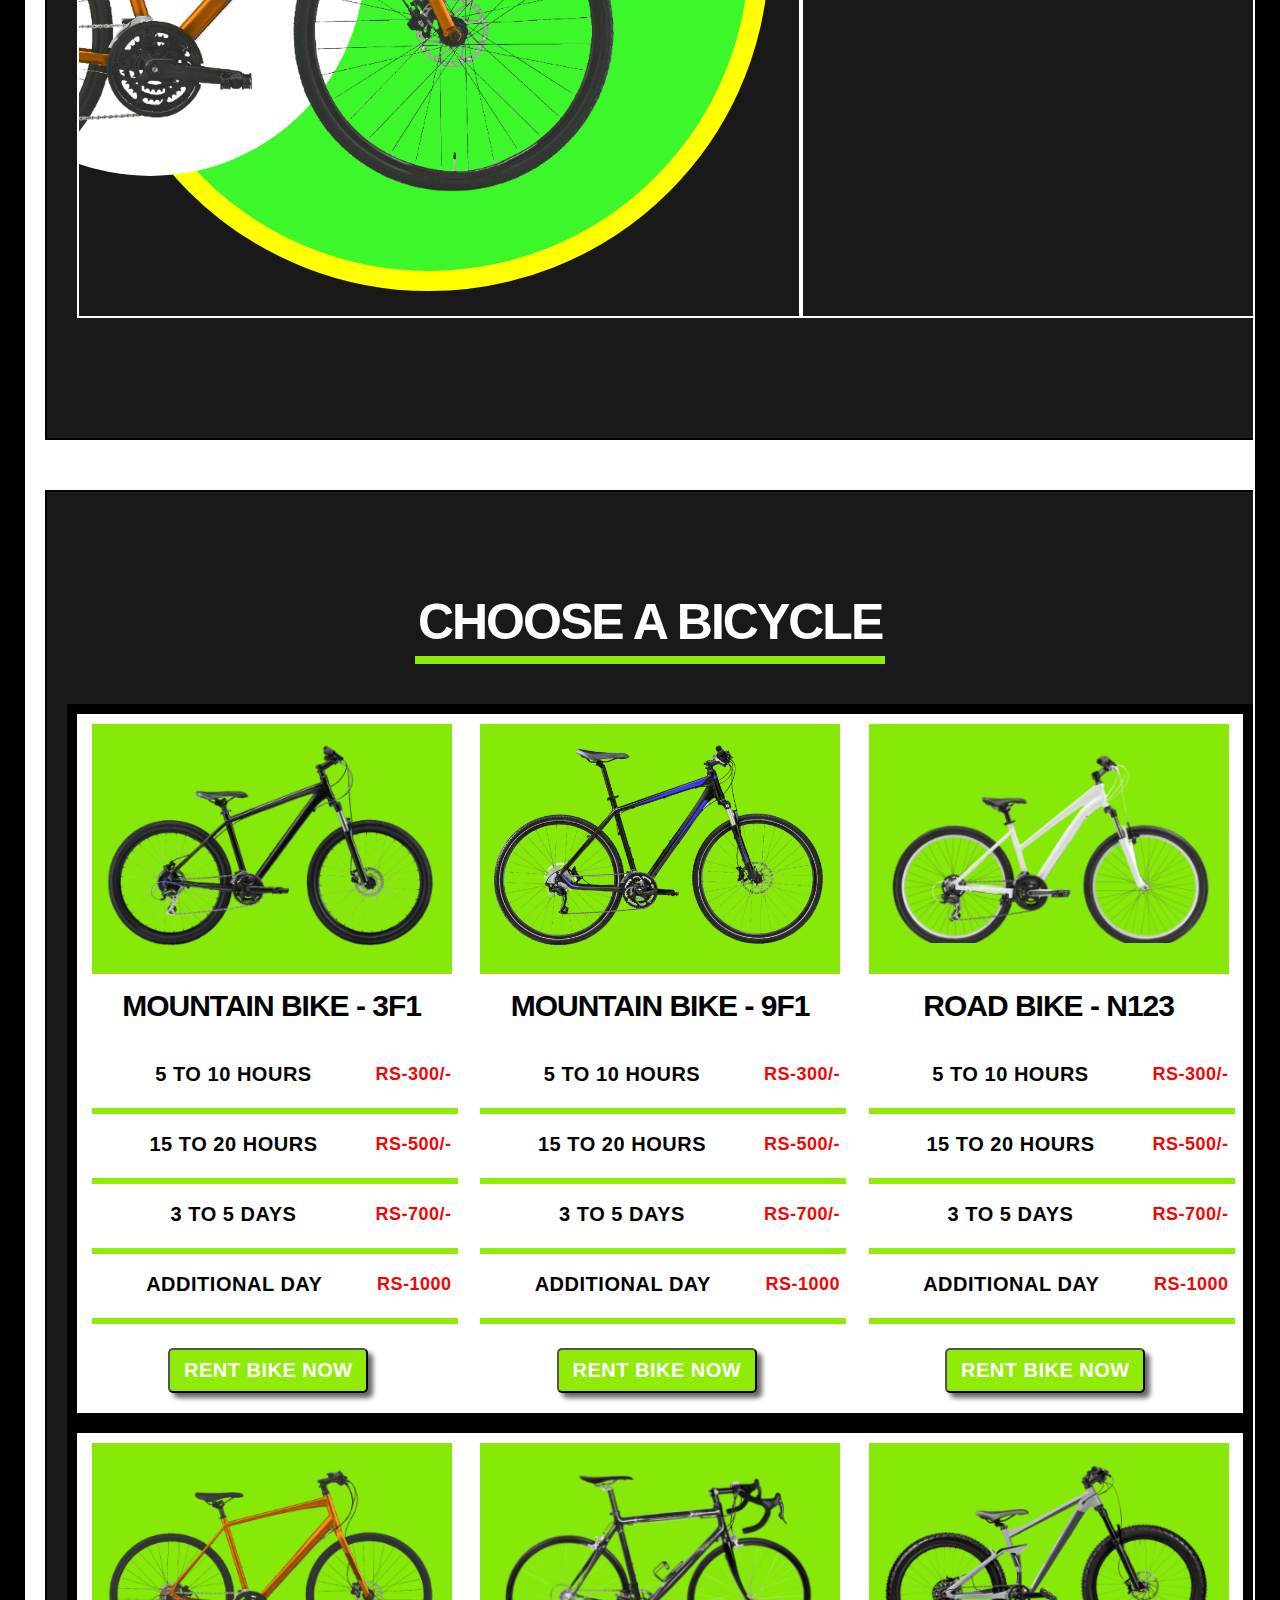
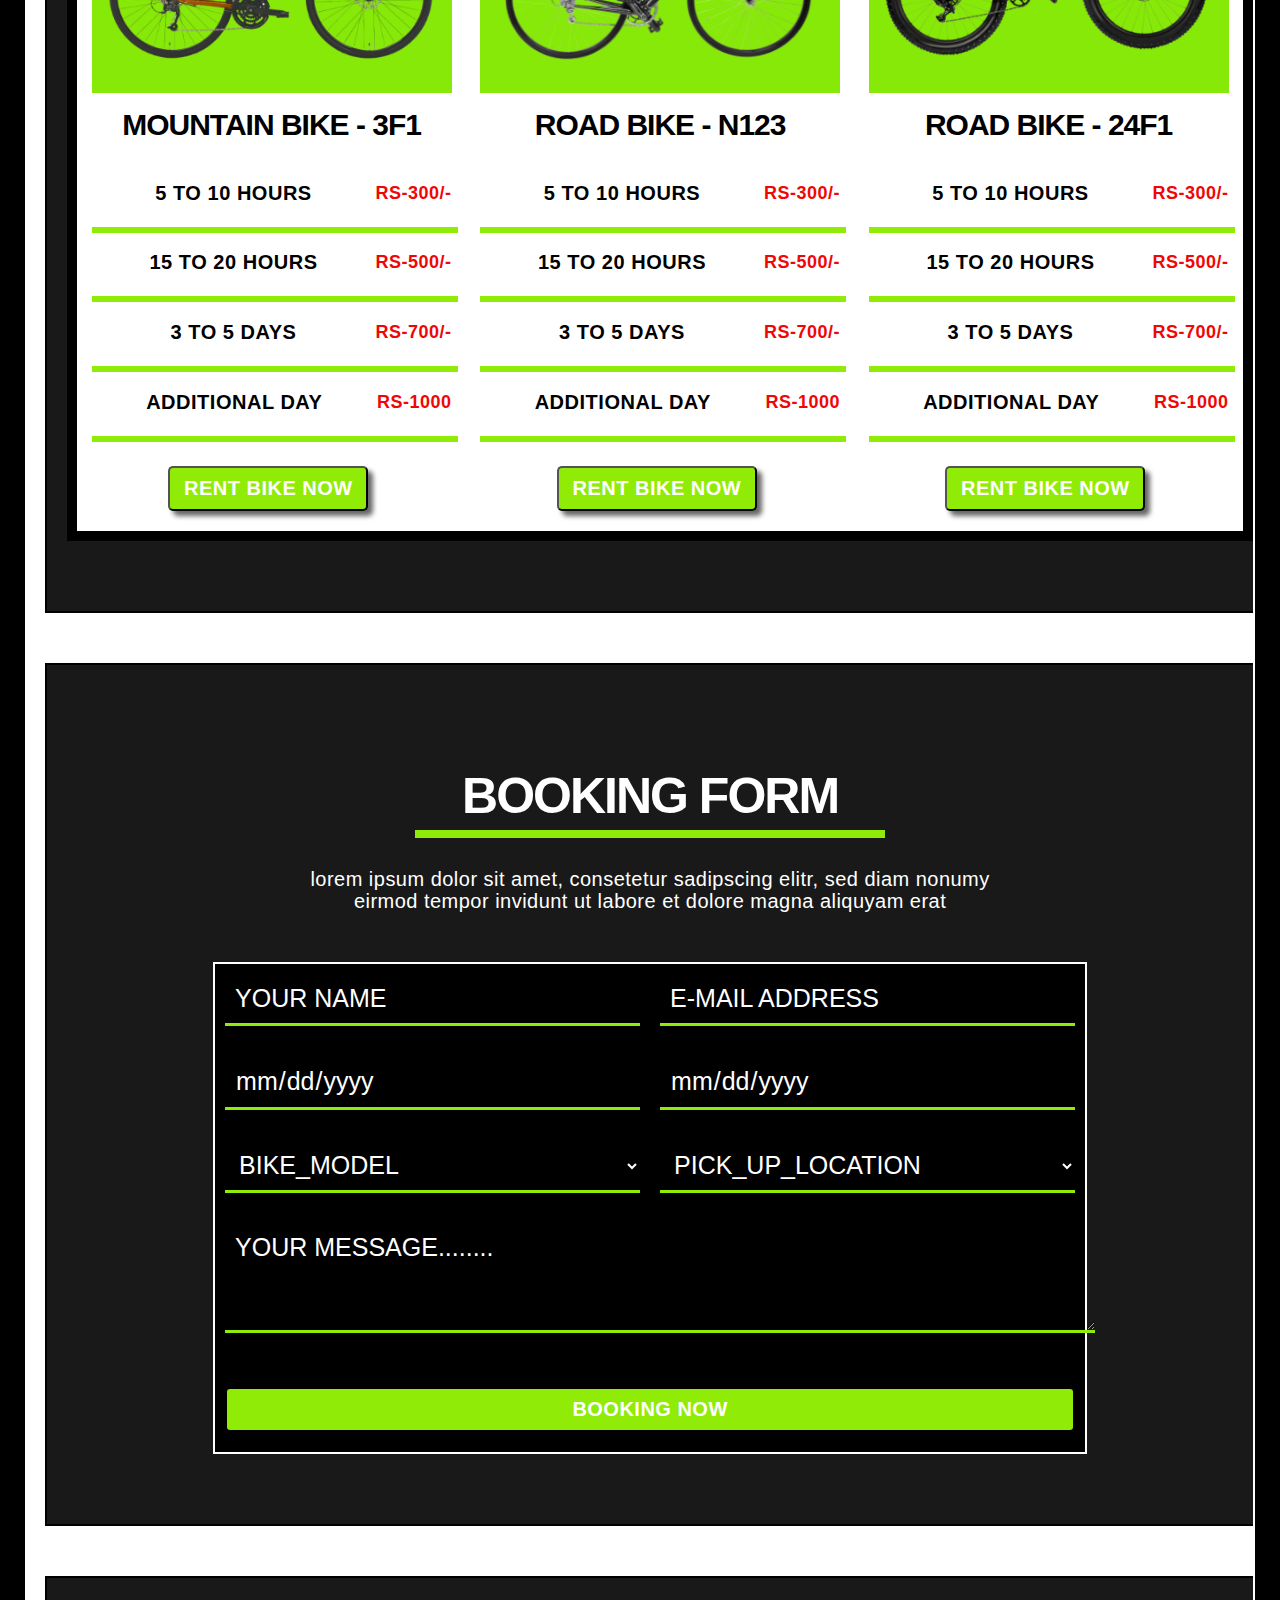
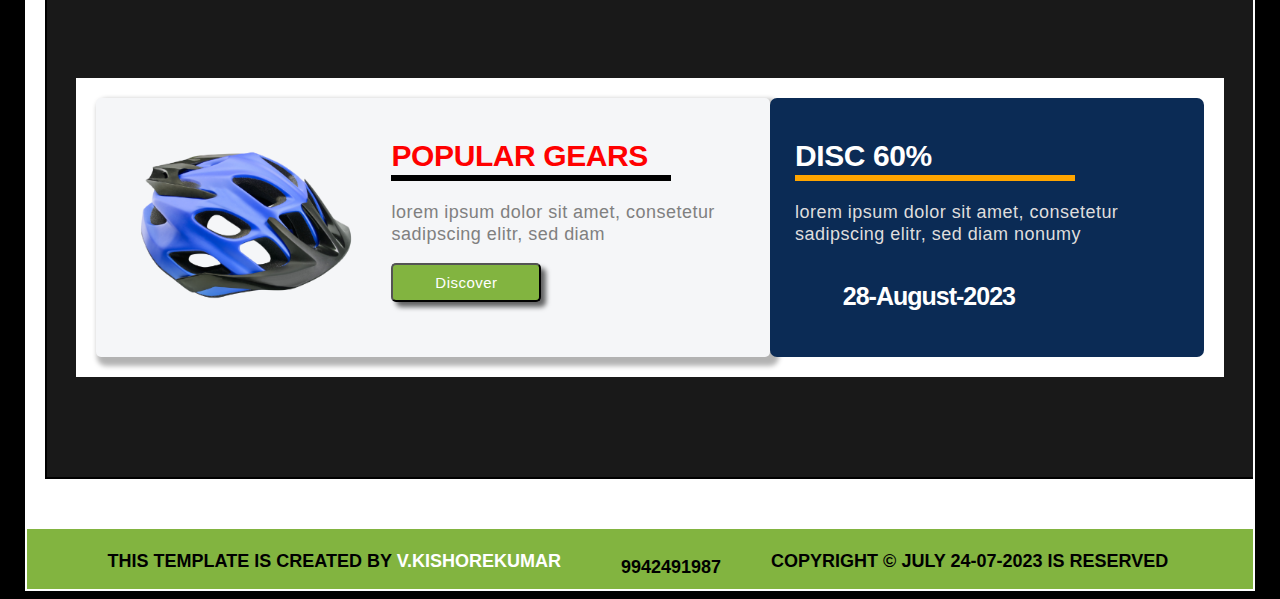
<file: rent-bike.html>
<!DOCTYPE html>
<html lang="en">
<head>
    <meta charset="UTF-8">
    <meta http-equiv="X-UA-Compatible" content="IE=edge">
    <meta name="viewport" content="width=device-width, initial-scale=1.0">
    <!-- fontawesome -->
    <link rel="stylesheet" href="https://cdnjs.cloudflare.com/ajax/libs/font-awesome/6.4.0/css/all.min.css" integrity="sha512-iecdLmaskl7CVkqkXNQ/ZH/XLlvWZOJyj7Yy7tcenmpD1ypASozpmT/E0iPtmFIB46ZmdtAc9eNBvH0H/ZpiBw==" crossorigin="anonymous" referrerpolicy="no-referrer" />
    <!-- bootstrap -->
    <link href="https://cdn.jsdelivr.net/npm/bootstrap@5.0.2/dist/css/bootstrap.min.css" rel="stylesheet" integrity="sha384-EVSTQN3/azprG1Anm3QDgpJLIm9Nao0Yz1ztcQTwFspd3yD65VohhpuuCOmLASjC" crossorigin="anonymous">
    <!-- css link -->
    <link rel="stylesheet" href="style.css">
    <title>www.kishorebicyclemart.in</title>
</head>
<html>
    <div class="home-1">
        <div class="mydetails-home-1">
            <div class="contact-details">
            <div class="phone">
                <i class="fa-solid fa-phone"></i>
                <h3>9942491987</h3>
            </div>
            <div class="mail">
                <i class="fa-solid fa-envelope"></i>
                <a href="mailto:kishorekumar.v30062000@gmail.com;"><h3>kishorekumar.v30062000@gmail.com</h3></a>
            </div>
            <div class="address">
                <i class="fa-solid fa-location-dot"></i>
                <h3>old no:19/A new no:4 ,Kannar Kanni Kovil Street Thottaplayam Vellore-632004</h3>
            </div>
            </div>
            <div class="contact-social-media-icon">
                <div class="follow">
                    <div class="insta"><i class="fa-brands fa-instagram"></i></div>
                    <div class="facebook"> <i class="fa-brands fa-facebook"></i></div>
                    <div class="youtube"><i class="fa-brands fa-youtube"></i></div>
                    <div class="twitter"><i class="fa-brands fa-twitter"></i></div>
                </div>
            </div>
        </div>
    </div>
    <!-- second-part-home-1----------------------------------------------------------------------------------- -->
    <div class="navigation">
        <nav>
            <div class="nav-image-1">
                <div class="triangle"></div>
                <img src="png/3977187.png" alt="">
                <div class="logo-con">
                    <h1>VK-CYCLE</h1>
                </div>
            </div>
            <ul>
                <li><a href="index.html">HOMEPAGE</a>
                    <ul>
                        <li><a href="index.html">HOMEPAGE-1</a></li>
                        <li><a href="home2.html">HOMEPAGE-2</a></li>
                        <li><a href="home3.html">HOMEPAGE-3</a></li>
                    </ul>
                </li>
                <li><a href="about.html">ABOUT</a></li>
                <li><a href="service.html">SERVICE</a></li>
                <li><a href="">PAGES</a>
                    <ul>
                    <li><a href="event.html">EVENT</a></li>
                    <li><a href="career.html">CAREER</a></li>
                    <li><a href="rent-bike.html">RENT-BIKE</a></li>
                    <li><a href="gallery.html">GALLERY</a></li>
                    </ul>
                </li>
                <li><a href="contact.html">CONTACT</a></li>
            </ul>
            <a href=""><button>RENT A BIKE</button></a>
        </nav>
        <!-- second-part-rent-bike------------------------------------------------------------------------------ -->
        <div class="rent-heading">
        <div class="rent-container-1">
            <div class="rent-page-flexing">
                <div class="rent-first-part-left">
                    <h1>
                        BIKE RENTAL</h1>
                    <p>lorem ipsum dolor sit amet, consetetur sadipscing elitr, sed diam nonumy eirmod tempor invidunt</p>
                </div>
                <div class="rent-first-part-right">
                    <div class="rent-first-square"></div>
                        <img src="images/Img-Header-Bike-Rental.jpg" alt="">
                </div>
    </div>
</div>
</div>
<!-- third-part-rent-page----------------------------------------------------------------------------------------- -->
<div class="rent-heading">
    <div class="rent-container-1">
<div class="about-fourth-part-bottom">
    <div class="about-fourth-part-bottom-left">
        <div class="about-fourth-circle">
           <div class="about-fourth-circle-1"></div>
           <div class="about-fourth-circle-2"></div>
           <img src="images/About-Bike1.png" alt="">
        </div>
    </div>
    <div class="about-fourth-part-bottom-rights">
        <h1> WHY CHOOSE US?</h1>
        <div class="details-ones">
            <details>
                <summary>COST-EFFECTIVE SOLUTION</summary>
                <p>duis purus massa, interdum et tempor et, maximus ac ex. vestibulum et turpis pharetra, iaculis nisi vitae, scelerisque justo. vivamus quis ullamcorper lectus</p>
            </details>
        </div>
        <div class="details-ones">
            <details>
                <summary>EASY AND QUICK BOOKING</summary>
                <p>duis purus massa, interdum et tempor et, maximus ac ex. vestibulum et turpis pharetra, iaculis nisi vitae, scelerisque justo. vivamus quis ullamcorper lectus</p>
            </details>
        </div>
        <div class="details-ones">
            <details>
                <summary>NO ADDITIONAL SETUP</summary>
                <p>duis purus massa, interdum et tempor et, maximus ac ex. vestibulum et turpis pharetra, iaculis nisi vitae, scelerisque justo. vivamus quis ullamcorper lectus</p>
            </details>
        </div>
    </div>
</div>
    </div>
</div>
<!-- fourth-part-rent-bike-page------------------------------------------------------------------------------ -->
<div class="rent-heading">
    <div class="rent-container-1">
        <div class="rent-fourth-part-heading">
            <h1>CHOOSE A BICYCLE</h1>
        </div>
        <div class="rent-fourth-part-flex-one">
            <div class="rent-fourth-card-one">
                <div class="rent-fourth-card-img">
                    <img src="png/cycle-1.png" alt="">
                </div>
                <div class="rent-fourth-part-card-heading">
                    <h1>MOUNTAIN BIKE - 3F1</h1>
                </div>
                <div class="rent-fourth-card-con">
                    <div class="rent-fourth-card-con1">
                        <i class="fa-solid fa-check"></i>
                        <h1>5 TO 10 HOURS</h1>
                        <h2>RS-300/-</h2>
                    </div>
                    <span></span>
                    <div class="rent-fourth-card-con1">
                        <i class="fa-solid fa-check"></i>
                        <h1>15 TO 20 HOURS</h1>
                        <h2>RS-500/-</h2>
                    </div>
                    <span></span>
                    <div class="rent-fourth-card-con1">
                        <i class="fa-solid fa-check"></i>
                        <h1>3 TO 5 DAYS</h1>
                        <h2>RS-700/-</h2>
                    </div>
                    <span></span>
                    <div class="rent-fourth-card-con1">
                        <i class="fa-solid fa-check"></i>
                        <h1>ADDITIONAL DAY</h1>
                        <h2>RS-1000</h2>
                    </div>
                    <span></span>
                </div>
                <a href=""><button>RENT BIKE NOW</button></a>
            </div>

            <div class="rent-fourth-card-one">
                <div class="rent-fourth-card-img">
                    <img src="png/home-5.png" alt="">
                </div>
                <div class="rent-fourth-part-card-heading">
                    <h1>MOUNTAIN BIKE - 9F1</h1>
                </div>
                <div class="rent-fourth-card-con">
                    <div class="rent-fourth-card-con1">
                        <i class="fa-solid fa-check"></i>
                        <h1>5 TO 10 HOURS</h1>
                        <h2>RS-300/-</h2>
                    </div>
                    <span></span>
                    <div class="rent-fourth-card-con1">
                        <i class="fa-solid fa-check"></i>
                        <h1>15 TO 20 HOURS</h1>
                        <h2>RS-500/-</h2>
                    </div>
                    <span></span>
                    <div class="rent-fourth-card-con1">
                        <i class="fa-solid fa-check"></i>
                        <h1>3 TO 5 DAYS</h1>
                        <h2>RS-700/-</h2>
                    </div>
                    <span></span>
                    <div class="rent-fourth-card-con1">
                        <i class="fa-solid fa-check"></i>
                        <h1>ADDITIONAL DAY</h1>
                        <h2>RS-1000</h2>
                    </div>
                    <span></span>
                </div>
                <a href=""><button>RENT BIKE NOW</button></a>
            </div>

            <div class="rent-fourth-card-one">
                <div class="rent-fourth-card-img">
                    <img src="png/Bike6.png" alt="">
                </div>
                <div class="rent-fourth-part-card-heading">
                    <h1>ROAD BIKE - N123</h1>
                </div>
                <div class="rent-fourth-card-con">
                    <div class="rent-fourth-card-con1">
                        <i class="fa-solid fa-check"></i>
                        <h1>5 TO 10 HOURS</h1>
                        <h2>RS-300/-</h2>
                    </div>
                    <span></span>
                    <div class="rent-fourth-card-con1">
                        <i class="fa-solid fa-check"></i>
                        <h1>15 TO 20 HOURS</h1>
                        <h2>RS-500/-</h2>
                    </div>
                    <span></span>
                    <div class="rent-fourth-card-con1">
                        <i class="fa-solid fa-check"></i>
                        <h1>3 TO 5 DAYS</h1>
                        <h2>RS-700/-</h2>
                    </div>
                    <span></span>
                    <div class="rent-fourth-card-con1">
                        <i class="fa-solid fa-check"></i>
                        <h1>ADDITIONAL DAY</h1>
                        <h2>RS-1000</h2>
                    </div>
                    <span></span>
                </div>
                <a href=""><button>RENT BIKE NOW</button></a>
            </div>
        </div>

        <div class="rent-fourth-part-flex-one">
            <div class="rent-fourth-card-one">
                <div class="rent-fourth-card-img">
                    <img src="png/cycle-3.png" alt="">
                </div>
                <div class="rent-fourth-part-card-heading">
                    <h1>MOUNTAIN BIKE - 3F1</h1>
                </div>
                <div class="rent-fourth-card-con">
                    <div class="rent-fourth-card-con1">
                        <i class="fa-solid fa-check"></i>
                        <h1>5 TO 10 HOURS</h1>
                        <h2>RS-300/-</h2>
                    </div>
                    <span></span>
                    <div class="rent-fourth-card-con1">
                        <i class="fa-solid fa-check"></i>
                        <h1>15 TO 20 HOURS</h1>
                        <h2>RS-500/-</h2>
                    </div>
                    <span></span>
                    <div class="rent-fourth-card-con1">
                        <i class="fa-solid fa-check"></i>
                        <h1>3 TO 5 DAYS</h1>
                        <h2>RS-700/-</h2>
                    </div>
                    <span></span>
                    <div class="rent-fourth-card-con1">
                        <i class="fa-solid fa-check"></i>
                        <h1>ADDITIONAL DAY</h1>
                        <h2>RS-1000</h2>
                    </div>
                    <span></span>
                </div>
                <a href=""><button>RENT BIKE NOW</button></a>
            </div>

            <div class="rent-fourth-card-one">
                <div class="rent-fourth-card-img">
                    <img src="png/Bike4.png" alt="">
                </div>
                <div class="rent-fourth-part-card-heading">
                    <h1>ROAD BIKE - N123</h1>
                </div>
                <div class="rent-fourth-card-con">
                    <div class="rent-fourth-card-con1">
                        <i class="fa-solid fa-check"></i>
                        <h1>5 TO 10 HOURS</h1>
                        <h2>RS-300/-</h2>
                    </div>
                    <span></span>
                    <div class="rent-fourth-card-con1">
                        <i class="fa-solid fa-check"></i>
                        <h1>15 TO 20 HOURS</h1>
                        <h2>RS-500/-</h2>
                    </div>
                    <span></span>
                    <div class="rent-fourth-card-con1">
                        <i class="fa-solid fa-check"></i>
                        <h1>3 TO 5 DAYS</h1>
                        <h2>RS-700/-</h2>
                    </div>
                    <span></span>
                    <div class="rent-fourth-card-con1">
                        <i class="fa-solid fa-check"></i>
                        <h1>ADDITIONAL DAY</h1>
                        <h2>RS-1000</h2>
                    </div>
                    <span></span>
                </div>
                <a href=""><button>RENT BIKE NOW</button></a>
            </div>

            <div class="rent-fourth-card-one">
                <div class="rent-fourth-card-img">
                    <img src="png/Bike5.png" alt="">
                </div>
                <div class="rent-fourth-part-card-heading">
                    <h1>
                        ROAD BIKE - 24F1</h1>
                </div>
                <div class="rent-fourth-card-con">
                    <div class="rent-fourth-card-con1">
                        <i class="fa-solid fa-check"></i>
                        <h1>5 TO 10 HOURS</h1>
                        <h2>RS-300/-</h2>
                    </div>
                    <span></span>
                    <div class="rent-fourth-card-con1">
                        <i class="fa-solid fa-check"></i>
                        <h1>15 TO 20 HOURS</h1>
                        <h2>RS-500/-</h2>
                    </div>
                    <span></span>
                    <div class="rent-fourth-card-con1">
                        <i class="fa-solid fa-check"></i>
                        <h1>3 TO 5 DAYS</h1>
                        <h2>RS-700/-</h2>
                    </div>
                    <span></span>
                    <div class="rent-fourth-card-con1">
                        <i class="fa-solid fa-check"></i>
                        <h1>ADDITIONAL DAY</h1>
                        <h2>RS-1000</h2>
                    </div>
                    <span></span>
                </div>
                <a href=""><button>RENT BIKE NOW</button></a>
            </div>
        </div>
    </div>
</div>
<!-- fivith-part-rent-bike----------------------------------------------------------------------------- -->
<div class="rent-heading">
    <div class="rent-container-1">
        <div class="fivith-first-heading">
            <h1>BOOKING FORM</h1>
            <p>lorem ipsum dolor sit amet, consetetur sadipscing elitr, sed diam nonumy eirmod tempor invidunt ut labore et dolore magna aliquyam erat</p>
        </div>
        <div class="fivith-part-rent-bike-form">
            <div class="fivith-part-rent-bike1">
                <input type="text" placeholder="YOUR NAME">
                <input type="email" placeholder="E-MAIL ADDRESS">
            </div>
            <div class="fivith-part-rent-bike1">
                <input type="date" placeholder="PICK-UP-DATE">
                <input type="date" placeholder="DROP OFF DATE">
            </div>
            <div class="fivith-part-rent-bike1">
                <select name="" id="" >
                    <option value="BIKE_MODEL">BIKE_MODEL</option>
                    <option value="MOUNTAIN BIKE - 3F1">MOUNTAIN BIKE - 3F1</option>
                    <option value="MOUNTAIN BIKE - 3S1">MOUNTAIN BIKE - 3s1</option>
                    <option value="MOUNTAIN BIKE - 023">MOUNTAIN BIKE - 023</option>
                    <option value="ROAD BIKE - 24F1">ROAD BIKE - 24F1</option>
                    <option value="MOUNTAIN BIKE - SP7">MOUNTAIN BIKE - SP7</option>
                    <option value="ROAD BIKE - N123">ROAD BIKE - N123</option>
                </select>
                <select name="" id="" >
                    <option value="PICK_UP_LOCATION">PICK_UP_LOCATION</option>
                    <option value="VELLORE">VELLORE</option>
                    <option value="ARCOT">ARCOT</option>
                    <option value="RANIPET">RANIPET</option>
                    <option value="CHENNAI">CHENNAI</option>
                    <option value="BANGALORE">BANGALORE</option>
                    <option value="KERELA">KERELA</option>
                </select>
            </div>
            <div class="fivith-part-rent-bike-2">
                <textarea name="YOUR MESSAGE........" id="" cols="5" rows="3" placeholder="YOUR MESSAGE........"></textarea>
            </div>
            <a href=""><button>BOOKING NOW</button></a>
        </div>

    </div>
</div>
<!--sixith-part-rent-bike ------------------------------------------------------------------------------------------>

<div class="home7-page-part-7">
    <div class="homepage7-seven-part">
        <div class="homepage7-banner">
            <div class="homepage7-left">
                <div class="images">
                    <img src="images/helmate.png" alt="">
                </div>
                <div class="homepage7-left-con">
                    <h1>POPULAR GEARS</h1>
                    <p>lorem ipsum dolor sit amet, consetetur sadipscing elitr, sed diam</p>
                    <a href=""><button>Discover</button></a>
                </div>
            </div>
            <div class="homepage7-right">
                <h1>DISC 60%</h1>
                <p>lorem ipsum dolor sit amet, consetetur sadipscing elitr, sed diam nonumy</p>
                <div class="cal-month">
                    <i class="fa-regular fa-calendar-days" style="color:orange;"></i>
                    <h2>28-August-2023</h2>

                </div>
            </div>

        </div>
    </div>
</div>

<!-- div.last-part-of the website------------------------------------------------------------------------- -->
<div class="last-part-of-website">
    <div class="copyright">
        <h1>this template is created by <span style="color:white; font-weight: bold;">v.kishorekumar</span></h1>
        <div class="phones">
            <i class="fa-solid fa-phone"></i>
            <h3>9942491987</h3>
        </div>
        <a href="mailto:kishorekumar.v30062000@gmail.com"></a>
        <h1>copyright &copy; july 24-07-2023 is reserved</h1>
    </div>
</div>
</body>
</html>
</file>
<file: style.css>
body{
    background-color:black;
    max-width: 100%;

}
.home-1{
    width: 100%;
    height: 70px;
    background-color:#82B440;
    padding: 10px;
    
}
.mydetails-home-1{
    width: 98%;
    margin-left: auto;
    margin-right: auto;
    display: flex;
    justify-content: space-between;
    align-items: center;
}
.contact-details{
    display: flex;
    justify-content: space-between;
    align-items: center;
    width: 70%;
    padding-top: 5px;
}
.contact-details .phone{
    display: flex;
    align-items: center;
    gap: 15px;
    width: 180px;
}
.contact-details .phone .fa-phone{
    font-size: 20px;
    color: red;
}
.contact-details .phone h3{
    font-size: 15px;
    font-family: sans-serif;
    font-weight: 600;
    color: white;
}
.contact-details .mail{
    display: flex;
    align-items: center;
    gap: 15px;
    width: 400px;
}
.contact-details .mail .fa-envelope{
    font-size: 20px;
    color: red;
}
.contact-details .mail a{
    text-decoration: none;
}
.contact-details .mail h3 {
    font-size: 15px;
    font-family: sans-serif;
    font-weight: 600;
    color: white;
}
.contact-details .address{
    display: flex;
    align-items: center;
    gap: 15px;
    width: 530px;
}
.contact-details .address .fa-location-dot{
    font-size: 20px;
    color: red;
}
.contact-details .address h3{
    font-size: 15px;
    font-family: sans-serif;
    font-weight: 600;
    color: white;
}

.follow{
    display: flex;
    justify-content: space-between;
    gap: 20px;
    align-items: center;
}
.insta{
    width: 50px;
    height: 50px;
    border-radius: 50%;
    background-color: white;
    position: relative;
}
.insta .fa-instagram{
    font-size: 28px;
    color:rgb(241, 19, 130) ;
    position: absolute;
    top: 12px;
    left: 12.4px;
}
.facebook{
    width: 50px;
    height: 50px;
    border-radius: 50%;
    background-color: white;
    position: relative;
}
.facebook .fa-facebook{
    font-size: 28px;
    color:rgb(71, 10, 240) ;
    position: absolute;
    top: 12px;
    left: 11.2px;
}
.twitter{
    width: 50px;
    height: 50px;
    border-radius: 50%;
    background-color: white;
    position: relative;
}
.twitter .fa-twitter{
    font-size: 28px;
    color:rgb(5, 167, 231) ;
    position: absolute;
    top: 12px;
    left: 11px;
}
.youtube{
    width: 50px;
    height: 50px;
    border-radius: 50%;
    background-color: white;
    position: relative;
}
.youtube .fa-youtube{
    font-size: 28px;
    color:rgb(231, 5, 5) ;
    position: absolute;
    top: 12px;
    left: 9.9px;
}
/* second part-navigation---------------------------------------------------------------------------------------- */
.navigation{
    width:97%;
    margin-left: auto;
    margin-right: auto;
    border: 2px solid white;
    background-color:white;
    overflow: hidden;
}
nav .nav-image-1{
    display: flex;
    align-items: center;
    position: relative;
}
nav .nav-image-1 .triangle{
    width: 0;
    height: 0;
    border-left: 50px solid transparent;
    border-right: 50px solid transparent;
    border-bottom: 75px solid orange;
    transform: scaleY(-1);
}
nav .nav-image-1 img{
    width: auto;
    height: 110px;
    transform: scaleX(-1);
    position: absolute;
    top: -14.2px;
    left: -9px;
}
nav .nav-image-1 .logo-con h1{
    font-size:25px;
    font-family:Arial, Helvetica, sans-serif;
    color:rgb(96, 248, 8);
    text-shadow: -2px 2px 0 #222,-3px 3px 0 #222;
    font-weight: 700;
    letter-spacing: 1px;
    border-bottom: 5px solid orange;
}
nav{
    width: 100%;
    display: flex;
    justify-content: space-around;
    align-items: center;
}
nav ul li{
    display: inline-block;
    padding: 10px 12px;
    margin-top: 15px;
}
nav ul li a{
    font-size: 20px;
    color: orange;
    font-weight: 700;
    font-family: sans-serif;
    text-decoration: none;
}
nav ul li a:hover{
    color: orange;
}
nav ul li ul{
    display: none;
    position: absolute;
    background-color:white;
}
nav ul li:hover ul{
    display:block;
    padding: 10px;
    z-index: 10;
}
nav ul li ul li{
    display:block;
    border: 2px solid black;
}
nav ul li ul li a{
    font-size: 20px;
    color:#0080ff;
    font-weight: 700;
    font-family: sans-serif;
    text-decoration: none;
}
nav button{
    width: 190px;
    font-size: 20px;
    background-color: orange;
    padding: 10px;
    color: white;
    font-family: sans-serif;
    font-weight: 700;
}
/* second-part */
.home-heading{
    width: 95%;
    border: 2px solid black;
    margin-left: auto;
    margin-right: auto;
    margin-top: 30px;
    background-color: rgba(0,0,0,0.9);
}
.homepage-container-1{
    display: flex;
    justify-content: space-between;
    align-items: center;
}
.homepage-container-1 .homepage-content-1{
    width: 550px;
    padding: 20px;
}
.homepage-container-1 .homepage-content-1 h1{
    font-size: 65px;
    font-weight: 700;
    font-family: sans-serif;
    color: white;
    line-height: 60px;
    letter-spacing: -2px;
    padding-bottom: 30px;
}
.homepage-container-1 .homepage-content-1 p{
    font-size: 19px;
    font-weight: 300;
    font-family: sans-serif;
    color:gray;
    line-height: 22px;
    letter-spacing: 0.49px;
    padding-bottom: 30px;
}
.homepage-container-1 .homepage-content-1 button{
    margin: 0px 5px 0px 5px;
    width: 190px;
    font-size: 20px;
    background-color: orange;
    padding: 10px;
    color: white;
    font-family: sans-serif;
    font-weight: 700;
}
.homepage-part-2{
    width: 600px;
    overflow: hidden;
    position: relative;
    padding: 30px;
}
.homepage-part-2 .home-image img{
    width: auto;
    height: 450px;
    position: absolute;
    top: 15%;
    left: 15%;
}
.homepage-part-2 .home-image .ciricle-1{
    width:550px ;
    height: 550px;
    border-radius: 50%;
    background-color: orange;
    margin-left: -5px;
    margin-top: 30px;
}
.homepage-part-2 .home-image .circle-2{
    width:350px ;
    height: 350px;
    border-radius: 50%;
    background-color:white;
    position:absolute;
    top: 25%;
    left: 69%;
}
/* home-part-2--------------------------------------------------------------------------------------- */
.home-page-part-2{
    width: 97%;
    margin-left: auto;
    margin-right: auto;
    margin-bottom: 50px;
}
.home-page-part-2 .homepage-second-part{
    width: 98%;
    border: 2px solid black;
    margin-left: auto;
    margin-right: auto;
    margin-top: 30px;
    background-color: rgba(0,0,0,0.9);
    padding-top: 50px;
}

.homepage-second-part-con{
    width: 80%;
    margin-left: auto;
    margin-right: auto;
    position: relative;
}
.homepage-second-part-con1 h1{
    font-size: 60px;
    color: orange;
    font-family: sans-serif;
    line-height: 50px;
    letter-spacing: -1px;
    font-weight: 700;
    opacity: 0.4;
}
.homepage-second-part-con2 h2{
    font-size: 40px;
    color:white;
    font-family: sans-serif;
    line-height: 50px;
    letter-spacing: -1px;
    font-weight: 700;
    text-align: center;
    position: absolute;
    top: 39px;
    left: 30%;
}
.homepage-second-part-con2 p{
    font-size: 18px;
    font-weight: 500;
    color: gray;
    line-height: 22px;
    letter-spacing: 0.49px;
    text-align: center;
    margin-top: 60px;
    font-family: sans-serif;
    margin-bottom: 50px;
}
.homepage-second-part-image{
    width: 90%;
    height: 500px;
    margin-left: auto;
    margin-right: auto;
    display: flex;
    justify-content: space-around;
    align-items: center;
    background: linear-gradient(to right,orange 20%, #191919 20%);
    margin-bottom: 70px;
}
.homepage-second-image{
    position: relative;
}
.homepage-second-image img{
    width:auto;
    height:400px;
}
.homepage-second-image button{
    width: 150px;
    color: white;
    font-weight: 700;
    font-family: sans-serif;
    background-color: rgba(0,0,0,0.9);
    padding: 5px;
    font-size: 22px;
    position: absolute;
    top: 89%;
    left:0px;
}
/* home third part------------------------------------------------------------------------------------------ */
.home-page-part-3{
    width: 97%;
    margin-left: auto;
    margin-right: auto;
    margin-bottom: 50px;
}
.home-page-part-3 .homepage-third-part{
    width: 98%;
    border: 2px solid black;
    margin-left: auto;
    margin-right: auto;
    margin-top: 30px;
    background-color: rgba(0,0,0,0.9);
    padding-top: 50px;
}
.homepage-third-part .homepage-third-content{
    width: 90%;
    background-color:white;
    margin-left: auto;
    margin-right: auto;
    padding: 20px;
}
.homepage-third-content h1{
    text-align: center;
    font-size: 40px;
    font-family: sans-serif;
    font-weight: 700;
    color: orange;
    line-height: 40px;
    letter-spacing: -2px;
}
.homepage-third-content p{
    text-align: center;
    font-size: 18px;
    font-family: sans-serif;
    font-weight: 300;
    color:gray;
    line-height: 22px;
    letter-spacing: 0.50px;
    margin-top: 5px;
}
/* .homepage-third-video{
    /* width: 97%;
    height: 500px;
    margin-left: auto;
    margin-right: auto;
    border: 2px solid white;
    background-color: white; 
} */
.homepage-third-video video{
    width: 90%;
    height: 450px;
    margin-left:59px;
    margin-top: 25px;
    margin-bottom: 50px;
}
/* home-page-part-4------------------------------------------------------------------------------------- */
.home-page-part-4{
        width: 97%;
        margin-left: auto;
        margin-right: auto;
        margin-bottom: 50px;
}
.home-page-part-4 .homepage-fourth-part{
        width: 98%;
        border: 2px solid black;
        margin-left: auto;
        margin-right: auto;
        margin-top: 30px;
        background-color: rgba(0,0,0,0.9);
        padding-top: 50px;
        display: flex;
        justify-content: space-around;
        align-items: center;
        padding: 50px 10px 80px 10px;
}
.fourth-left{
    width: 550px;
    height: 400px;
    background-color: white;
    position: relative;
}
.fourth-image img{
    width: auto;
    height: 300px;
    position: absolute;
    top: 80px;
    left: 40px;
}
.fourth-image .fourth-circle2{
    width: 350px;
    height: 380px;
    background-color:orange;
    /* border-radius: 50%; */
    margin-left: 45px;
    position:absolute;
    top: 10px;
    left: 9.7%;
}
.fourth-right{
    width: 600px;
}
.fourth-right .fourth-right-heading{
    width: 500px;
    height: 100px;
    margin-left: auto;
    margin-right: auto;
    position: relative;
}
.fourth-right .fourth-right-heading h1{
    font-size: 60px;
    font-weight: 700;
    color: orange;
    letter-spacing: -2px;
    line-height: 40px;
    font-family: sans-serif;
    opacity: 0.3;
    margin-left: 67px;
    text-align: center;
}
.fourth-right .fourth-right-heading h2{
    font-size: 50px;
    font-weight: 700;
    color:white;
    letter-spacing: -2px;
    line-height: 40px;
    font-family: sans-serif;
    position:absolute;
    top: 40px;
    left: -40px;
}
.fourth-right-para1 p{
    font-size: 17px;
    font-weight: 300;
    color:gray;
    letter-spacing: 0.50px;
    line-height: 22px;
    font-family: sans-serif;
    padding: 18px 12px 20px 12px;
    border-bottom: 5px solid orange;
}
.fourth-right-para2{
    width: 100%;
    margin-left: auto;
    margin-right: auto;
    display: flex;
    justify-content: space-between;
    align-items: center;
    padding: 18px 12px 20px 12px;
    border-bottom: 5px solid orange;
}
.fourth-right-para2 .fourth-weight h1{
    font-size: 25px;
    font-family: sans-serif;
    color: white;
    font-weight: 600;
    line-height: 22px;
    letter-spacing: -1px;
}
.fourth-right-para2 .fourth-weight h2{
    font-size: 30px;
    font-family: sans-serif;
    color:orange;
    font-weight: 600;
    line-height: 30px;
    letter-spacing: -1px;
}
.fourth-button{
    display: flex;
    justify-content: space-between;
    align-items: center;
    padding: 18px 12px 18px 12px;
}
.fourth-button button{
    width: 190px;
    font-size: 20px;
    background-color: orange;
    padding: 10px;
    color: white;
    font-family: sans-serif;
    font-weight: 700;
}
.fourth-button h1 span{
    font-size: 25px;
    font-family: sans-serif;
    color: white;
    font-weight: 600;
    line-height: 22px;
    letter-spacing: -1px;
    padding-right: 5px;
}
.fourth-button h1{
    font-size: 30px;
    font-family: sans-serif;
    color: orange;
    font-weight: 600;
    line-height: 30px;
    letter-spacing: -1px;
}
/* fivith-part-------------------------------------------------------------------------------------------------- */
.home-page-part-5{
    width: 97%;
    margin-left: auto;
    margin-right: auto;
    margin-bottom: 50px;
}
.home-page-part-5 .home-fivith-page{
    width: 98%;
    border: 2px solid black;
    margin-left: auto;
    margin-right: auto;
    margin-top: 30px;
    background-color: rgba(0,0,0,0.9);
    display: flex;
    justify-content: space-around;
    align-items: center;
    padding-top: 50px;
    padding-bottom: 80px;
}
.fivith-left{
    width: 600px;
    padding: 20px;
    margin-top: 39px;
}
.fivith-left h1{
    font-size: 40px;
    font-family: sans-serif;
    color:orange;
    font-weight: 600;
    line-height: 40px;
    letter-spacing: -1px;
    padding-left: 20px;
}
.fivith-flex{
    width: 600px;
    display: flex;
    justify-content: space-around;
    align-items: center;
    gap: 30px;
    margin: 50px 10px 50px 10px;
}
.fivith-flex .fivith-con h2{
    font-size: 30px;
    font-family: sans-serif;
    color: white;
    font-weight: 600;
    line-height: 22px;
    letter-spacing: -1px;
}
.fivith-flex .fivith-con p{
    font-size: 17px;
    font-family: sans-serif;
    color:gray;
    font-weight: 300;
    line-height: 22px;
    letter-spacing: 0.50px;
    width: 320px;
}
.fivith-button button{
    width: 190px;
    font-size: 20px;
    background-color: orange;
    padding: 10px;
    color: white;
    font-family: sans-serif;
    font-weight: 700;
} 
.fivith-right{
    width: 550px;
    height: auto;
    margin-top: 30px;
}
.fivith-image .fivith-box{
    width: 300px;
    height: 350px;
    background-color: orange;
    position: relative;
    top: -80px;
    left: 40%;
    z-index: 0;
}
.fivith-box img{
    width: auto;
    height: 450px;
    z-index: 2;
    position: absolute;
    top: 40px;
    left: -60%;
} 
/* sixth-part------------------------------------------------------------------------------------ */
.home-page-part-6{
    width: 97%;
    margin-left: auto;
    margin-right: auto;
    margin-bottom: 50px;
}
.home-page-part-6 .homepage-sixth-part{
    width: 98%;
    border: 2px solid black;
    margin-left: auto;
    margin-right: auto;
    margin-top: 30px;
    background-color: rgba(0,0,0,0.9);
    padding-bottom: 60px; 
}
.homepage-sixth-part h1{
    text-align: center;
    font-family: sans-serif;
    font-size: 40px;
    font-weight: 700;
    color: orange;
    line-height: 40px;
    letter-spacing: -1px;
    padding: 50px 0px 40px 0px;
}
.homepage-sixth-image{
    width: 91%;
    margin-left: auto;
    margin-right: auto;
    display: flex;
    justify-content: space-between;
    align-items: center;
}
.sixth-image{
    width: 355px;
    height: 550px;
    overflow: hidden;
}
.sixth-team-images{
    width: 355px;
    height:350px;
    overflow: hidden;
}
.sixth-team-images img{
    width: 100%;
    height: 100%;
    object-fit: cover;
}
.sixth-team-name{
    background-color:white;
    width: 355px;
    height: 143px;
}
.sixth-team-name h2{
    text-align: center;
    font-family: sans-serif;
    font-size: 30px;
    font-weight: 600;
    color: orange;
    line-height: 30px;
    letter-spacing: -1px;
    padding: 30px 0px 5px 0px;
}
.sixth-team-name h3{
    text-align: center;
    font-family: sans-serif;
    font-size: 20px;
    font-weight: 600;
    color:orange;
    line-height: 20px;
    letter-spacing: -1px;
    padding: 5px 0px 5px 0px;
}
.sixth-team-icon{
    display: flex;
    justify-content: space-between;
    align-items: center;
    width: 250px;
    margin-left: auto;
    margin-right: auto;
}
/* seventh-part-------------------------------------------------------------------------------------- */
.home-page-part-7{
    width: 97%;
    margin-left: auto;
    margin-right: auto;
    margin-bottom: 50px;
}
.home-page-part-7 .homepage-seventh-part{
    width: 98%;
    border: 2px solid black;
    margin-left: auto;
    margin-right: auto;
    margin-top: 30px;
    background-color: rgba(0,0,0,0.9);
    padding-bottom: 70px; 
}
.seventh-page-content{
    margin-top: 60px;
    margin-bottom: 50px;
}
.seventh-page-content h1{
    font-size: 60px;
    font-weight: 700;
    color: orange;
    letter-spacing: -2px;
    line-height: 40px;
    font-family: sans-serif;
    opacity: 0.3;
    margin-left: 67px;
    padding-left: 20px;
}
.seventh-page-content h2{
    font-size: 50px;
    font-weight: 700;
    color:white;
    letter-spacing: -2px;
    line-height: 40px;
    font-family: sans-serif;
    padding-left:32px;
}
.seventh-page-image{
    width: 93%;
    margin-left: auto;
    margin-right: auto;
    background-color: white;
    padding-top: 20px;
    padding-bottom: 30px;
}
.seventh-images-part-1{
    display: flex;
    justify-content: space-around;
    align-items: center;
}
.seventh-images-part-2{
    display: flex;
    justify-content: space-around;
    align-items: center;
}
.seventh-page-image-1{
    width: 410px;
    height: 600px;
    overflow: hidden;
    margin-top: 30px;
    margin-left: 9px;
}
.seventh-page-image-2{
    width: 700px;
    height: 600px;
    overflow: hidden;
    margin-top: 30px;
    margin-right: 10px;
}
.seventh-page-image-2 img{
    width:100%;
    height:100%;
    object-fit: cover;
}
.seventh-page-image-3{
    margin-top: -120px;
    margin-left: 6px;
}

.seventh-page-image-4{
    width: 340px;
    height: 350px;
    overflow: hidden;
    margin-top: 10px;
    /* position: absolute;
    top:65%;
    left: 37.5%; */
}
.seventh-page-image-4 img{
    width:100%;
    height:100%;
    object-fit: cover;
}
.seventh-page-image-5{
    width: 340px;
    height: 350px;
    margin-top: 10px;
    margin-right: 10px;
    /* overflow: hidden;
    position: absolute;
    left: 60%; */
}
.seventh-page-image-5 img{
    width:100%;
    height:100%;
    object-fit: cover;
}

/* eight-part----------------------------------------------------------------------------------------------- */
.home-page-part-8{
    width: 97%;
    margin-left: auto;
    margin-right: auto;
    margin-bottom: 50px;
}
.home-page-part-8 .homepage-eight-part{
    width: 98%;
    border: 2px solid black;
    margin-left: auto;
    margin-right: auto;
    margin-top: 30px;
    background-color: rgba(0,0,0,0.9);
    padding-bottom: 70px; 
}
.eight-page-content{
    margin-top: 60px;
    margin-bottom: 50px;
}
.eight-page-content h1{
    font-size: 60px;
    font-weight: 700;
    color: orange;
    letter-spacing: -2px;
    line-height: 40px;
    font-family: sans-serif;
    opacity: 0.3;
    margin-left: 67px;
    padding-left: 20px;
}
.eight-page-content h2{
    font-size: 50px;
    font-weight: 700;
    color:white;
    letter-spacing: -2px;
    line-height: 40px;
    font-family: sans-serif;
    padding-left:32px;
}
.eight-flex{
    display: flex;
    justify-content: space-around;
    align-items: center;
    width: 97%;
    margin-left: auto;
    margin-right: auto;
    background-color: white;
    padding: 30px;
}
.eight-cycle{
    width: 360px;
    height: 560px;
    background-color:black;
    overflow: hidden;
    border-radius: 10px;
}
.eight-box{
    width: 360px;
    height: 330px;
    background-color: orange;
    position: relative;
}
.eight-box-1{
    width: 160px;
    height: 300px;
    background-color: white;
    position: absolute;
    left: 95px;
    top: 15px;
}
.eight-box img{
    position: absolute;
    width: auto;
    height: 220px;
    top: 70px;
    left: 6px;
}
.cycle-img{
    width: 350px;
    height: 300px;
    transform: rotate(3deg);
}
.cycle-img img{
    position: absolute;
    width: auto;
    height: 220px;
    top: 70px;
    left: 9px;
}

.eight-cycle-content h1{
    font-size: 30px;
    color:white;
    font-family: sans-serif;
    font-weight: 700;
    line-height: 30px;
    letter-spacing: -1px;
    text-align: center;
    background-color:orange;
    margin-top: 30px;
    padding: 7px;
}
.eight-cycle-content h2{
    font-size: 20px;
    color:white;
    font-family: sans-serif;
    font-weight: 700;
    line-height: 20px;
    letter-spacing: -1px;
    text-align: center;
    background-color:orange;
    margin-top: 20px;
    padding: 7px;
}
.eight-cycle-content button{
    width: 190px;
    font-size: 20px;
    background-color: orange;
    padding: 10px;
    color: white;
    font-family: sans-serif;
    font-weight: 700;
    margin: 10px 10px 10px 80px;
}
/* last-part-of the website--------------------------------------------------------------------- */
.last-part-of-website{
    width: 100%;
    background-color:#82B440;
    height: 50px;
    padding-top: 10px;
}
.last-part-of-website .copyright{
    width: 95%;
    margin-left: auto;
    margin-right: auto;
    display: flex;
}
.copyright .phones{
    display: flex;
    justify-content: space-between;
    align-items: center;
    gap: 10px;
}
.copyright .phones .fa-phone{
    font-size: 19px;
    color: white;
}
.copyright .phones h3{
    font-size: 18px;
    color:black;
    font-family: sans-serif;
    font-weight: 700;
    text-transform: uppercase;
}
.copyright h1{
    font-size: 18px;
    color:black;
    font-family: sans-serif;
    font-weight: 700;
    text-transform: uppercase;
    padding-left: 50px;
    padding-right: 50px;

}
/* home-page-2 new page------------------------------------------------------------------------------- */
.home-heading{
    width: 95%;
    border: 2px solid black;
    margin-left: auto;
    margin-right: auto;
    margin-top: 30px;
    background-color: rgba(0,0,0,0.9);
}
.homepage2-container-1{
    display: flex;
    justify-content: space-between;
    align-items: center;
}
.homepage2-container-1 .homepage2-content-1{
    width: 650px;
    padding: 20px;
}
.homepage2-container-1 .homepage2-content-1 h1{
    font-size: 65px;
    font-weight: 700;
    font-family: sans-serif;
    color: white;
    line-height: 60px;
    letter-spacing: -2px;
    padding-bottom: 20px;
}
.homepage2-container-1 .homepage2-content-1 h1 span{
    font-size: 65px;
    font-weight: 700;
    font-family: sans-serif;
    color:orange;
    line-height: 60px;
    letter-spacing: -2px;
    padding-bottom: 20px;
}
.homepage2-container-1 .homepage2-content-1 p{
    font-size: 19px;
    font-weight: 300;
    font-family: sans-serif;
    color:gray;
    line-height: 22px;
    letter-spacing: 0.49px;
    padding-bottom: 30px;
}
.homepage2-container-1 .homepage2-content-1 button{
    margin: 0px 5px 0px 5px;
    width: 190px;
    font-size: 20px;
    background-color: orange;
    padding: 10px;
    color: white;
    font-family: sans-serif;
    font-weight: 700;
}
.homepage2-part-2{
    width: 600px;
    position: relative;
    padding: 30px;
    border-radius: 2px solid white;
}
.homepage2-part-2 .home-image img{
    width: auto;
    height: 500px;
    position: absolute;
    top: 14.7%;
    left: 10.5%;
}
.homepage2-part-2 .homepage2-square-1{
    width:250px ;
    height: 250px;
    background-color: orange;
    margin-left: -5px;
    margin-top: 30px;
}
.homepage2-part-2 .homepage2-square-2{
    width:250px ;
    height: 250px;
    background-color:white;
    margin-left: 53%;
    margin-top: 15%;
}
/* homepage2-part-2--------------------------------------------------------------------------- */
.home2-page-part-2{
    width: 97%;
    margin-left: auto;
    margin-right: auto;
    margin-bottom: 50px;
}
.home2-page-part-2 .homepage2-second-part{
    width: 98%;
    border: 2px solid black;
    margin-left: auto;
    margin-right: auto;
    margin-top: 30px;
    background-color: rgba(0,0,0,0.9);
    padding-top: 50px;
    padding-bottom: 60px;
}

.homepage2-second-part-con{
    width: 80%;
    margin-left: auto;
    margin-right: auto;
    padding-top: 40px;
    position: relative;
}
.homepage2-second-part-con1 h1{
    font-size: 60px;
    color: orange;
    font-family: sans-serif;
    line-height: 50px;
    letter-spacing: -1px;
    font-weight: 700;
    opacity: 0.4;
}
.homepage2-second-part-con2 h2{
    font-size: 40px;
    color:white;
    font-family: sans-serif;
    line-height: 50px;
    letter-spacing: -1px;
    font-weight: 700;
    text-align: center;
    position: absolute;
    top: 70px;
    left: 27%;
}
.homepage2-second-part-con2 p{
    font-size: 18px;
    font-weight: 500;
    color: gray;
    line-height: 22px;
    letter-spacing: 0.49px;
    text-align: center;
    margin-top: 60px;
    font-family: sans-serif;
    margin-bottom: 50px;
}
.homepage2-second-images{
    width: 90%;
    margin-left: auto;
    margin-right: auto;
    margin-top: 80px;
    margin-bottom: 50px;
    display: flex;
    justify-content: space-between;
    align-items: center;
}
.homepage2-second-images img{
    width: auto;
    height: 80px;
}
/* homepage3-third-part-3------------------------------------------------------------------------------------- */
.home3-page-part-3{
    width: 97%;
    margin-left: auto;
    margin-right: auto;
    margin-bottom: 50px;
}
.home3-page-part-3 .homepage3-third-part{
    width: 98%;
    border: 2px solid black;
    margin-left: auto;
    margin-right: auto;
    margin-top: 30px;
    background-color: rgba(0,0,0,0.9);
    padding-top: 70px;
    padding-bottom: 70px;
}
.homepage3-third-flex{
    display: flex;
    justify-content: space-around;
    align-items: center;
}
.homepage3-third-part-left{
    width: 550px;
    height: 550px;
    overflow: hidden;
}
.homepage3-third-part-left img{
    width: 100%;
    height: 100%;
    object-fit: cover;
}
.homepage3-third-part-right{
    width: 600px;
    height: 550px;
}
.homepage3-third-part-right .homepage2-part-3content h1{
    font-size: 50px;
    font-weight: 700;
    font-family: sans-serif;
    color: orange;
    line-height: 50px;
    letter-spacing: -1px;
    padding-bottom: 30px;
}
.homepage3-third-part-right .homepage2-part-3content p{
    font-family: sans-serif;
    font-size: 18px;
    color: gray;
    line-height: 22px;
    letter-spacing: 0.52px;
}
.homepage3-third-part-right .homepage3-review-part-3{
    width: 85%;
    /* margin-left: auto;
    margin-right: auto; */
    margin-top: 50px;
    margin-bottom: 60px;
    display: flex;
    justify-content: space-between;
    align-items: center;
}
.homepage3-review-part-3 img{
    width: 60px;
    height: 60px;
    border-radius: 50%;
    object-fit: cover;
}
.homepage3-review-part-3 h2{
    font-size: 20px;
    font-family: sans-serif;
    color: white;
    font-weight: 700;
}
.homepage3-button-part-3 button{
    width: 190px;
    font-size: 20px;
    background-color: orange;
    padding: 10px;
    color: white;
    font-family: sans-serif;
    font-weight: 700;
}
/* HOMEPAGE-4-------------------------------------------------------------------------------------------- */
.home4-page-part-4{
    width: 97%;
    margin-left: auto;
    margin-right: auto;
    margin-bottom: 50px;
}
.homepage4-fourth-part{
    width: 98%;
    border: 2px solid black;
    margin-left: auto;
    margin-right: auto;
    margin-top: 30px;
    background-color: rgba(0,0,0,0.9);
    padding-top: 70px;
    padding-bottom: 70px;
}
.home-1part-4{
    display: flex;
    justify-content: space-around;
    align-items: center;
    margin-bottom: 50px;
}
.home-1head{
    width: 600px;
    height: 120px;
    position: relative;
}
.part-4head-1 h1{
    font-size: 60px;
    font-family: sans-serif;
    font-weight: 600;
    color: white;
    opacity: 0.7;
    text-align: center;
    line-height: 60px;
    letter-spacing: -3px;
}
.part-4head-2 h1{
    font-size: 40px;
    font-family: sans-serif;
    font-weight: 600;
    color:orange;
    position: absolute;
    top: 50px;
    line-height: 40px;
    letter-spacing: -2px;
}
.home-1para{
    font-size: 20px;
    color: gray;
    font-family: sans-serif;
    font-weight: 200;
    line-height:22px ;
    letter-spacing: 0.40px;
    width: 560px;
}
.home-1home-4part-1{
    background-color: white;
    display: flex;
    justify-content: space-between;
    align-items: center;
    overflow: hidden;
}
.home-1home-4left{
    width: 550px;
    border: 2px solid black;
    background-color: orange;
    border-radius: 10px;
    padding: 30px 0px 30px 0px;
    margin-left: 57px;
}
.home-1home-4one{
    display: flex;
    justify-content: space-around;
    align-items: center;
    width:500px;
    padding: 15px 0px 20px 0px;
    margin-left: auto;
    margin-right: auto;
    border-bottom: 4px solid black;
    
}
.home-1-home4-image-1{
    position: relative;
}
.home-1-home4-image-1 .triangle{
    width: 0;
    height: 0;
    border-left: 50px solid transparent;
    border-right: 50px solid transparent;
    border-bottom: 75px solid white;
    transform: scaleY(-1);
}
.home-1-home4-image-1 img{
    width: auto;
    height: 110px;
    transform: scaleX(-1);
    position: absolute;
    top: -14px;
    left: -6px;
}
.home-1brandname h2{
    font-size: 25px;
    font-family: sans-serif;
    font-weight: 700;
    color:white;
    line-height: 25px;
    letter-spacing: -1px;
    text-decoration: underline;
}
.home-1home-4two{
display: flex;
justify-content: space-around;
align-items: center;
width:500px;
padding: 25px 0px 25px 0px;
margin-left: auto;
margin-right: auto;
border-bottom: 4px solid black;
}
.home-1home-4con h1{
    font-size: 28px;
    font-family: sans-serif;
    font-weight: 700;
    color:white;
    letter-spacing: -1px;
    line-height: 28px;
    text-align: center;
}
.home-1home-4con h2{
    font-size: 25px;
    font-family: sans-serif;
    font-weight: 700;
    color:black;
    letter-spacing: -1px;
    line-height: 25px;
    text-align: center;
}
.home-1home-4three{
    display: flex;
    justify-content: space-around;
    align-items: center;
    width:500px;
    padding: 25px 0px 25px 0px;
    margin-left: auto;
    margin-right: auto;
    border-bottom: 4px solid black;
}
.home-1home-4three button{
    width: 140px;
    font-size: 17px;
    color:orange;
    font-weight: 700;
    font-family: sans-serif;
    padding: 10px;
    background-color:white;
    border: 2px solid black;
    border-radius: 10px;
    box-shadow: 5px 5px 5px rgba(0,0,0,0.4);
}
.home-1home-4three h1{
    font-size: 25px;
    font-family: sans-serif;
    font-weight: 700;
    color:black;
    letter-spacing: -1px;
    line-height: 25px;
    text-align: center;
}
.home-1home-4three span{
    padding-right: 8px;
    color:white;
}
.home-1home-4right{
    width: 500px;
    height: auto;
    overflow:hidden;
}
.home-1home-4right img{
    width:auto;
    height:550px;
}
/* HOMEPAGE-5-------------------------------------------------------------------------------------------- */
.home5-page-part-5{
    width: 97%;
    margin-left: auto;
    margin-right: auto;
    margin-bottom: 50px;
}
.homepage5-fivith-part{
    width: 98%;
    border: 2px solid black;
    margin-left: auto;
    margin-right: auto;
    margin-top: 30px;
    background-color: rgba(0,0,0,0.9);
    padding-top: 70px;
    padding-bottom: 70px;
    padding-left: 20px;
    padding-right: 20px;
}
.fivith-headings{
    position: relative;
    width: 600px;
}
.fivith-headings h1{
    font-size: 60px;
    font-family: sans-serif;
    font-weight: 700;
    color: orange;
    opacity: 0.5;
    line-height: 60px;
    letter-spacing: -3px;
}
.fivith-headings h2{
    font-size: 40px;
    font-family: sans-serif;
    font-weight: 600;
    color:white;
    line-height: 40px;
    letter-spacing: -1px;
    position: absolute;
    left: 5px;
    top: 42px;
}
.fivith-gallery-photo{
    width: 98%;
    height: auto;
    background-color: white;
    margin-left: auto;
    margin-right: auto;
    margin-top: 70px;
    padding: 15px;
}
.fivith-gallery-photo1{
    display: flex;
    justify-content: space-between;
}
.gallery-image-1 img{
    width:430px;
    height:auto;
}
.gallery-image-2 img{
    width:700px;
    height:590px;
    object-fit: cover;
}
.fivith-gallery-photo2{
    display: flex;
    justify-content: space-between;
    width: 100%;
    margin-top: 10px;
}
.gallery-image-3 img{
    width:430px;
    height:424px;
    margin-top: -95px;
    object-fit:cover;
}
.gallery-image-4 img{
    width:345px;
    height:auto;
}
.gallery-image-5 img{
    width:345px;
    height:auto;
}
/* HOMEPAGE-6-------------------------------------------------------------------------------------------- */
.home6-page-part-6{
    width: 97%;
    margin-left: auto;
    margin-right: auto;
    margin-bottom: 50px;
}
.homepage6-six-part{
    width: 98%;
    border: 2px solid black;
    margin-left: auto;
    margin-right: auto;
    margin-top: 30px;
    background-color: rgba(0,0,0,0.9);
    padding-top: 70px;
    padding-bottom: 70px;
    padding-left: 20px;
    padding-right: 20px;
}
.home-page-1-sixth-con1{
    width: 98%;
    height: auto;
    display: flex;
    justify-content: space-between;
    margin-left: auto;
    margin-right: auto;
    margin-bottom: 40px;
}
.six-left-1{
    width: 45%;
    height: auto;
    background-color: black;
    padding: 19px;
}
.six-left-1 h1{
    font-family: sans-serif;
    font-weight: 600;
    color:orange;
    line-height: 40px;
    letter-spacing: -1px;
    font-size: 40px;
}
.six-left-1 p{
    font-size: 18px;
    color: white;
    letter-spacing:0.48px;
    line-height: 22px;
    font-family: sans-serif;
    font-weight: 200;
}
.six-right-1{
    width: 50%;
    height: auto;
    border: 2px solid white;
    display: flex;
    justify-content: space-between;
    align-items: center;
    background-color: white;
    padding: 20px;
    position:relative;
}
.six-image-1{
    width:59%;
    height:250px;
}
.six-ciricle{
    width: 120px;
    height: 120px;
    background-color: orange;
    filter: drop-shadow(5px 5px 5px rgba(0,0,0,0.7));
    border-radius: 50%;
    margin-left: auto;
    margin-right: auto;
    margin-top: 60px;
}
.six-image-1 img{
    width: 250px;
    height: auto;
    position: absolute;
    left: 5px;
    top: 50px;
}
.six-con1{
    margin-left: 20px;
    padding-left: 40px;
    padding-top: 30px;
}
.six-con1 h1{
    font-family: sans-serif;
    font-size: 30px;
    font-weight: 700;
    color: red;
    line-height: 25px;
    letter-spacing: -0.4px;
    padding-bottom: 4px;
    width: 250px;
    border-bottom: 6px solid black;
}
.six-con1 p{
    font-size: 18px;
    font-family: sans-serif;
    color: gray;
    line-height: 22px;
    letter-spacing: 0.48px;
    font-weight: 200;
}
.six-con1 button{
    width: 150px;
    padding: 9px;
    background-color: #82B440;
    color: white;
    font-weight: 500;
    font-family: sans-serif;
    font-size: 15px;
    margin-bottom: 30px;
    box-shadow: 5px 5px 5px  rgba(0,0,0,0.6);
    border-radius: 5px;
    letter-spacing: 0.49px;
}
.six-left-number-1{
    width: 45%;
    height: auto;
    background-color: black;
    padding: 19px;
    display: flex;
    justify-content:space-around;
    align-items: center;
}
.six-numbers-1 h1{
    font-family: sans-serif;
    font-weight: 600;
    color:orange;
    line-height: 40px;
    letter-spacing: -1px;
    font-size: 40px;
}
.six-numbers-1 h2{
    font-family: sans-serif;
    font-weight: 600;
    color:white;
    line-height: 20px;
    letter-spacing: -1px;
    font-size: 20px;
}
/* HOMEPAGE-7-------------------------------------------------------------------------------------------- */
.home7-page-part-7{
    width: 97%;
    margin-left: auto;
    margin-right: auto;
    margin-bottom: 50px;
}
.homepage7-seven-part{
    width: 98%;
    border: 2px solid black;
    margin-left: auto;
    margin-right: auto;
    margin-top: 30px;
    background-color: rgba(0,0,0,0.9);
    padding-top: 70px;
    padding-bottom: 70px;
    padding-left: 20px;
    padding-right: 20px;
}
.homepage7-banner{
    width: 95%;
    height: auto;
    margin-left: auto;
    margin-right: auto;
    margin-top: 30px;
    margin-bottom: 30px;
    background-color: white;
    display: flex;
    justify-content: space-between;
    padding: 20px;
}
.homepage7-left{
    width: 650px;
    height: auto;
    display: flex;
    justify-content: space-around;
    align-items: center;
    background-color: #F5F6F8;
    padding: 25px;
    gap: 20px;
    box-shadow: 5px 5px 5px 4px rgba(0,0,0,0.3);
    border-radius: 5px;
}
.homepage7-left .images img{
    width: 250px;
    height: auto;
    object-fit: cover;
}
.homepage7-left-con h1{
    font-family: sans-serif;
    font-size: 30px;
    font-weight: 700;
    color: red;
    line-height: 25px;
    letter-spacing: -0.4px;
    padding-bottom: 7px;
    width: 280px;
    border-bottom: 6px solid black;
}
.homepage7-left-con p{
    font-size: 18px;
    font-family: sans-serif;
    color: gray;
    line-height: 22px;
    letter-spacing: 0.48px;
    font-weight: 200;
}
.homepage7-left-con button{
    width: 150px;
    padding: 9px;
    background-color: #82B440;
    color: white;
    font-weight: 500;
    font-family: sans-serif;
    font-size: 15px;
    margin-bottom: 30px;
    box-shadow: 5px 5px 5px  rgba(0,0,0,0.6);
    border-radius: 5px;
    letter-spacing: 0.49px;
}
.homepage7-right{
    width: 400px;
    height: auto;
    background-color: #0B2B55;
    padding: 25px;
    border-radius: 7px;
}
.homepage7-right h1{
    font-family: sans-serif;
    font-size: 30px;
    font-weight: 700;
    color:white;
    line-height: 25px;
    letter-spacing: -0.4px;
    padding-bottom: 7px;
    width: 280px;
    border-bottom: 6px solid orange;
}
.homepage7-right p{
    font-size: 18px;
    font-family: sans-serif;
    color: rgb(223, 221, 221);
    line-height: 22px;
    letter-spacing: 0.48px;
    font-weight: 200;
    margin-top: 14px;
}
.cal-month{
    display: flex;
    justify-content: space-between;
    width: 220px;
    align-items: center;
    margin-top: 17px;
}
.cal-month .fa-calendar-days{
    font-size: 30px;
}
.cal-month h2{
    font-size: 25px;
    font-family: sans-serif;
    color: white;
    line-height: 25px;
    letter-spacing: -1px;
    font-weight: 600;
}
/* HOMEPAGE-7-------------------------------------------------------------------------------------------- */
.home8-page-part-8{
    width: 97%;
    margin-left: auto;
    margin-right: auto;
    margin-bottom: 50px;
}
.homepage8-eight-part{
    width: 98%;
    border: 2px solid black;
    margin-left: auto;
    margin-right: auto;
    margin-top: 30px;
    background-color: rgba(0,0,0,0.9);
    padding-top: 70px;
    padding-bottom: 70px;
    padding-left: 20px;
    padding-right: 20px;
}
.hompage8-banners{
    display: flex;
    justify-content: space-between;
    margin-left: auto;
    margin-right: auto;
    gap: 20px;
}
.homepage-8banners-left{
    display: flex;
    justify-content: space-between;
    width:65%;
    height: auto;
    background-color: white;
    padding: 10px;
    gap: 25px;
}
.home-1home8-img{
    width:400px;
    height: auto;
    padding: 10px;
}
.home-1sqaure{
    width: 210px;
    height: 210px;
    background-color: orange;
}
.home-1home8-img img{
    width: 300px;
    height: auto;
    object-fit: cover;
    margin-left: 30px;
    margin-top: -180px;
    border-radius: 9px;
}
.home-1home8-con{
    width: 400px;
    padding-top: 25px;
}
.home-1home8-con h1{
    font-family: sans-serif;
    font-size: 30px;
    font-weight: 700;
    color: red;
    line-height: 39px;
    letter-spacing: -1px;
    padding-bottom: 7px;
    width: 350px;
    border-bottom: 6px solid black;
    margin-bottom: 20px;
}
.home-1home8-con p{
    font-size: 18px;
    font-family: sans-serif;
    color: gray;
    line-height: 22px;
    letter-spacing: 0.48px;
    font-weight: 200;
}
.home-1home8-con button{
    width: 200px;
    padding: 9px;
    background-color: #82B440;
    color: white;
    font-weight: 500;
    font-family: sans-serif;
    font-size: 15px;
    margin-bottom: 30px;
    box-shadow: 5px 5px 5px  rgba(0,0,0,0.6);
    border-radius: 5px;
    letter-spacing: 0.49px;
}
.homepage-8banners-right{
    width: 35%;
}
.home-1home8-icon{
    margin-top: 35px;
    margin-bottom: 30px;
}
.loc{
    display: flex;
    justify-content: space-between;
    gap: 30px;
}
.mai{
    display: flex;
    justify-content: space-between;
    width: 380px;
}
.cel{
    display: flex;
    justify-content: space-between;
    width: 160px;
}
.tim{
    display: flex;
    justify-content: space-between;
    width: 180px;
}
.home-1home8-icon .fa-location-dot{
    font-size: 30px;
    color: orange;
}
.home-1home8-icon .fa-envelope{
    font-size: 30px;
    color: orange;
}
.home-1home8-icon .fa-phone{
    font-size: 30px;
    color: orange;
}
.home-1home8-icon .fa-clock{
    font-size: 30px;
    color: orange;
}
.home-1home8-icon a{
    text-decoration: none;
}
.home-1home8-icon a h3{
    font-size: 20px;
    font-family: sans-serif;
    color: white;
    font-weight: 600;
    letter-spacing: -1px;
    line-height: 20px;
}
.home-1home8-icon h3{
    font-size: 20px;
    font-family: sans-serif;
    color: white;
    font-weight: 600;
    letter-spacing: -1px;
    line-height: 20px;
}
/* HOMEPAGE-9-------------------------------------------------------------------------------------------- */
.home9-page-part-9{
    width: 97%;
    margin-left: auto;
    margin-right: auto;
    margin-bottom: 50px;
}
.homepage9-nine-part{
    width: 98%;
    border: 2px solid black;
    margin-left: auto;
    margin-right: auto;
    margin-top: 30px;
    background-color: rgba(0,0,0,0.9);
    padding-top: 70px;
    padding-bottom: 70px;
    padding-left: 20px;
    padding-right: 20px;
}
.home9-first{
    width: 600px;
    height: auto;
    margin-left: auto;
    margin-right: auto;
    padding: 10px;
}
.home9-first h1{
    font-family: sans-serif;
    font-size: 40px;
    font-weight: 700;
    color:orange;
    line-height: 45px;
    letter-spacing: -3px;
    padding-bottom: 7px;
    margin-bottom: 20px;
    text-align: center;
}
.home9-first p{
    font-size: 20px;
    font-family: sans-serif;
    color:white;
    line-height: 26px;
    letter-spacing: 0.48px;
    font-weight: 200;
    text-align: center;
}
.home9-form{
    width: 98%;
    margin-top: 40px;
    margin-bottom: 40px;
}
.home9-form form{
    display: flex;
    justify-content: space-around;
    align-items: center;
    margin-top: 30px;
    margin-bottom: 30px;
}
form .name{
    width: 300px;
    height: auto;
    border: 5px solid orange;
    padding: 10px;
}
.name label{
    font-size: 25px;
    font-family: sans-serif;
    font-weight: 600;
    color: white;
}
.name input{
    width: 100%;
    padding: 4px;
    font-family: sans-serif;
    font-size: 18px;
}
.name input::placeholder{
    color: orange;
    font-family: sans-serif;
    font-weight: 600;
}
form .mailid{
    width: 300px;
    height: auto;
    border: 5px solid orange;
    padding: 10px;
}
.mailid label{
    font-size: 25px;
    font-family: sans-serif;
    font-weight: 600;
    color: white;
}
.mailid input{
    width: 100%;
    padding: 4px;
    font-family: sans-serif;
    font-size: 18px;
}
.mailid input::placeholder{
    color: orange;
    font-family: sans-serif;
    font-weight: 600;
}
form .number{
    width: 300px;
    height: auto;
    border: 5px solid orange;
    padding: 10px;
}
.number label{
    font-size: 25px;
    font-family: sans-serif;
    font-weight: 600;
    color: white;
}
.number input{
    width: 100%;
    padding: 4px;
    font-family: sans-serif;
    font-size: 18px;
}
.number input::placeholder{
    color: orange;
    font-family: sans-serif;
    font-weight: 600;
}
.textarea{
    width:92%;
    height: auto;
    margin-left: auto;
    margin-right: auto;
    border: 5px solid orange;
    padding: 10px;
}
.textarea label{
    font-size: 25px;
    font-family: sans-serif;
    font-weight: 600;
    color: white;
}
.textarea textarea{
    width: 100%;
    padding: 4px;
    font-family: sans-serif;
    font-size: 18px;
}
.textarea textarea::placeholder{
    color: orange;
    font-family: sans-serif;
    font-weight: 600;
}
.home9-form button{
    width: 250px;
    padding: 9px;
    background-color: #82B440;
    color: white;
    font-weight: 500;
    font-family: sans-serif;
    font-size: 15px;
    margin-bottom: 30px;
    box-shadow: 5px 5px 5px  rgba(0,0,0,0.6);
    border-radius: 5px;
    letter-spacing: 0.49px;
    margin-top: 20px;
    margin-left: 38%;
    cursor: pointer;
}
.home9-form button:hover{
    background-color: red;

}

/* homepage-3------------------------------------------------------------------------------------------- */
.home-heading3{
    width: 95%;
    border: 2px solid black;
    margin-left: auto;
    margin-right: auto;
    margin-top: 30px;
    background-color: rgba(0,0,0,0.9);
}
.homepage3-container-1{
    display: flex;
    justify-content: space-between;
    align-items: center;
}
.homepage3-container-1 .homepage3-content-1{
    width: 550px;
    padding: 20px;
}
.homepage3-container-1 .homepage3-content-1 h1{
    font-size: 60px;
    font-weight: 700;
    font-family: sans-serif;
    color: white;
    line-height: 60px;
    letter-spacing: -2px;
    padding-bottom: 30px;
}
.homepage3-container-1 .homepage3-content-1 p{
    font-size: 19px;
    font-weight: 300;
    font-family: sans-serif;
    color:gray;
    line-height: 22px;
    letter-spacing: 0.49px;
    padding-bottom: 30px;
}
.homepage3-container-1 .homepage3-content-1 button{
    margin: 0px 5px 0px 5px;
    width: 190px;
    font-size: 20px;
    background-color: orange;
    padding: 10px;
    color: white;
    font-family: sans-serif;
    font-weight: 700;
}
.homepage3-flex-box{
    width: 600px;
    height: auto;
    background:transparent;
    padding: 20px;
    display: flex;
    justify-content: space-between;
    align-items: center;
    margin-top: 30px;
    margin-bottom: 40px;
    border-radius: 5px;
}
.homepage3-flex-box .homepage3-left{
    width: 230px;
    border-top: 5px solid white;
    border-right: 15px solid white;
    border-bottom: 5px solid white;
    border-radius: 5px;
    padding: 9px;
}
.homepage3-flex-box .homepage3-left a button{
    width: 150px;
    font-size: 15px;
    font-weight: 500;
    color: white;
    background-color: red;
    border: 2px solid black;
    box-shadow: 5px 5px 5px rgba(0,0,0,0.3);
}
.homepage3-flex-box .homepage3-left h1{
    font-size: 25px;
    font-family: sans-serif;
    color: white;
    font-weight: 600;
    letter-spacing: -1px;
    line-height: 25px;
}
.homepage3-flex-box .homepage3-left p{
    font-size: 18px;
    font-family: sans-serif;
    color:darkgrey;
    font-weight: 200;
    letter-spacing: 0.48px;
    line-height: 22px;
}
.homepage-part-3{
    width: 600px;
    overflow: hidden;
    position: relative;
    padding: 30px;
}
.home-image3 .rotateimg{
    width:450px;
    height:450px;
    position: absolute;
    border-radius: 50%;
    top: 17%;
    left: 13%;
    border: 10px solid black;
    padding: 5px;
    animation: rotate 3s 1 linear;
}
.homepage-part-3 .home-image3 .rotateimg img{
    width:100%;
    height:100%;
    border-radius: 50%;
    border: 5px solid black;
}
@keyframes rotate{
    0%{
        transform: rotate(0deg);
    }
    20%{
        transform: rotate(90deg);
    }
    40%{
        transform: rotate(180deg);
    }
    60%{
        transform: rotate(270deg);
    }
    /* 80%{
        transform: rotate(360deg);
    } */
    100%{
        transform: rotate(360deg);
    }
}
.homepage-part-3 .home-image3 .ciricle-1{
    width:550px ;
    height: 550px;
    border-radius: 50%;
    background-color: orange;
    margin-left: -5px;
    margin-top: 30px;
}
.homepage-part-3 .home-image3 .circle-2{
    width:350px ;
    height: 350px;
    border-radius: 50%;
    background-color:white;
    position:absolute;
    top: 25%;
    left: 69%;
}
/* HOMEPAGE-2-------------------------------------------------------------------------------------------- */
.home3-page-part-3{
    width: 97%;
    margin-left: auto;
    margin-right: auto;
    margin-bottom: 50px;
}
.homepage3-second-part{
    width: 98%;
    border: 2px solid black;
    margin-left: auto;
    margin-right: auto;
    margin-top: 30px;
    background-color: rgba(0,0,0,0.9);
    padding-top: 70px;
    padding-bottom: 70px;
    padding-left: 20px;
    padding-right: 20px;
}
.homepage3-second-part-flexing{
    width: 98%;
    margin-left: auto;
    margin-right: auto;
    overflow: hidden;
    background: white;
    padding: 20px;
    display: flex;
    justify-content: space-between;
    align-items: center;
}
.homepage3-left-side{
    width: 550px;
    border: 2px solid white;
    padding: 20px;
    border-radius: 9px;
    background-color: rgba(0,0,0,0.9);
}
.homepage3-left-side .homepage3-main-heading{
    position: relative;
    margin-top: 30px;
    margin-bottom: 60px;

}
.homepage3-left-side .homepage3-main-heading h1{
    font-size: 60px;
    font-family: sans-serif;
    font-weight: 600;
    color: orange;
    letter-spacing: -2px;
    line-height: 40px;
    opacity: 0.8;
}
.homepage3-left-side .homepage3-main-heading h2{
    font-size: 35px;
    font-family: sans-serif;
    font-weight: 600;
    color:white;
    letter-spacing: -1px;
    line-height: 30px;
    position: absolute;
    top: 30px;
}
.homepage3-left-side .home-1home-4one{
    margin-top: 70px;
    margin-bottom: 30px;
}
.homepage3-right-side{
    width: 650px;
    border: 2px solid white;
    padding: 20px;
}
.homepage3-right-side img{
    width: auto;
    height: 360px;
    /* filter: drop-shadow(0px 0px 5px rgba(0,0,0,0.2)); */
}
.homepage3-right-side .fourth-right-para2 h1{
    font-size: 30px;
    color: black;
    font-family: sans-serif;
    font-weight: 600;

}

/* HOMEPAGE-2-------------------------------------------------------------------------------------------- */
.home3-page-part-4{
    width: 97%;
    margin-left: auto;
    margin-right: auto;
    margin-bottom: 50px;
}
.homepage3-third-part{
    width: 98%;
    border: 2px solid black;
    margin-left: auto;
    margin-right: auto;
    margin-top: 30px;
    background-color: rgba(0,0,0,0.9);
    padding-top: 70px;
    padding-bottom: 70px;
    padding-left: 20px;
    padding-right: 20px;
}
.homepage3-third-part-flexing{
    width: 98%;
    margin-left: auto;
    margin-right: auto;
    overflow: hidden;
    padding: 20px;
    display: flex;
    justify-content: space-between;
}
.homepage3-third-part-flexing-left{
    width: 500px;
    height: 530px;
    background: linear-gradient(to right top,orange 50%,white 50%);
    border-radius: 10px;
}
.homepage3-third-part-flexing-left .home3-third-images{
    width: 400px;
    height: 430px;
    margin-left: auto;
    margin-right: auto;
    margin-top:50px;
    margin-bottom: 50px;
    overflow: hidden;
    border: 3px solid black;
    box-shadow: 8px 9px 9px rgba(0,0,0,0.7);
    border-radius: 5px ;
}
.homepage3-third-part-flexing-left .home3-third-images img{
    width: 100%;
    height: 100%;
    object-fit: cover;
    border-radius: 5px;
}
.homepage3-third-part-flexing-right{
    width: 600px;
    height: auto;
    padding: 20px;
    background-color: black;
    border-radius: 7px;
}
.homepage3-third-part-flexing-right h1{
    font-size: 50px;
    font-family: sans-serif;
    color: orange;
    font-weight: 600;
    letter-spacing: -3px;
    line-height: 55px;
    margin-bottom: 30px;
}
.homepage3-third-part-flexing-right .details-one{
    width: 500px;
    height: auto;
    padding: 10px;
    margin-top: 20px;
    margin-bottom: 10px;
}
.details-one details summary{
    font-size: 25px;
    color: white;
    font-weight: 700;
    font-family: sans-serif;
}
.details-one details p{
    font-size: 20px;
    color: darkgray;
    letter-spacing: 0.52px;
    line-height: 22px;
    font-weight: 200;
    font-family: sans-serif;
}
.homepage3-third-part-flexing-right .details-two{
    width: 500px;
    height: auto;
    padding: 10px;
    margin-top: 20px;
    margin-bottom: 10px;
}
.details-two details summary{
    font-size: 25px;
    color: white;
    font-weight: 700;
    font-family: sans-serif;
}
.details-two details p{
    font-size: 20px;
    color: darkgray;
    letter-spacing: 0.52px;
    line-height: 22px;
    font-weight: 200;
    font-family: sans-serif;
}
/* HOMEPAGE-2-------------------------------------------------------------------------------------------- */
.home3-page-part-5{
    width: 97%;
    margin-left: auto;
    margin-right: auto;
    margin-bottom: 50px;
}
.homepage3-fourth-part{
    width: 98%;
    border: 2px solid black;
    margin-left: auto;
    margin-right: auto;
    margin-top: 30px;
    background-color: rgba(0,0,0,0.9);
    padding-top: 70px;
    padding-bottom: 70px;
    padding-left: 20px;
    padding-right: 20px;
}
.homepage3-fourth-part-flexing{
    width: 98%;
    margin-left: auto;
    margin-right: auto;
    overflow: hidden;
    padding: 20px;
    background-color: white;
    display: flex;
    justify-content: space-between;
}
.home3-fourth-first{
    width: 350px;
    height: auto;
    padding: 15px;
    background-color: orange;
    border-radius: 10px;
}
.home3-fourth-img-cover{
    width: 200px;
    height: 200px;
    border-radius: 50%;
    background-color: white;
    position: relative;
    margin-left: auto;
    margin-right: auto;
    margin-top: 20px;
    margin-bottom: 30px;
    box-shadow:4px 4px 10px rgba(0,0,0,0.8) ;
}
.home3-fourth-first .home3-fourth-img-cover img{
    width: 140px;
    height: 140px;
    object-fit: cover;
    position: absolute;
    left: 26px;
    top: 30px;
    /* filter: drop-shadow(4px 4px 2px rgba(0,0,0,0.4)); */
}
.home3-fourth-img-cover1{
    width: 200px;
    height: 200px;
    border-radius: 50%;
    background-color: white;
    position: relative;
    margin-left: auto;
    margin-right: auto;
    margin-top: 20px;
    margin-bottom: 30px;
    box-shadow:4px 4px 10px rgba(0,0,0,0.8) ;
}
.home3-fourth-first .home3-fourth-img-cover1 img{
    width:auto;
    height: 100px;
    object-fit: cover;
    position: absolute;
    left: 30px;
    top: 38px;
    /* filter: drop-shadow(4px 4px 2px rgba(0,0,0,0.4)); */
}
.home3-fourth-img-cover2{
    width: 200px;
    height: 200px;
    border-radius: 50%;
    background-color: white;
    position: relative;
    margin-left: auto;
    margin-right: auto;
    margin-top: 20px;
    margin-bottom: 30px;
    box-shadow:4px 4px 10px rgba(0,0,0,0.8) ;
}
.home3-fourth-first .home3-fourth-img-cover2 img{
    width: 140px;
    height: 140px;
    object-fit: cover;
    position: absolute;
    left: 29.8px;
    top: 30px;
    /* filter: drop-shadow(4px 4px 2px rgba(0,0,0,0.4)); */
}

.home3-fourth-first h1{
    font-size: 35px;
    font-weight: 700;
    font-family: sans-serif;
    color: black;
    line-height:35px;
    letter-spacing: -1px;
    text-align: center;
    margin-bottom: 20px;
}
.home3-fourth-first p{
    font-size: 21px;
    font-family: sans-serif;
    letter-spacing: 0.58px;
    line-height: 22px;
    color: white;
    font-weight: 200;
    text-align: center;
    margin-bottom: 20px;
}
.home3-fourth-first button{
    width: 160px;
    background-color: #0B2B55;
    color: white;
    font-family: sans-serif;
    font-weight: 500;
    font-size: 18px;
    padding: 5px;
    border-radius: 3px;
    border: 2px solid black;
    box-shadow:2px 2px 5px rgba(0,0,0,0.4) ;

}
/* about-page-------------------------------------------------------------------------------------------------- */
.about-heading{
    width: 97%;
    margin-left: auto;
    margin-right: auto;
    margin-bottom: 50px;
}
.about-container-1{
    width: 98%;
    border: 2px solid black;
    margin-left: auto;
    margin-right: auto;
    margin-top: 30px;
    background-color: rgba(0,0,0,0.9);
    padding-top: 70px;
    padding-bottom: 70px;
    padding-left: 20px;
    padding-right: 20px;
}
.about-page-flexing{
    width: 98%;
    margin-left: auto;
    margin-right: auto;
    overflow: hidden;
    padding: 50px 20px 50px 20px;
    background-color:#021d41;
    display: flex;
    justify-content: space-between;
    align-items: center;
}
.about-first-part-left{
    width: 450px;
    height: auto;
    padding-left: 20px;
}
.about-first-part-left h1{
    font-size: 60px;
    font-family: sans-serif;
    color: white;
    line-height: 55px;
    letter-spacing: -2px;
    font-weight: 700;
    border-bottom: 8px solid #87e907;
    width: 400px;
    padding-bottom: 5px;
}
.about-first-part-left p{
    font-size: 20px;
    font-family: sans-serif;
    color: darkgray;
    line-height: 22px;
    letter-spacing: 0.50px;
    font-weight: 100;
    padding-top: 20px;
}
.about-first-part-right{
    width: 600px;
    height: auto;
}
.about-first-part-right .about-first-square {
    width: 300px;
    height: 300px;
    background-color: white;
    /* border: 10px solid rgb(18, 113, 238); */
}
.about-first-part-right img{
    width: 500px;
    height: auto;
    object-fit: cover;
    margin-top: -40%;
    margin-left: 10%;
    border: 9px solid orange;
    border-radius: 8px;
}
/* about-second-part------------------------------------------------------------------------------------- */
.about-border-one{
    width: 97%;
    margin-left: auto;
    margin-right: auto;
    margin-bottom: 50px;
}
.about-border-two{
    width: 98%;
    border: 2px solid black;
    margin-left: auto;
    margin-right: auto;
    margin-top: 30px;
    background-color: rgba(0,0,0,0.9);
    padding-top: 70px;
    padding-bottom: 70px;
    padding-left: 20px;
    padding-right: 20px;
}
.about-third-part-flexing{
    width: 98%;
    height: auto;
    margin-left: auto;
    margin-right: auto;
    overflow: hidden;
    padding: 40px 20px 80px 20px;
    background-color:orange;
    display: flex;
    justify-content: space-between;
}
.about-third-part-left{
    width: 550px;
    height: 550px;
    position: relative;
}
.about-third-part-left .about-third-part-img{
    width: 550px;
    height: 550px;
    overflow: hidden;
    border: 4px solid black;
    border-radius: 6px;
}
.about-third-part-left .about-third-part-img img{
    width: 100%;
    height: 100%;
    object-fit: cover;
}
.about-third-part-left .border-box-img-bottom{
    width: 450px;
    height: auto;
    padding: 20px;
    background-color: #0B2B55;
    position: absolute;
    top:85%;
    left: 50px;
    border-radius: 6px;
}
.about-third-part-left .border-box-img-bottom .img-flex-third-left{
    display: flex;
    justify-content: space-between;
    width: 300px;
}
.about-third-part-left .border-box-img-bottom  h1{
    font-size: 25px;
    font-family: sans-serif;
    font-weight: 600;
    color: white;
    letter-spacing: -1px;
    line-height: 25px;
}
.about-third-part-left .border-box-img-bottom p{
    font-size: 18px;
    font-family: sans-serif;
    font-weight: 100;
    color: white;
    letter-spacing: 0.52px;
    line-height: 22px;
}
.about-third-part-right{
    width: 550px;
    border: 2px solid black;
    padding: 20px;
    background-color: white;
}
.about-third-part-right h1{
    font-size: 45px;
    font-family: sans-serif;
    font-weight: 600;
    color:black;
    letter-spacing: -2px;
    line-height: 45px;
}
.about-third-part-right p{
    font-size: 18px;
    font-family: sans-serif;
    font-weight: 100;
    color: rgb(31, 29, 29);
    letter-spacing: 0.52px;
    line-height: 22px;
}
.about-third-part-right span{
    width: 100%;
    border: 7px solid orange;
    margin-top: 30px;
    margin-bottom: 30px;
    display: inline-block;
}
.about-third-part-right .about-third-part-right-flex{
    width: 500px;
    border: 2px solid black;
    display: flex;
    justify-content: space-between;
    padding: 20px;
    gap: 20px;
}
.about-third-part-right .about-third-part-right-flex .about-third-right-one h1{
    font-size: 20px;
    font-family: sans-serif;
    font-weight: 600;
    color:black;
    letter-spacing: -1px;
    line-height: 22px;
}
.about-third-part-right .about-third-part-right-flex .about-third-right-one p{
    font-size: 16px;
    font-family: sans-serif;
    font-weight: 100;
    color: rgb(31, 29, 29);
    letter-spacing: 0.52px;
    line-height: 22px;
}
/* about-second-part------------------------------------------------------------------------------------- */
.about-fourth-part-top{
    width: 98%;
    margin-left: auto;
    margin-right: auto;
    padding: 25px;
    background-color: black;
    border-radius: 10px;
}
.about-fourth-part-top .about-fourth-part-first-heading h1{
    font-size: 55px;
    font-family: sans-serif;
    color: orange;
    letter-spacing: -2px;
    line-height: 55px;
    font-weight: 600;
    border-bottom: 9px solid white;
    padding-bottom: 9px;
    width: 500px;
    margin-bottom: 40px;
}
.about-fourth-part-top-flex{
    display: flex;
    justify-content: space-between;
    align-items: center;
}
.about-fourth-part-top-flex .about-fourth-one{
    width: 360px;
    border: 2px solid white;
    background-color: white;
    padding: 15px;
    border-radius: 9px;
}
.about-fourth-one h1{
    font-size: 55px;
    font-family: sans-serif;
    color: orange;
    letter-spacing: -2px;
    line-height: 55px;
    font-weight: 600;
    text-align: center;
    padding-top: 20px;
    padding-bottom: 10px;
}
.about-fourth-one h2{
    font-size: 25px;
    font-family: sans-serif;
    color: black;
    letter-spacing: -1px;
    line-height: 35px;
    font-weight: 600;
}
.about-fourth-one p{
    font-size: 16px;
    font-family: sans-serif;
    color: rgb(68, 65, 65);
    letter-spacing: 0.49px;
    line-height: 22px;
    font-weight: 100;
}
.about-fourth-part-bottom{
    width: 98%;
    padding: 10px;
    display: flex;
    justify-content: space-between;
    border-radius: 10px;
    margin-top: 40px;
    margin-bottom: 40px;

}
.about-fourth-part-bottom-left .about-fourth-circle{
    width: 670px;
    overflow: hidden;
    position: relative;
    padding: 25px;
    border: 2px solid white;
}
.about-fourth-part-bottom-left .about-fourth-circle img{
    width: auto;
    height: 490px;
    position: absolute;
    top: 20%;
    left: 0%;
}
.about-fourth-part-bottom-left .about-fourth-circle .about-fourth-circle-1{
    width:640px ;
    height: 640px;
    border-radius: 50%;
    background-color:rgb(60, 248, 43);
    margin-left: -15px;
    margin-top: 30px;
    border:20px solid yellow
}
.about-fourth-part-bottom-left .about-fourth-circle .about-fourth-circle-2{
    width:430px ;
    height: 430px;
    border-radius: 50%;
    background-color:white;
    position:absolute;
    top: 25%;
    left: -20%;
}
.about-fourth-part-bottom-right{
    width: 450px;
    border: 2px solid white;
    padding: 50px 20px 20px 20px;
}
.about-fourth-part-bottom-right h1{
    font-size: 30px;
    font-family: sans-serif;
    color:rgb(248, 243, 243);
    font-weight: 600;
    letter-spacing: -1px;
    line-height: 40px;
}
.about-fourth-part-bottom-right p{
    font-size: 17px;
    font-family: sans-serif;
    color:rgba(248, 243, 243, 0.774);
    font-weight: 100;
    letter-spacing: 0.52px;
    line-height: 22px;
}
.about-fourth-part-bottom-right button{
    margin: 0px 5px 0px 5px;
    width: 190px;
    font-size: 20px;
    background-color: orange;
    padding: 10px;
    color: white;
    font-family: sans-serif;
    font-weight: 700;
    border: 4px solid white;
    border-radius: 4px;
    cursor: pointer;
}
/* service-pages------------------------------------------------------------------------------------------- */
.service-heading{
    width: 97%;
    margin-left: auto;
    margin-right: auto;
    margin-bottom: 50px;
}
.service-container-1{
    width: 98%;
    border: 2px solid black;
    margin-left: auto;
    margin-right: auto;
    margin-top: 30px;
    background-color: rgba(0,0,0,0.9);
    padding-top: 70px;
    padding-bottom: 70px;
    padding-left: 20px;
    padding-right: 20px;
}
.service-page-flexing{
    width: 98%;
    margin-left: auto;
    margin-right: auto;
    overflow: hidden;
    padding: 50px 20px 50px 20px;
    background-color:#0275f8;
    display: flex;
    justify-content: space-between;
    align-items: center;
}
.service-first-part-left{
    width: 450px;
    height: auto;
    padding-left: 20px;
}
.service-first-part-left h1{
    font-size: 60px;
    font-family: sans-serif;
    color:black;
    letter-spacing: -2px;
    font-weight: 700;
    border-bottom: 8px solid #87e907;
    width: 400px;
    padding-bottom: 5px;
}
.service-first-part-left p{
    font-size: 20px;
    font-family: sans-serif;
    color:white;
    line-height: 22px;
    letter-spacing: 0.50px;
    font-weight: 100;
    padding-top: 20px;
}
.service-first-part-right{
    width: 600px;
    height: auto;
}
.service-first-part-right .service-first-square {
    width: 300px;
    height: 300px;
    background-color: white;
    /* border: 10px solid rgb(18, 113, 238); */
}
.service-first-part-right img{
    width: 500px;
    height: auto;
    object-fit: cover;
    margin-top: -40%;
    margin-left: 10%;
    border: 9px solid orange;
    border-radius: 8px;
}
/* service-part-3-------------------------------------------------------------------------------------------- */
.service-third-part-container{
    width: 98%;
    height: auto;
    background-color:orange;
    margin-left: auto;
    margin-right: auto;
    padding-top: 40px;
    padding-bottom: 40px;
}
.service-page-2-tittle{
    width: 96%;
    margin-left: auto;
    margin-right: auto;
    padding: 25px;
    background-color:#000000;
    border-radius: 9px;
}
.service-page-2-tittle h1{
    font-size: 55px;
    font-family: sans-serif;
    color: white;
    font-weight: 600;
    line-height: 55px;
    letter-spacing: -1px;
    text-align: center;
}
.service-page-2-image{
    width: 90%;
    height: 100%;
    margin-left: auto;
    margin-right: auto;
    border: 5px solid white;
    margin-top: 40px;
    margin-bottom: 50px;
    position: relative;
}
.service-page-2-image img{
    width: 100%;
    height: 100%;
    object-fit: cover;
}
.service-page-2-box{
    width: 420px;
    height: 150px;
    background-color: #02244b;
    display: flex;
    justify-content: space-between;
    align-items: center;
    padding: 15px;
    border-radius: 10px;
    position: absolute;
    top:80%;
    left: -5%;
}
.service-page-2-box-1 h1{
    font-size: 35px;
    font-family: sans-serif;
    color: white;
    font-weight: 600;
    line-height: 25px;
    letter-spacing: -1px;
    text-align: center;
    padding-bottom: 20px;
}
.service-page-2-box-1 h2{
    font-size: 25px;
    font-family: sans-serif;
    color: white;
    font-weight: 600;
    line-height: 20px;
    letter-spacing: -1px;
    text-align: center;
}
/* fourth-part---------------------------------------------------------------------------------------------  */
.service-third-part-container1{
    width: 98%;
    height: auto;
    margin-left: auto;
    margin-right: auto;
    padding-top: 40px;
    padding-bottom: 40px;
}
.service-fourth-part-heading{
    width: 90%;
    margin-left: auto;
    margin-right: auto;
    background-color: orange;
    padding: 10px;
}
.service-fourth-part-flex-one{
    display: flex;
    justify-content: space-between;
    align-items: center;
    margin-top: 40px;
}
.service-fourth-part-heading h1{
    font-size: 55px;
    font-family: sans-serif;
    color: white;
    font-weight: 600;
    line-height: 55px;
    letter-spacing: -1px;
    text-align: center;
}

.service-fourth-one{
    width: 380px;
    border: 2px solid white;
    background-color: white;
    transition: 1s;
}
.service-fourth-one:hover{
    border-radius: 15px;
    transition: 1s;
    transform: translateY(-20px);
}
.service-fourth-image{
    width: 340px;
    height: 340px;
    overflow: hidden;
    margin-left: auto;
    margin-right: auto;
    margin-top: 25px;
    margin-bottom: 25px;
    transition: 1s;
}
.service-fourth-image:hover{
    border-radius: 50%;
    width: 340px;
    height: 340px;
    transition: 1s;
}
.service-fourth-image img{
    width: 100%;
    height: 100%;
    object-fit: cover;
}
.service-fourth-content{
    width: 340px;
    margin-left: auto;
    margin-right: auto;
}
.service-fourth-content h1{
    font-size: 22px;
    font-family: sans-serif;
    color:orange;
    font-weight: 600;
    line-height: 22px;
    letter-spacing: -1px;
}
.service-fourth-content p{
    font-size: 17px;
    font-family: sans-serif;
    color:rgb(12, 12, 12);
    font-weight: 100;
    line-height: 22px;
    letter-spacing: 0.48px;
}
/* fivith-part-------------------------------------------------------------------------------------------- */
.service-third-part-container2{
    width: 98%;
    height: 650px;
    margin-left: auto;
    margin-right: auto;
    padding-top: 90px;
    padding-bottom: 40px;
    background-color: white;
    position: relative;
}
.service-fivith-part-containers{
    width: 90%;
    height: 400px;
    padding: 20px;
    background-color: #F5F6F8;
    margin-left: auto;
    margin-right: auto;
    margin-top: 40px;
}
.service-fivith-part-containers .service-fivith-part-right{
    width: 500px;
    height: auto;
    padding: 20px;
    margin-left: 50%;
}
.service-fivith-part-containers .service-fivith-part-right h1{
    font-size: 35px;
    font-family: sans-serif;
    color:orange;
    font-weight: 600;
    line-height: 35px;
    letter-spacing: -2px;
}
.service-fivith-part-containers .service-fivith-part-right p{
    font-size: 19px;
    font-family: sans-serif;
    color:rgb(3, 3, 3);
    font-weight: 100;
    line-height: 22px;
    letter-spacing: 0.52px;
    padding-top: 18px;
}
.service-fivith-image img{
    width: auto;
    height: 550px;
    margin-top: -35%;
    margin-left: 50px;
}
.service-flex-icion{
    display: flex;
    justify-content: space-between;
    align-items: center;
    width:160px;
}
.service-fivith-part-right .service-flex-icion .fa-phone{
    font-size: 25px;
    color: red;
}
.service-fivith-part-right .service-flex-icion h1{
    font-size: 22px;
    font-family: sans-serif;
    color:rgb(8, 8, 8);
    font-weight: 600;
    line-height: 22px;
    letter-spacing: -1px;
}
/* event-page---------------------------------------------------------------------------------------------- */
.event-heading{
    width: 97%;
    margin-left: auto;
    margin-right: auto;
    margin-bottom: 50px;
}
.event-container-1{
    width: 98%;
    border: 2px solid black;
    margin-left: auto;
    margin-right: auto;
    margin-top: 30px;
    background-color: rgba(0,0,0,0.9);
    padding-top: 70px;
    padding-bottom: 70px;
    padding-left: 20px;
    padding-right: 20px;
}
.event-page-flexing{
    width: 99%;
    margin-left: auto;
    margin-right: auto;
    overflow: hidden;
    padding: 50px 10px 50px 10px;
    background-color:#f8020e;
    display: flex;
    justify-content: space-between;
    align-items: center;
}
.event-first-part-left{
    width: 500px;
    height: auto;
    padding-left: 20px;
}
.event-first-part-left h1{
    font-size: 55px;
    font-family: sans-serif;
    color:yellow;
    letter-spacing: -3px;
    font-weight: 700;
    border-bottom: 9px solid #f8faf5;
    width: 500px;
    padding-bottom: 5px;
    line-height: 60px;
}
.event-first-part-left p{
    font-size: 20px;
    font-family: sans-serif;
    color:white;
    line-height: 22px;
    letter-spacing: 0.50px;
    font-weight: 400;
    padding-top: 20px;
}
.event-first-part-right{
    width: 600px;
    height: auto;
}
.event-first-part-right .event-first-square {
    width: 300px;
    height: 300px;
    background-color: white;
    /* border: 10px solid rgb(18, 113, 238); */
}
.event-first-part-right img{
    width: 500px;
    height: auto;
    object-fit: cover;
    margin-top: -40%;
    margin-left: 10%;
    border: 9px solid yellow;
    border-radius: 8px;
}
/* third-page-event------------------------------------------------------------------------------------------------ */
.event-third-page-box{
    width: 98%;
    margin-left: auto;
    margin-right: auto;
    background-color: white;
    position: relative;
}
.event-third-page-big-banner {
    width: 100%;
    height: 550px;
    overflow: hidden;
}
.event-third-page-big-banner img{
    width: 100%;
    height: 100%;
    object-fit: cover;
    cursor: pointer;
    overflow: hidden;
    transition: 1s ease-in;
}
.event-third-page-big-banner img:hover{
    transform: scale(1.05);
    transition: 1s;
}
.event-third-left-box{
    width: 450px;
    height: auto;
    background-color: white;
    padding: 20px;
    position:absolute;
    top: 0px;
}
.event-third-left-box h1{
    font-size: 40px;
    font-family: sans-serif;
    font-weight: 700;
    color: black;
    letter-spacing: -1px;
    line-height: 40px;
    padding-bottom: 4px;
    border-bottom: 6px solid orange;
}
.event-third-left-box p{
    font-size: 20px;
    font-family: sans-serif;
    color: black;
    font-weight: 200;
    line-height: 22px;
    letter-spacing: 0.49px;
    padding-top: 20px;
    padding-bottom: 20px;
}
.event-third-left-box-button button{
    width: 160px;
    padding: 5px;
    border: 2px solid black;
    background-color: orange;
    color: black;
    font-weight: 600;
    font-family: sans-serif;
    margin-right: 25px;
    cursor: pointer;
    box-shadow: 4px 4px 5px rgba(0,0,0,0.6);
}
.event-third-left-box-button button .fa-play{
    margin-right: 7px;
    color: white;
}
.event-third-right-box{
    width: 340px;
    height: auto;
    background-color: #0275f8;
    display: flex;
    justify-content: space-between;
    padding: 20px;
    position: absolute;
    right: 0px;
    bottom: 0px;
}
.event-third-right-box .fa-location-dot{
    font-size: 25px;
    color: white;
    margin-right: 15px;
}
.event-third-right-box h3{
    font-size: 18px;
    font-family: sans-serif;
    color: white;
    font-weight: 500;
    letter-spacing: 0.49px;
    line-height: 22px;
}
/* event-fourth-page------------------------------------------------------------------------------------ */
.event-fourth-page-box{
    width: 96%;
    height: auto;
    margin-left: auto;
    margin-right: auto;
    background-color: white;
    padding: 30px;
}
.event-fourth-page-heading h1{
    font-size: 60px;
    font-family: sans-serif;
    color:white;
    font-weight: 700;
    letter-spacing:-1px;
    line-height: 50px;
    text-align: center;
    padding-top: 40px;
    padding-bottom: 50px;
    -webkit-text-stroke-width: 4px ;
    -webkit-text-stroke-color: orange;
    border-bottom: 8px solid rgb(7, 7, 7);
    padding-bottom: 8px;
    width: 800px;
    margin-left: auto;
    margin-right: auto;
}
.event-fourth-card{
    width: 95%;
    background-color: orange;
    margin-left: auto;
    margin-right: auto;
    margin-top: 30px;
    margin-bottom: 30px;
    padding: 20px;
    display: flex;
    justify-content: space-between;
    gap: 20px;
}
.event-fourth-card-left{
    width: 540px;
    height: auto;
    border: 2px solid white;
    background-color: white;
    padding: 20px;
    border-radius: 9px;
}
.event-fourth-card-left h1{
    font-size: 35px;
    font-family: sans-serif;
    color:black;
    font-weight: 700;
    letter-spacing:-1px;
    line-height: 35px;
    padding: 5px 0px 4px 0px;
}
.event-fourth-card-left p{
    font-size: 20px;
    font-family: sans-serif;
    color:black;
    font-weight: 200;
    letter-spacing:0.53px;
    line-height: 22px;
}
.event-fourth-card-flex{
    display: flex;
    justify-content: space-between;
    /* align-items: center; */
    width: 300px;
}
.event-fourth-card-flex h1{
    font-size: 20px;
    font-family: sans-serif;
    color:black;
    font-weight: 600;
    letter-spacing:0.53px;
    line-height: 22px;
    border: none;
}
.event-fourth-card-flex .fa-calendar-days{
    font-size: 25px;
}
.event-fourth-card-flex h2{
    font-size: 20px;
    font-family: sans-serif;
    color:orange;
    font-weight: 600;
    letter-spacing:0.53px;
    line-height: 22px;
    border: none;
}
.event-fourth-card-left button{
    width: 180px;
    padding: 9px;
    background-color: red;
    color: white;
    margin-top: 20px;
    font-size: 20px;
    font-weight: 400;
    border: 2px solid red;
    border-radius: 4px;
    box-shadow: 5px 5px 5px rgba(0,0,0,0.6);
}
.event-fourth-card-left button:hover{
    box-shadow: inset 1px 2px 2px rgb(253, 249, 249);
    border:2px solid black;
}
.event-fourth-card-right .event-card-images{
    width:auto;
    height: 320px;
    overflow: hidden;
}
.event-fourth-card-right .event-card-images img{
    width: 100%;
    height: 100%;
    object-fit: cover;
    transition: 1s ease-in;
    border-radius: 8px;
}
.event-fourth-card-right .event-card-images img:hover{
    transform: scale(1.03);
    transition: 1s;
}
/* event-fivith-part--------------------------------------------------------------------------------------- */
.event-fivith-heading h1{
    font-size: 60px;
    font-family: sans-serif;
    color:orange;
    font-weight: 700;
    letter-spacing:-1px;
    line-height: 50px;
    text-align: center;
    padding-top: 40px;
    padding-bottom: 50px;
    text-decoration: 7px underline white;
}
.event-fivith-page-flex{
    width: 98%;
    margin-left: auto;
    margin-right: auto;
    background-color:white;
    display: flex;
    justify-content: space-between;
    padding: 40px 20px 40px 20px;
    gap: 10px;
}
.event-fivith-image{
    width: 369px;
    height: 400px;
    position: relative;
    border: 5px solid black;
}
.event-fivith-one{
    width: 360px;
    height: 390px;
    overflow: hidden;
}
.event-fivith-one img{
    width: 100%;
    height: 100%;
    object-fit: cover;
}
.event-fivith-image:hover .event-fivith-page-img-content{
    opacity: 1;
    transition: 0.5s;
}
.event-fivith-page-img-content{
    width: 360px;
    height: auto;
    padding: 17px;
    background-color: rgba(0,0,0,0.8);
    position: absolute;
    bottom: 0px;
    opacity: 0;
}
.event-fivith-page-img-content h1{
    font-size: 25px;
    font-family: sans-serif;
    color: white;
    font-weight: 900;
    line-height: 25px;
    letter-spacing: 0.52px;
}
.event-fivith-page-img-content p{
    font-size: 18px;
    font-family: sans-serif;
    color:gray;
    font-weight: 200;
    line-height: 25px;
    letter-spacing: 0.52px;
}
.event-fivith-page-img-content button{
    width: 180px;
    padding: 9px;
    background-color: red;
    color: white;
    margin-top: 10px;
    font-size: 20px;
    font-weight: 400;
    border: 2px solid red;
    border-radius: 4px;
    box-shadow: 5px 5px 5px rgba(0,0,0,0.6);
}
/* event-page-eight---------------------------------------------------------------------------- */

.homepage-8banners-lefts{
    display: flex;
    justify-content: space-between;
    width:90%;
    height: auto;
    background-color: white;
    padding: 10px;
    gap: 15px;
    margin-left: auto;
    margin-right: auto;
    padding: 20px;
}
.home-1home8-imgs{
    width:500px;
    height: auto;
    padding: 10px;
}
.home-1sqaures{
    width: 410px;
    height: 410px;
    background-color: orange;
}
.home-1home8-imgs img{
    width: 420px;
    height: auto;
    object-fit: cover;
    margin-left: 62px;
    margin-top: -72%;
    border-radius: 9px;
}
.home-1home8-cons{
    width: 550px;
    padding: 25px 15px 40px 15px;
}
.home-1home8-cons h1{
    font-family: sans-serif;
    font-size: 45px;
    font-weight: 700;
    color: red;
    line-height: 45px;
    letter-spacing: -2px;
    padding-bottom: 7px;
    width: 500px;
    border-bottom: 6px solid black;
    margin-bottom: 20px;
}
.home-1home8-cons p{
    font-size: 18px;
    font-family: sans-serif;
    color: gray;
    line-height: 22px;
    letter-spacing: 0.48px;
    font-weight: 200;
}
.home-1home8-cons button{
    width: 200px;
    padding: 9px;
    background-color: #82B440;
    color: white;
    font-weight: 700;
    font-family: sans-serif;
    font-size: 20px;
    margin-bottom: 30px;
    box-shadow: 5px 5px 5px  rgba(0,0,0,0.6);
    border-radius: 5px;
    letter-spacing: 0.49px;
}

/* career-page---------------------------------------------------------------------------------------------- */
.career-heading{
    width: 97%;
    margin-left: auto;
    margin-right: auto;
    margin-bottom: 50px;
}
.career-container-1{
    width: 98%;
    border: 2px solid black;
    margin-left: auto;
    margin-right: auto;
    margin-top: 30px;
    background-color: rgba(0,0,0,0.9);
    padding-top: 70px;
    padding-bottom: 70px;
    padding-left: 20px;
    padding-right: 20px;
}
.career-page-flexing{
    width: 99%;
    margin-left: auto;
    margin-right: auto;
    overflow: hidden;
    padding: 50px 20px 50px 20px;
    background-color:white;
    display: flex;
    justify-content: space-between;
    align-items: center;
}
.career-first-part-left{
    width: 450px;
    height: auto;
    padding-left: 20px;
}
.career-first-part-left h1{
    font-size: 60px;
    font-family: sans-serif;
    color:black;
    letter-spacing: -3px;
    font-weight: 700;
    border-bottom: 9px solid #90ec06;
    width: 400px;
    padding-bottom: 5px;
    line-height: 60px;
}
.career-first-part-left p{
    font-size: 20px;
    font-family: sans-serif;
    color:rgb(71, 71, 71);
    line-height: 22px;
    letter-spacing: 0.50px;
    font-weight: 400;
    padding-top: 20px;
}
.career-first-part-right{
    width: 600px;
    height: auto;
}
.career-first-part-right .career-first-square {
    width: 300px;
    height: 300px;
    background-color:#90ec06;
    /* border: 10px solid rgb(18, 113, 238); */
}
.career-first-part-right img{
    width: 500px;
    height: auto;
    object-fit: cover;
    margin-top: -40%;
    margin-left: 10%;
    border: 9px solid rgb(8, 8, 8);
    border-radius: 8px;
}
/* career-page-third-part--------------------------------------------------------------------------------- */
.homepage-8banners-lefted{
    display: flex;
    justify-content: space-between;
    width:90%;
    height: auto;
    background-color: white;
    padding: 10px;
    gap: 15px;
    margin-left: auto;
    margin-right: auto;
    padding: 20px;
}
.home-1home8-imged{
    width:500px;
    height: auto;
    padding: 10px;
}
.home-1sqaureed{
    width: 410px;
    height: 410px;
    background-color:#90ec06;
}
.home-1home8-imged img{
    width: 420px;
    height: auto;
    object-fit: cover;
    margin-left: 62px;
    margin-top: -72%;
    border-radius: 9px;
}
.home-1home8-coned{
    width: 550px;
    padding: 25px 15px 40px 15px;
}
.home-1home8-coned h1{
    font-family: sans-serif;
    font-size: 45px;
    font-weight: 700;
    color: black;
    line-height: 45px;
    letter-spacing: -2px;
    padding-bottom: 7px;
    width: 500px;
    border-bottom: 6px solid #90ec06;
    margin-bottom: 20px;
}
.home-1home8-coned p{
    font-size: 18px;
    font-family: sans-serif;
    color: rgb(83, 83, 83);
    line-height: 22px;
    letter-spacing: 0.48px;
    font-weight: 200;
    padding-top: 30px;
    padding-bottom: 30px;
    border-bottom: 6px solid #90ec06;
}
.third-career-page-flex{
    display: flex;
    justify-content: space-between;
    width: 450px;
    align-items: center;
    margin-top: 30px;
}
.third-career-page-flex .career-third-part-one h3{
    font-size: 60px;
    font-weight: 900;
    color: rgb(237, 240, 236);
    letter-spacing: -2px;
    line-height: 60px;
    font-family: sans-serif;
    -webkit-text-stroke-width: 3px;
    -webkit-text-stroke-color: #000000;
    border: none;
}
.third-career-page-flex .career-third-part-one h4{
    font-size: 20px;
    font-weight: 900;
    color:rgb(8, 8, 8);
    letter-spacing: 0.52px;
    line-height: 20px;
    font-family: sans-serif;
}
/* career-fourth-page-part------------------------------------------------------------------------------- */
.career-fourth-page-part-head h1{
    font-size: 60px;
    font-family: sans-serif;
    font-weight: 700;
    color:white;
    line-height: 65px;
    letter-spacing: -2px;
    text-align: center;
    width: 400px;
    padding-bottom: 6px;
    border-bottom: 8px solid #90ec06 ;
    margin-bottom: 40px;
    margin-left: auto;
    margin-right: auto;
}
.career-fourth-page-part-flex1{
    width: 98%;
    background-color: #000000;
    display: flex;
    justify-content: space-between;
    align-items: center;
    margin-left: auto;
    margin-right: auto;
    margin-top: 30px;
    margin-bottom: 30px;
}
.career-fourth-card-1{
    width: 380px;
    height: auto;
    background-color: white;
    padding: 20px 10px 30px 10px;
}
.career-fourth-card-1 .career-fourth-img{
    width: 350px;
    height: 350px;
    margin-left: auto;
    margin-right: auto;
    overflow: hidden;
}
.career-fourth-card-1 .career-fourth-img img{
    width: 100%;
    height: 100%;
    object-fit: cover;
    transition: 1s ease-in;
    cursor: pointer;
}
.career-fourth-card-1 .career-fourth-img img:hover{
    transform: scale(1.05);
    transition: 1s;
}
.career-fourth-card-con{
    width: 350px;
    height: auto;
    margin-left: auto;
    margin-right: auto;
    padding-top: 20px;
}
.career-fourth-card-con h1{
    font-size: 30px;
    font-family: sans-serif;
    font-weight: 700;
    color: #000000;
    line-height: 35px;
    letter-spacing: -1px;
}
.career-fourth-card-con h2{
    font-size: 23px;
    font-family: sans-serif;
    font-weight: 700;
    color: #424242;
    line-height: 29px;
    letter-spacing: 0.52px;
}
.career-fourth-card-con button{
    width: 200px;
    padding: 9px;
    background-color:#90ec06;
    color: white;
    font-weight: 700;
    font-family: sans-serif;
    font-size: 20px;
    margin-top: 20px;
    margin-bottom: 10px;
    box-shadow: 5px 5px 5px  rgba(0,0,0,0.6);
    border-radius: 5px;
    letter-spacing: 0.49px;
}
/*  */
.career-third-page-box{
    width: 98%;
    margin-left: auto;
    margin-right: auto;
    background-color: white;
    position: relative;
}
.career-third-page-big-banner {
    width: 100%;
    height: 700px;
    overflow: hidden;
}
.career-third-page-big-banner img{
    width: 100%;
    height: 100%;
    object-fit: cover;
    cursor: pointer;
    overflow: hidden;
    transition: 1s ease-in;
}
.career-third-page-big-banner img:hover{
    transform: scale(1.05);
    transition: 1s;
}
.career-third-left-box{
    width: 750px;
    height: 200px;
    background-color: white;
    padding: 20px;
    position:absolute;
    top: 0px;
    display: flex;
    justify-content: space-between;
    align-items: center;
    gap: 30px;
}
.career-third-left-flex{
    width: 600px;
    height: auto;
}
.career-third-left-box h1{
    font-size: 40px;
    font-family: sans-serif;
    font-weight: 700;
    color: black;
    letter-spacing: -1px;
    line-height: 40px;
    padding-bottom: 4px;
    border-bottom: 6px solid orange;
}
.career-third-left-box p{
    font-size: 20px;
    font-family: sans-serif;
    color: black;
    font-weight: 200;
    line-height: 22px;
    letter-spacing: 0.49px;
    padding-top: 20px;
    padding-bottom: 10px;
}
.career-third-left-box button{
    width: 200px;
    padding: 9px;
    background-color:#90ec06;
    color: white;
    font-weight: 700;
    font-family: sans-serif;
    font-size: 20px;
    margin-bottom: 10px;
    box-shadow: 5px 5px 5px  rgba(0,0,0,0.6);
    border-radius: 5px;
    letter-spacing: 0.49px;

}
/* career-sixith-page-part--------------------------------------------------------------------------------- */
.career-sixith-heading h1{
    font-size: 50px;
    font-family: sans-serif;
    font-weight: 700;
    color:white;
    line-height: 55px;
    letter-spacing: -2px;
    text-align: center;
    width: 470px;
    padding-bottom: 6px;
    border-bottom: 8px solid #90ec06 ;
    margin-bottom: 40px;
    margin-left: auto;
    margin-right: auto;
}
/* career-seventh-page------------------------------------------------------------------------------------- */
.career-seventh-page-heading h1{
    font-size: 60px;
    font-family: sans-serif;
    font-weight: 700;
    color:white;
    line-height: 65px;
    letter-spacing: -2px;
    text-align: center;
    width: 800px;
    padding-bottom: 6px;
    border-bottom: 8px solid #90ec06 ;
    margin-bottom: 40px;
    margin-left: auto;
    margin-right: auto;
}
.career-sevent-page-flex{
    width: 90%;
    display: flex;
    justify-content: space-between;
    align-items: center;
    margin-left: auto;
    margin-right: auto;
    margin-top: 30px;
}
.career-sevent-page-flex .career-seventh-page-cards{
    width: 480px;
    height: auto;
    padding: 20px;
    background-color: white;
}
.career-seventh-page-cards h1{
    font-size: 35px;
    font-family: sans-serif;
    font-weight: 700;
    color:black;
    line-height: 40px;
    letter-spacing: -2px;
    padding-bottom: 20px;
    padding-top: 20px;
}
.career-seventh-page-cards p{
    font-size: 18px;
    font-family: sans-serif;
    font-weight: 200;
    color:rgb(73, 72, 72);
    line-height: 24px;
    letter-spacing: 0.52px;
}
.career-page-7-part span{
    width: 100%;
    border: 3px solid #90ec06;
    display: inline-block;
    margin-top: 30px;
}
/* rent-bike-new-page------------------------------------------------------------------------------------------- */
.rent-heading{
    width: 97%;
    margin-left: auto;
    margin-right: auto;
    margin-bottom: 50px;
}
.rent-container-1{
    width: 98%;
    border: 2px solid black;
    margin-left: auto;
    margin-right: auto;
    margin-top: 30px;
    background-color: rgba(0,0,0,0.9);
    padding-top: 70px;
    padding-bottom: 70px;
    padding-left: 20px;
    padding-right: 20px;
}
.rent-page-flexing{
    width: 99%;
    margin-left: auto;
    margin-right: auto;
    overflow: hidden;
    padding: 50px 20px 50px 20px;
    background-color:#90ec06 ;
    display: flex;
    justify-content: space-between;
    align-items: center;
}
.rent-first-part-left{
    width: 450px;
    height: auto;
    padding-left: 20px;
}
.rent-first-part-left h1{
    font-size: 60px;
    font-family: sans-serif;
    color:black;
    letter-spacing: -3px;
    font-weight: 700;
    border-bottom: 9px solid yellow;
    width: 400px;
    padding-bottom: 5px;
    line-height: 60px;
}
.rent-first-part-left p{
    font-size: 20px;
    font-family: sans-serif;
    color:rgb(58, 57, 57);
    line-height: 22px;
    letter-spacing: 0.50px;
    font-weight: 100;
    padding-top: 20px;
}
.rent-first-part-right{
    width: 600px;
    height: auto;
}
.rent-first-part-right .rent-first-square {
    width: 300px;
    height: 300px;
    background-color: white;
    /* border: 10px solid rgb(18, 113, 238); */
}
.rent-first-part-right img{
    width: 500px;
    height: auto;
    object-fit: cover;
    margin-top: -40%;
    margin-left: 10%;
    border: 9px solid yellow;
    border-radius: 8px;
}
/* rent-bike-second-page---------------------------------------------------------------------------------------- */
.about-fourth-part-bottom-rights{
    width: 460px;
    border: 2px solid white;
    padding: 50px 20px 20px 20px;
}
.about-fourth-part-bottom-rights h1{
    font-size: 30px;
    font-family: sans-serif;
    color:rgb(248, 243, 243);
    font-weight: 600;
    letter-spacing: -1px;
    line-height: 40px;
}
.details-ones{
    width: 550px;
    height: auto;
    padding: 10px;
    margin-top: 30px;
    margin-bottom: 15px;
}
.details-ones details summary{
    font-size: 22px;
    color: white;
    font-weight: 700;
    font-family: sans-serif;
}
.details-ones details p{
    font-size: 18px;
    color: darkgray;
    letter-spacing: 0.52px;
    line-height: 22px;
    font-weight: 200;
    font-family: sans-serif;
    width: 400px;
}
/* rent-fourth-part-page------------------------------------------------------------------------------- */
.rent-fourth-part-heading h1{
    font-size: 50px;
    font-family: sans-serif;
    font-weight: 700;
    color:white;
    line-height: 55px;
    letter-spacing: -2px;
    text-align: center;
    width: 470px;
    padding-bottom: 6px;
    border-bottom: 8px solid #90ec06 ;
    margin-bottom: 40px;
    margin-left: auto;
    margin-right: auto;
}
.rent-fourth-part-flex-one{
    width:100%;
    background-color: black;
    margin-left: auto;
    margin-right: auto;
    padding: 10px;
    display: flex;
    justify-content: space-between;
    align-items: center;
}
.rent-fourth-card-one{
    width: 380px;
    background-color: white;
    padding: 10px;
    height: auto;
}
.rent-fourth-card-img{
    width: 360px;
    height: 250px;
    background-color: #87e907;
    margin-left: auto;
    margin-right: auto;
    overflow: hidden;
}
.rent-fourth-card-img img{
    width: 330px;
    height: auto;
    margin-top:5%;
    margin-left: 4%;
}
.rent-fourth-card-con{
    width: 360px;
    height: auto;
    margin-left: auto;
    margin-right: auto;
}
.rent-fourth-card-con span{
    width: 100%;
    border: 3px solid #90ec06;
    display: inline-block;
}
.rent-fourth-part-card-heading h1{
    font-size: 30px;
    font-family: sans-serif;
    color: black;
    font-weight: 700;
    letter-spacing: -1px;
    line-height: 25px;
    margin-top: 19px;
    text-align: center;
    margin-bottom: 30px;
}
.rent-fourth-card-con1{
    display: flex;
    justify-content: space-between;
    align-items: center;
}
.rent-fourth-card-con1 h1{
    font-size: 20px;
    font-family: sans-serif;
    color: #000000;
    line-height:22px;
    letter-spacing:0.52px;
    font-weight: 700;
}
.rent-fourth-card-con1 h2{
    font-size: 18px;
    font-family: sans-serif;
    color: #f10606;
    line-height:22px;
    letter-spacing:0.52px;
    font-weight: 700;
}
.rent-fourth-card-con1 .fa-check{
    font-size: 18px;
    color: #0275f8;
}
.rent-fourth-card-one button{
width: 200px;
padding: 9px;
background-color:#90ec06;
color: white;
font-weight: 700;
font-family: sans-serif;
font-size: 20px;
margin-bottom: 10px;
box-shadow: 5px 5px 5px  rgba(0,0,0,0.6);
border-radius: 5px;
letter-spacing: 0.49px;
margin-top: 20px;
margin-left: 22%;
}
/* fivith-part-rent-bike-------------------------------------------------------------------------------------- */
.fivith-first-heading{
    width: 700px;
    height: auto;
    margin-left: auto;
    margin-right: auto;
    margin-bottom: 50px;
}
.fivith-first-heading h1{
    font-size: 50px;
    font-family: sans-serif;
    font-weight: 700;
    color:white;
    line-height: 55px;
    letter-spacing: -2px;
    text-align: center;
    width: 470px;
    padding-bottom: 6px;
    border-bottom: 8px solid #90ec06 ;
    margin-bottom: 30px;
    margin-left: auto;
    margin-right: auto;
}
.fivith-first-heading p{
    font-size: 20px;
    font-family: sans-serif;
    font-weight: 300;
    color:white;
    line-height: 22px;
    letter-spacing: 0.48px;
    text-align: center;
}
.fivith-part-rent-bike-form{
    width: 850px;
    height: auto;
    margin-left: auto;
    margin-right: auto;
    padding: 10px;
    margin-top: 50px;
    border: 2px solid white;
    background-color: #000000;
}
.fivith-part-rent-bike1{
    display: flex;
    justify-content: space-between;
    align-items: center;
    gap: 20px;
}
.fivith-part-rent-bike1 input{
    width: 50%;
    margin-bottom: 30px;
    padding: 10px;
    border:none;
    background-color: transparent;
    border-bottom: 3px solid #90ec06;
    font-weight: 300;
    font-family: sans-serif;
    color: white;
    font-size: 25px;
}
.fivith-part-rent-bike1 input::placeholder{
    font-weight: 300;
    font-family: sans-serif;
    color: white;
    font-size: 25px;
}
.fivith-part-rent-bike1 select{
    width: 50%;
    margin-bottom: 30px;
    padding: 10px;
    border:none;
    background-color: transparent;
    border-bottom: 3px solid #90ec06;
    font-weight: 300;
    font-family: sans-serif;
    color: white;
    font-size: 25px;
}
.fivith-part-rent-bike1 select::placeholder{
    font-weight: 300;
    font-family: sans-serif;
    color: white;
    font-size: 25px;
}
.fivith-part-rent-bike1 option{
    font-weight: 300;
    font-family: sans-serif;
    color: rgb(10, 10, 10);
    font-size: 20px;
}
.fivith-part-rent-bike-2 textarea {
    width: 100%;
    margin-bottom: 30px;
    padding: 10px;
    border:none;
    background-color: transparent;
    border-bottom: 3px solid #90ec06;
    font-weight: 300;
    font-family: sans-serif;
    color: white;
    font-size: 25px;
}
.fivith-part-rent-bike-2 textarea::placeholder{
    font-weight: 300;
    font-family: sans-serif;
    color: white;
    font-size: 25px;
}
.fivith-part-rent-bike-form button{
width:100%;
padding: 9px;
background-color:#90ec06;
color: white;
font-weight: 700;
font-family: sans-serif;
font-size: 20px;
margin-bottom: 10px;
box-shadow: 5px 5px 5px  rgba(0,0,0,0.6);
border-radius: 5px;
letter-spacing: 0.49px;
margin-top: 20px;
border: 2px solid black;
}
/* gallery-part-1-page--------------------------------------------------------------------------------- */
.gallery-heading{
    width: 97%;
    margin-left: auto;
    margin-right: auto;
    margin-bottom: 50px;
}
.gallery-container-1{
    width: 98%;
    border: 2px solid black;
    margin-left: auto;
    margin-right: auto;
    margin-top: 30px;
    background-color: rgba(0,0,0,0.9);
    padding-top: 70px;
    padding-bottom: 70px;
    padding-left: 20px;
    padding-right: 20px;
}
.gallery-page-flexing{
    width: 99%;
    margin-left: auto;
    margin-right: auto;
    overflow: hidden;
    padding: 50px 20px 50px 20px;
    background-color:rgb(181, 8, 250) ;
    display: flex;
    justify-content: space-between;
    align-items: center;
}
.gallery-first-part-left{
    width: 450px;
    height: auto;
    padding-left: 20px;
}
.gallery-first-part-left h1{
    font-size: 60px;
    font-family: sans-serif;
    color:white;
    letter-spacing: -3px;
    font-weight: 700;
    border-bottom: 9px solid yellow;
    width: 440px;
    padding-bottom: 5px;
    line-height: 60px;
}
.gallery-first-part-left p{
    font-size: 20px;
    font-family: sans-serif;
    color:black;
    line-height: 22px;
    letter-spacing: 0.50px;
    font-weight: 100;
    padding-top: 20px;
}
.gallery-first-part-right{
    width: 600px;
    height: auto;
}
.gallery-first-part-right .gallery-first-square {
    width: 300px;
    height: 300px;
    background-color: rgb(250, 248, 248);
    /* border: 10px solid rgb(18, 113, 238); */
}
.gallery-first-part-right img{
    width: 500px;
    height: auto;
    object-fit: cover;
    margin-top: -40%;
    margin-left: 10%;
    border: 9px solid rgb(0, 4, 5);
    border-radius: 8px;
}
/* gallery-page4-------------------------------------------------------------------------------------- */
.gallery-third-heading h1{
    font-size: 60px;
    font-family: sans-serif;
    color:white;
    letter-spacing: -3px;
    font-weight: 700;
    padding-bottom: 5px;
    line-height: 60px;
    text-align: center;
}
.gallery-third-flexing{
    width: 95%;
    padding: 30px;
    margin-left: auto;
    margin-right: auto;
    display: flex;
    justify-content: space-between;
}
.gallery-third-flexing img{
    width: 500px;
    height: 500px;
    border: 4px solid white;
    object-fit: cover;
}
/* contact-page-new-part------------------------------------------------------------------------------------- */
.contact-heading{
    width: 97%;
    margin-left: auto;
    margin-right: auto;
    margin-bottom: 50px;
}
.contact-container-1{
    width: 98%;
    border: 2px solid black;
    margin-left: auto;
    margin-right: auto;
    margin-top: 30px;
    background-color: rgba(0,0,0,0.9);
    padding-top: 70px;
    padding-bottom: 70px;
    padding-left: 20px;
    padding-right: 20px;
}
.contact-page-flexing{
    width: 99%;
    margin-left: auto;
    margin-right: auto;
    overflow: hidden;
    padding: 50px 20px 50px 20px;
    background-color:	#0080ff ;
    display: flex;
    justify-content: space-between;
    align-items: center;
}
.contact-first-part-left{
    width: 450px;
    height: auto;
    padding-left: 20px;
}
.contact-first-part-left h1{
    font-size: 60px;
    font-family: sans-serif;
    color:white;
    letter-spacing: -3px;
    font-weight: 700;
    border-bottom: 9px solid yellow;
    width: 440px;
    padding-bottom: 5px;
    line-height: 60px;
}
.contact-first-part-left p{
    font-size: 20px;
    font-family: sans-serif;
    color:black;
    line-height: 22px;
    letter-spacing: 0.50px;
    font-weight: 100;
    padding-top: 20px;
}
.contact-first-part-right{
    width: 600px;
    height: auto;
}
.contact-first-part-right .contact-first-square {
    width: 300px;
    height: 300px;
    background-color: rgb(250, 248, 248);
    /* border: 10px solid rgb(18, 113, 238); */
}
.contact-first-part-right img{
    width: 500px;
    height: auto;
    object-fit: cover;
    margin-top: -40%;
    margin-left: 10%;
    border: 9px solid rgb(0, 4, 5);
    border-radius: 8px;
}
/* contact-third-page----------------------------------------------------------------------------------- */
.contact-third-page-flex{
    width: 98%;
    margin-left: auto;
    margin-right: auto;
    border: 2px solid white;
    padding: 20px;
    display: flex;
    justify-content: space-between;
}
.contact-left-side-third-part{
    width: 590px;
    height: auto;
    border: 2px solid white;
    padding: 15px;
    background-color: white;
}
.contact-left-side-third-part .contact-left-first-heading1 h1{
    font-size: 45px;
    font-weight: 700;
    color: black;
    line-height: 55px;
    letter-spacing:-2px ;
    font-family: sans-serif;
    padding-bottom: 20px;
}
.contact-left-side-third-part .contact-left-first-heading1 p{
    font-size: 20px;
    font-weight: 200;
    color:black;
    line-height: 25px;
    letter-spacing:0.52px ;
    font-family: sans-serif;
    padding-bottom: 10px;
}
.contact-left-side-third-part .contact-left-first-heading1 span{
    width: 100%;
    display: inline-block;
    border: 3px solid #90ec06;
}
.conatct-right-side-third-part{
    width: 500px;
    border: 2px solid white;
    padding: 20px;
}
.conatct-right-side-third-part form input{
    width: 100%;
    border: none;
    border-bottom: 4px solid #90ec06;
    background-color: transparent;
    margin-top: 30px;
    margin-bottom: 20px;
    font-family: sans-serif;
    color: white;
    font-size: 20px;
    padding: 4px;
}
.conatct-right-side-third-part form input::placeholder{
    font-size: 24px;
    color: white;
    font-weight: 500;
    color: white;
    border: none;
}
.conatct-right-side-third-part form textarea{
    width: 100%;
    border: none;
    border-bottom: 4px solid #90ec06;
    background-color:transparent;
    margin-top: 30px;
    margin-bottom: 20px;
    font-family: sans-serif;
    color: white;
    font-size: 20px;
    padding: 4px;
}
.conatct-right-side-third-part form textarea::placeholder{
    font-size: 24px;
    color: white;
    font-weight: 500;
    color: white;
}
.conatct-right-side-third-part form .contact-right-1flex{
    display: flex;
    justify-content: space-between;
    align-items: center;
    gap: 30px;
}
.conatct-right-side-third-part form button{
    width:100%;
padding: 9px;
background-color:#90ec06;
color: white;
font-weight: 700;
font-family: sans-serif;
font-size: 20px;
margin-bottom: 10px;
box-shadow: 5px 5px 5px  rgba(0,0,0,0.6);
border-radius: 5px;
letter-spacing: 0.49px;
margin-top: 20px;
border: 2px solid black;
}
/* contact-fourth-part----------------------------------------------------------------------------------- */
.contact-fourth-flex{
    display: flex;
    justify-content: space-between;
    align-items: center;
    width: 98%;
    background-color: #F5F6F8;
    margin-left: auto;
    margin-right: auto;
    padding: 20px;
}
.contact-fourth-box-1{
    width: 380px;
    height: auto;
    padding: 20px;
    border: 2px solid black;
}
.contact-fourth-box-1 h1{
    font-size: 22px;
    font-family: sans-serif;
    color: black;
    font-weight: 700;
    letter-spacing: -1px;
    line-height: 22px;
}
.contact-fourth-box-1 p{
    font-size: 19px;
    font-family: sans-serif;
    color: black;
    font-weight: 300;
    letter-spacing: 0.52px;
    line-height: 22px;
}
.contact-fourth-box-1 span{
    width: 100%;
    border: 2px solid grey;
    display: inline-block;
}
.contact-fourth-box-1 .contact-fourth-box-bottom{
    display: flex;
    width: 320px;
    justify-content: space-between;
    align-items: center;
    gap: 10px;
}
.contact-fourth-box-1 .contact-fourth-box-bottom a{
    text-decoration: none;
}
.contact-fourth-box-1 .contact-fourth-box-bottom a h3{
    font-size: 18px;
    text-decoration: none;
    color: black;
}
/* contact-fivith-part------------------------------------------------------------------------- */
.map{
    width: 98%;
    height: 350px;
    overflow: hidden;
    margin-left: auto;
    margin-right: auto;
}
.map iframe{
    width: 100%;
    height: 100%;
}
</file>
